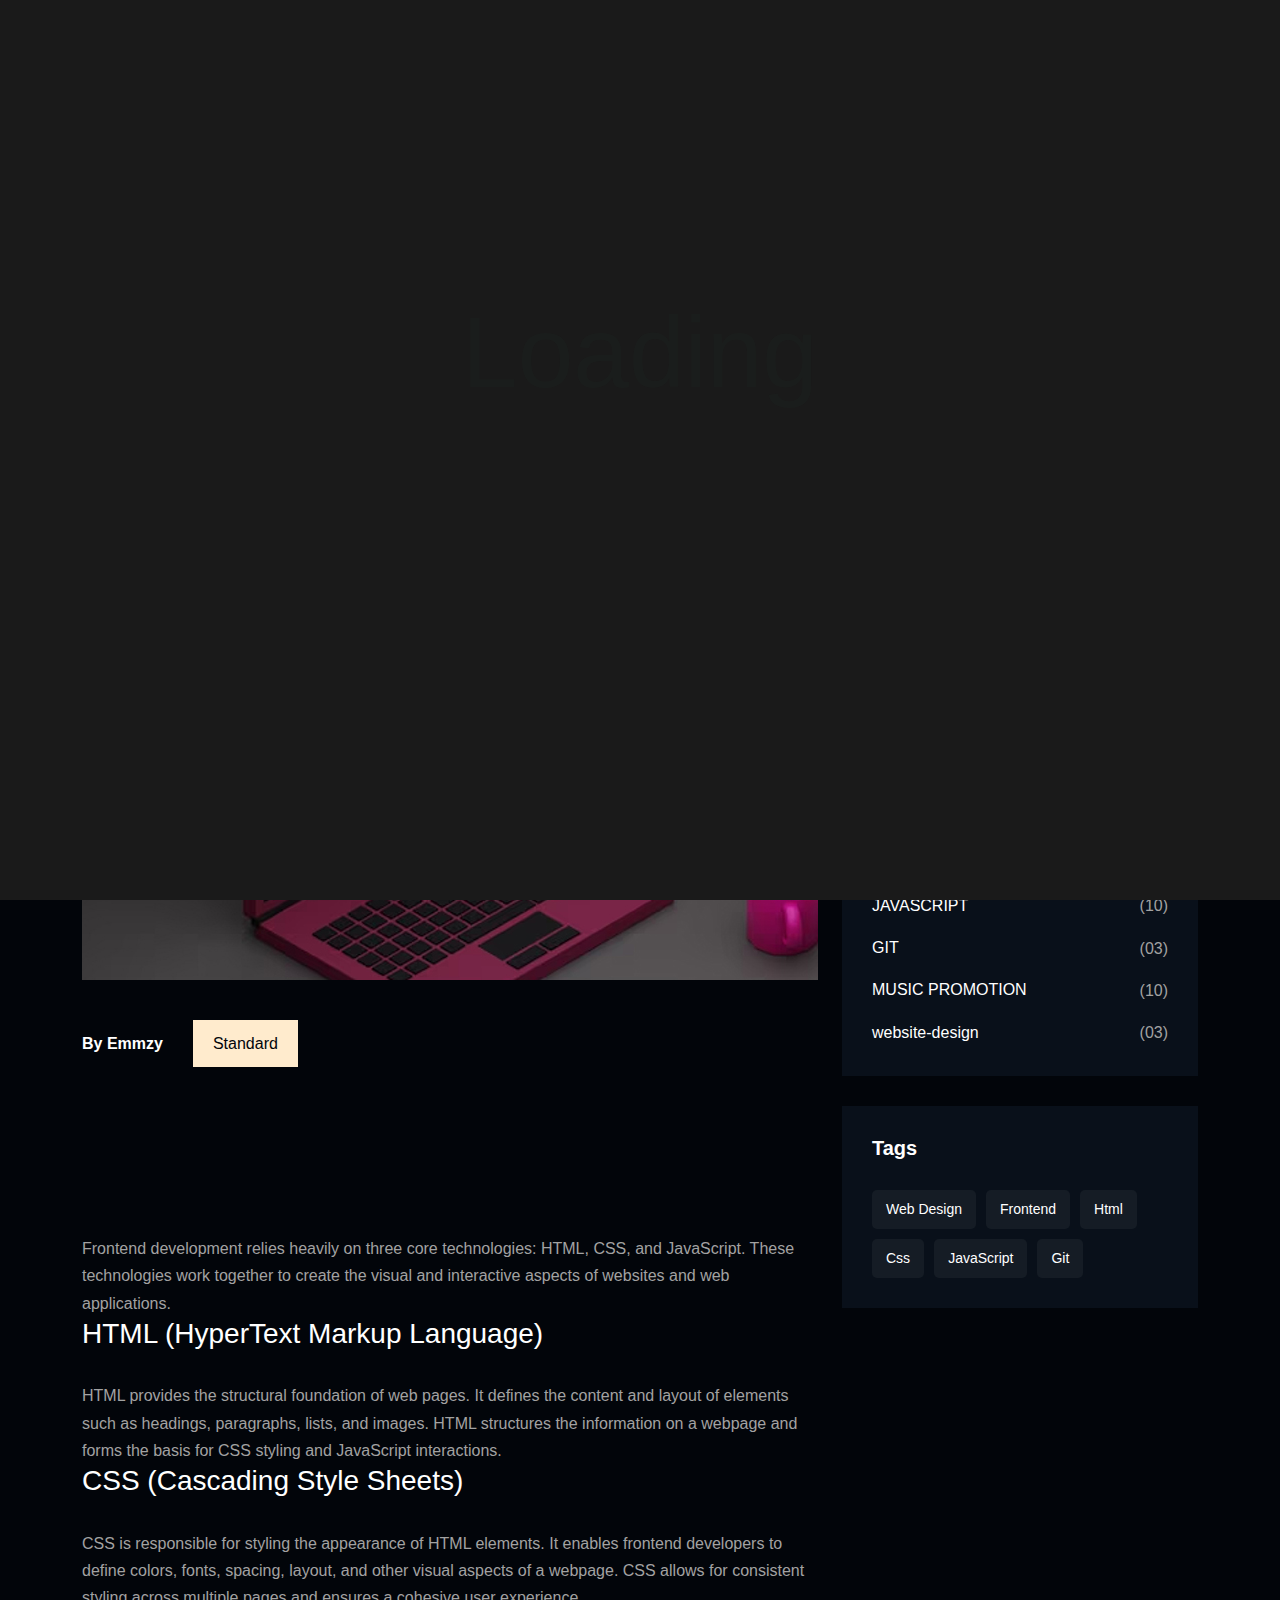
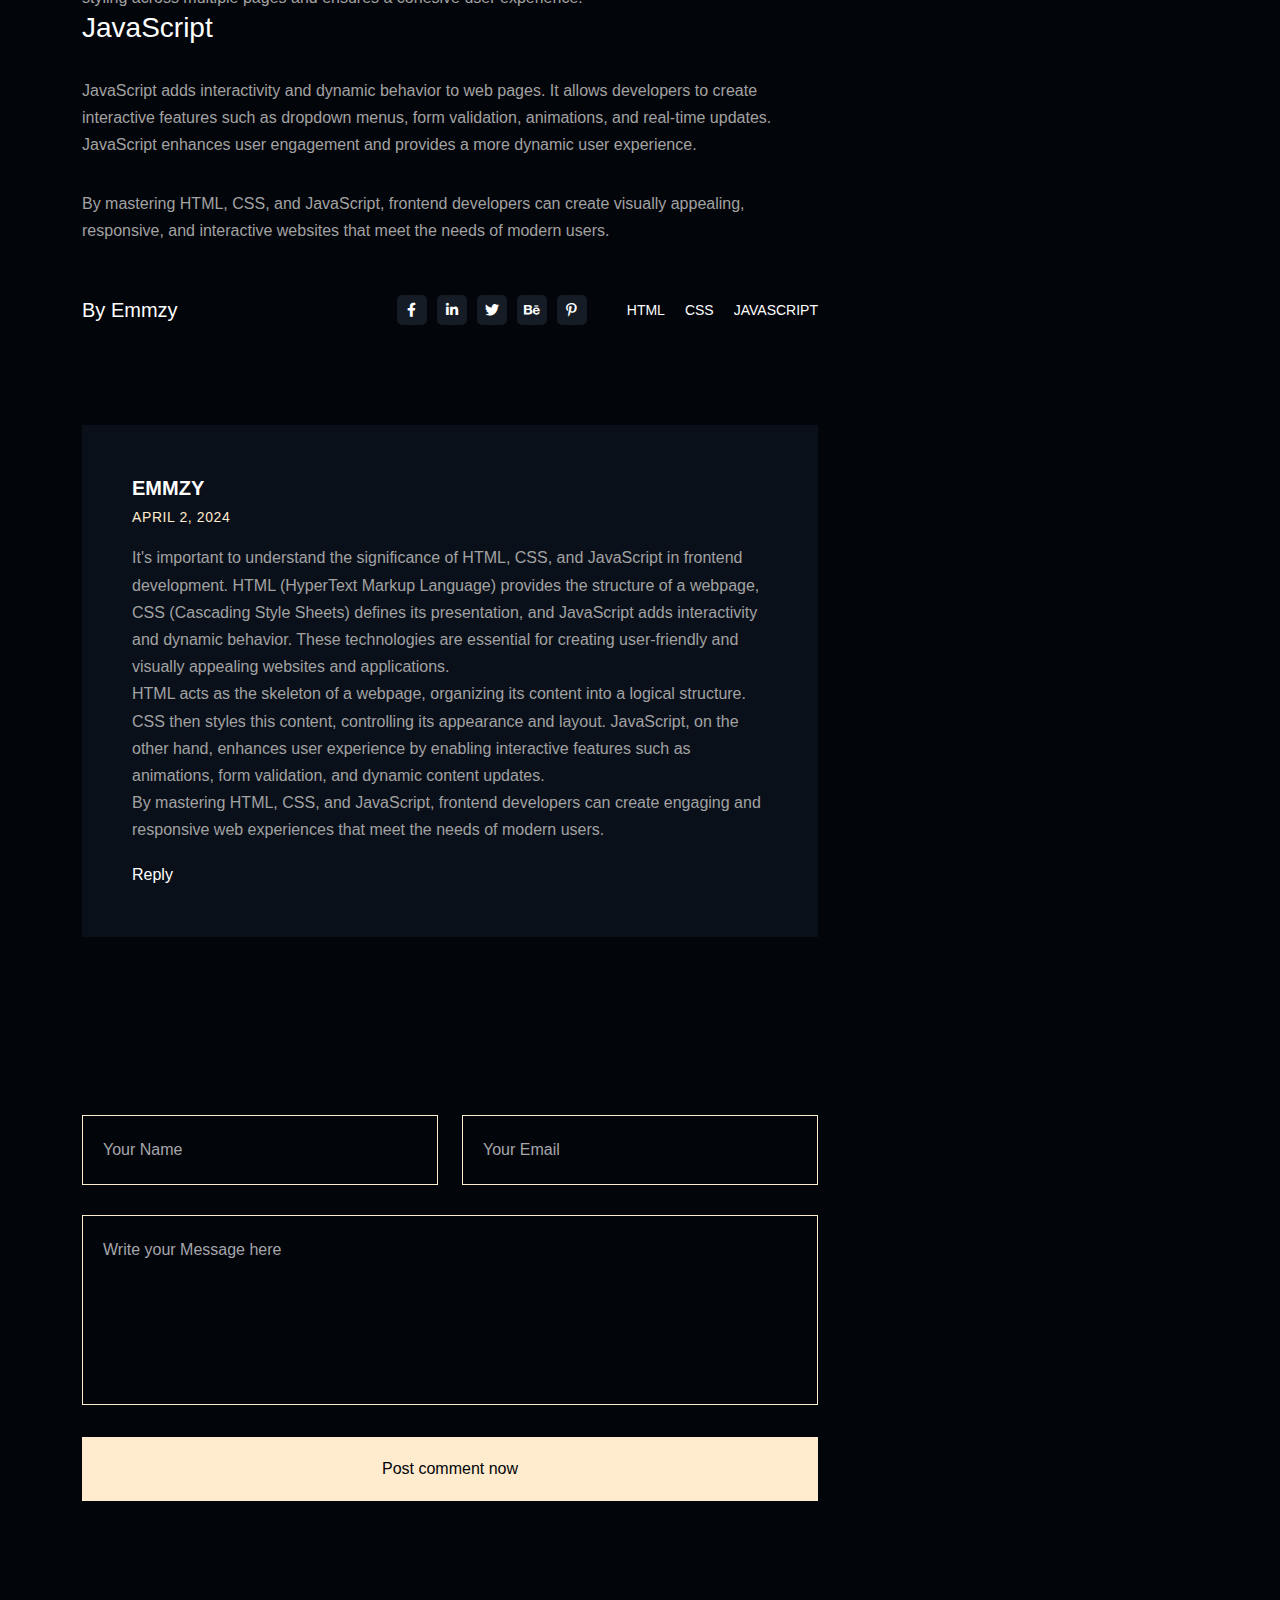
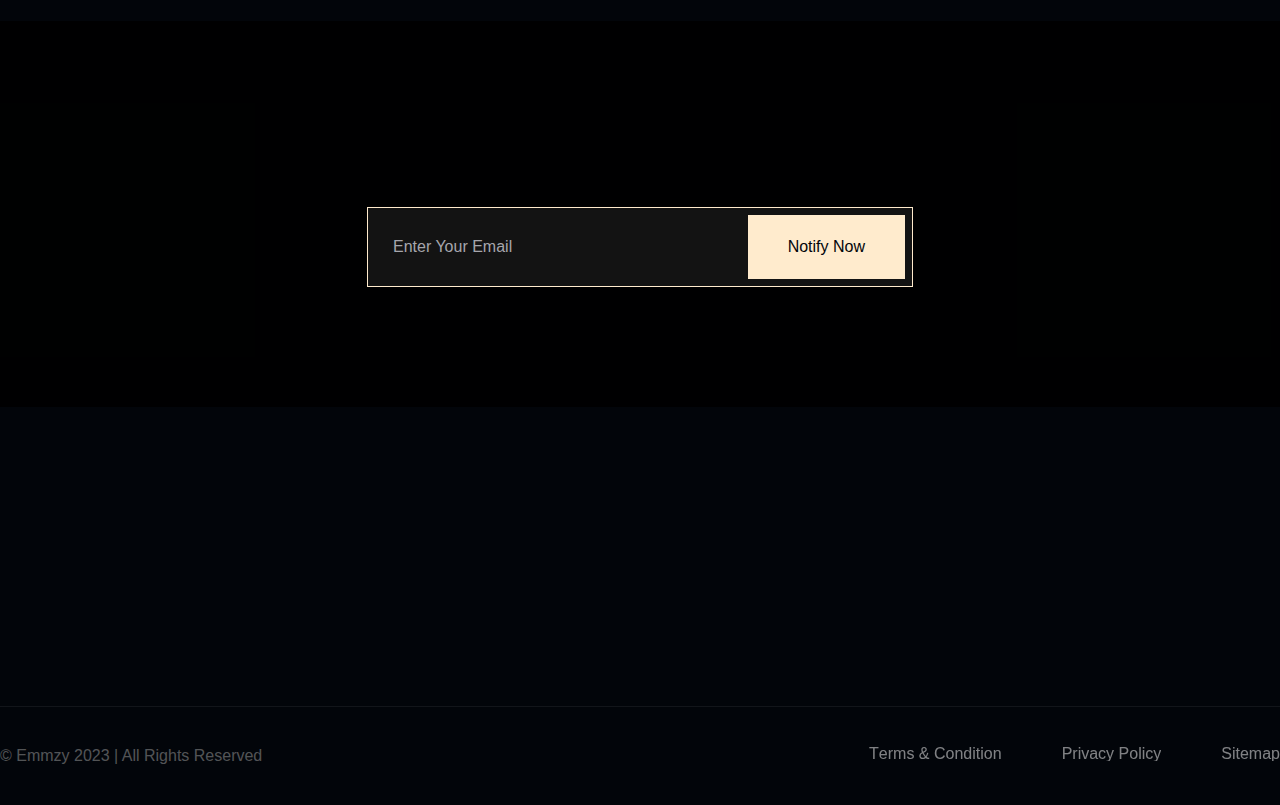
<file: blog_details.html>
<!DOCTYPE html>
<html lang="en">
  
<!-- Mirrored from zyan.vercel.app/blog_details.html by HTTrack Website Copier/3.x [XR&CO'2014], Mon, 01 Apr 2024 22:52:05 GMT -->
<!-- Added by HTTrack --><meta http-equiv="content-type" content="text/html;charset=utf-8" /><!-- /Added by HTTrack -->
<head>
    <meta charset="UTF-8" />
    <meta
      name="viewport"
      content="width=device-width, initial-scale=1.0, maximum-scale=1, minimum-scale=1, target-densitydpi=device-dpi"
    />
    <title>ZYAN - Personal Portfolio HTML Template</title>
    <link rel="icon" type="image/png" href="images/favicon.png" />
    <link rel="stylesheet" href="css/font-awesome-pro.css" />
    <link rel="stylesheet" href="css/bootstrap.min.css" />
    <link rel="stylesheet" href="css/scroll_button.css" />
    <link rel="stylesheet" href="css/plugin.css" />
    <link rel="stylesheet" href="css/spacing.css" />
    <link rel="stylesheet" href="css/style.css" />
    <link rel="stylesheet" href="css/responsive.css" />
    <link rel="stylesheet" href="https://cdn.jsdelivr.net/npm/bootstrap-icons@1.11.3/font/bootstrap-icons.min.css">
  </head>

  <body>
    <!--================================
        PRELOADER START
    =================================-->
    <div class="preloader">
      <svg viewBox="0 0 1000 1000" preserveAspectRatio="none">
        <path id="svg" d="M0,1005S175,995,500,995s500,5,500,5V0H0Z"></path>
      </svg>
      <h5 class="preloader-text">Loading</h5>
    </div>
    <!--================================
        PRELOADER END
    =================================-->
    <!--================================
        MENU START
    =================================-->
    <nav class="navbar navbar-expand-lg main_menu">
      <div class="container main_menu_bg">
        <a class="navbar-brand" href="index-2.html">
          <img src="images/logo333-removebg-preview.png" alt="" class="img-fluid w-100" />
        </a>
        <button
          class="navbar-toggler"
          type="button"
          data-bs-toggle="collapse"
          data-bs-target="#navbarNav"
          aria-controls="navbarNav"
          aria-expanded="false"
          aria-label="Toggle navigation"
        >
          <i class="fa-sharp fa-regular fa-bars bar_icon"></i>
          <i class="fa-regular fa-xmark close_icon"></i>
        </button>
        <div class="collapse navbar-collapse" id="navbarNav">
          <ul class="navbar-nav m-auto">
            <li class="nav-item">
              <a class="nav-link text_hover_animaiton" href="index_4.html"
                >Home <i class="far fa-angle-down"></i
              ></a>
              <ul class="droap_menu">
                <!-- <li><a href="index-2.html">Home 1</a></li>
                <li><a href="index_2.html">Home 2</a></li>
                <li><a href="index_3.html">Home 3</a></li> -->
                <!-- <li><a href="index_4.html">Home 4</a></li> -->
                <!-- <li><a href="index_rtl.html">Home RTL</a></li> -->
              </ul>
            </li>
            <li class="nav-item">
              <a class="nav-link text_hover_animaiton" href="#about"
                >about us</a
              >
            </li>
            <li class="nav-item">
              <a class="nav-link text_hover_animaiton" href="#service"
                >services
              </a>
            </li>
            <li class="nav-item">
              <a class="nav-link text_hover_animaiton" href="#">Projects </a>
            </li>
            <li class="nav-item">
              <a class="nav-link active text_hover_animaiton active" href="blog_details.html"
                >blog <i class="far fa-angle-down"></i
              ></a>
              <ul class="droap_menu">
                <li>
                  <!-- <a href="blog_list.html">Blog List</a> -->
                </li>
                <!-- <li><a href="blog_details.html">Blog Details</a></li> -->
              </ul>
            </li>
            <li class="nav-item">
              <a class="nav-link text_hover_animaiton" href="contact.html"
                >contact
              </a>
            </li>
          </ul>
          <span
            class="toggle_icon c-pointer"
            data-bs-toggle="offcanvas"
            data-bs-target="#offcanvasRight"
            aria-controls="offcanvasRight"
            ><i
              class="fa-sharp fa-sharp fa-regular fa-bars bar_icon-staggered"
            ></i
          ></span>
        </div>
      </div>
    </nav>

    <div class="offcanvas offcanvas-end" tabindex="-1" id="offcanvasRight">
      <div class="offcanvas-header">
        <a class="offcanvas-logo" href="index_2.html">
          <img src="images/logo333-removebg-preview.png" alt="ZAYAN" class="img-fluid w-100" />
        </a>
        <button
          type="button"
          class="btn-close"
          data-bs-dismiss="offcanvas"
          aria-label="Close"
        >
          <i class="fa-regular fa-xmark"></i>
        </button>
      </div>
      <div class="offcanvas-body">
        <div class="tf__design_form offcanvas_form">
          <div class="offcanvas-content-box">
            <h4 class="offcanvas_title">About us</h4>
            <p>
              Lorem ipsum dolor sit amet, consectetur elit, sed do eiusmod
              tempor incididunt ut labore et magna aliqua. Ut enim ad minim
              veniam laboris.
            </p>
          </div>
          <div class="offcanvas_contact_form">
            <h4 class="offcanvas_title">Get In Touch</h4>
            <form action="#">
              <input
                type="text"
                placeholder="Your Name"
                aria-autocomplete="list"
              />
              <input type="email" placeholder="Your Email" />
              <textarea rows="4" placeholder="Message"></textarea>
              <button type="submit" class="common_btn">submit now</button>
            </form>
          </div>
        </div>
      </div>
    </div>
    <!--================================
        MENU END
    =================================-->

    <!--================================
        BREADCRUMB START
    =================================-->
    <section
      class="tf__breadcrumb banner"
      style="background: url(images/bg/breadcrumb.jpg)"
    >
      <div class="container">
        <div class="row">
          <div class="col-12">
            <div class="tf__breadcrum_text">
              <h1>Blog Details</h1>
              <ul class="page-breadcrumb">
                <li>
                  <a href="index-2.html" class="text_hover_animaiton">Home</a>
                </li>
                <li><a href="#">Blog Details</a></li>
              </ul>
            </div>
          </div>
        </div>
      </div>
    </section>
    <!--================================
        BREADCRUMB END
    =================================-->

    <!--================================
        BLOG DETAILS START
    =================================-->
    <section class="tf__blog_details pt_120 xs_pt_80 pb_120 xs_pb_80">
      <div class="container">
        <div class="row">
          <div class="col-xl-8 col-lg-8">
            <div class="tf__blog_details_area">
              <div class="tf__blog_details_img">
                <img
                  src="images/blog/thumbnail.jpg"
                  alt="blog"
                  class="img-fluid w-100"
                />
              </div>
              <ul class="blog_details_header">
                <li>By Emmzy</li>
                <li><span style="background-color: blanchedalmond;">Standard </span></li>
              </ul>
              <div class="tf__blog_details_text">
                <h2 class="has-animation">The Role of HTML, CSS, and JavaScript in Frontend Development</h2>
                <p>
                  Frontend development relies heavily on three core technologies: HTML, CSS, and JavaScript. These technologies work together to create the visual and interactive aspects of websites and web applications.
                </p>
                <h3>HTML (HyperText Markup Language)</h3>
                <p>
                  HTML provides the structural foundation of web pages. It defines the content and layout of elements such as headings, paragraphs, lists, and images. HTML structures the information on a webpage and forms the basis for CSS styling and JavaScript interactions.
                </p>
                <h3>CSS (Cascading Style Sheets)</h3>
                <p>
                  CSS is responsible for styling the appearance of HTML elements. It enables frontend developers to define colors, fonts, spacing, layout, and other visual aspects of a webpage. CSS allows for consistent styling across multiple pages and ensures a cohesive user experience.
                </p>
                <h3>JavaScript</h3>
                <p>
                  JavaScript adds interactivity and dynamic behavior to web pages. It allows developers to create interactive features such as dropdown menus, form validation, animations, and real-time updates. JavaScript enhances user engagement and provides a more dynamic user experience.
                </p>
                <p>
                  By mastering HTML, CSS, and JavaScript, frontend developers can create visually appealing, responsive, and interactive websites that meet the needs of modern users.
                </p>
                <!-- Add more content about the importance and usage of HTML, CSS, and JavaScript in frontend development -->
              </div>
              <div class="details_blog_share">
                <h4>By Emmzy</h4>
                <div class="share_icon">
                  <ul class="social_share d-flex flex-wrap">
                    <li>
                      <a href="#"><i class="fab fa-facebook-f"></i></a>
                    </li>
                    <li>
                      <a href="#"><i class="fab fa-linkedin-in"></i></a>
                    </li>
                    <li>
                      <a href="#"><i class="fab fa-twitter"></i></a>
                    </li>
                    <li>
                      <a href="#"><i class="fab fa-behance"></i></a>
                    </li>
                    <li>
                      <a href="#"><i class="fab fa-pinterest-p"></i></a>
                    </li>
                  </ul>
                  <ul class="tags d-flex flex-wrap">
                    <li><a href="#">HTML</a></li>
                    <li><a href="#">CSS</a></li>
                    <li><a href="#">JAVASCRIPT</a></li>
                  </ul>
                </div>
              </div>
              <!-- <ul class="next_prev_button">
                <li class="previous_post">
                  <a href="#" data-cursor="Previous <br> post">
                    <p>Previous post</p>
                    <h5>Your New Cars Performance</h5>
                  </a>
                </li>
                <li class="next_post">
                  <a href="#" data-cursor="next <br> post">
                    <p>Next post</p>
                    <h5>Worth of Standard and Like</h5>
                  </a>
                </li>
              </ul> -->
              <div class="tf__details_bloger">
                <h3>EMMZY</h3>
                <span style="color: blanchedalmond;">April 2, 2024</span>
                <p>
                  It's important to understand the significance of HTML, CSS, and JavaScript in frontend development. HTML (HyperText Markup Language) provides the structure of a webpage, CSS (Cascading Style Sheets) defines its presentation, and JavaScript adds interactivity and dynamic behavior. These technologies are essential for creating user-friendly and visually appealing websites and applications.
                </p>
                <p>
                  HTML acts as the skeleton of a webpage, organizing its content into a logical structure. CSS then styles this content, controlling its appearance and layout. JavaScript, on the other hand, enhances user experience by enabling interactive features such as animations, form validation, and dynamic content updates.
                </p>
                <p>
                  By mastering HTML, CSS, and JavaScript, frontend developers can create engaging and responsive web experiences that meet the needs of modern users.
                </p>
                <a href="#">Reply</a>
                <div class="img">
                  <!-- <img
                    src="images/testimonial/1.jpg"
                    alt="bloger"
                    class="img-fluid w-100"
                  /> -->
                </div>
              </div>
              
              <div class="tf__input_comment mt_90">
                <h2 class="has-animation">Leave a comment</h2>
                <form action="#">
                  <div class="row">
                    <div class="col-xl-6">
                      <input style="border-color: blanchedalmond;" type="text" placeholder="Your Name" />
                    </div>
                    <div class="col-xl-6">
                      <input style="border-color: blanchedalmond;" type="text" placeholder="Your Email" />
                    </div>
                    <div class="col-xl-12">
                      <textarea style="border-color: blanchedalmond;"
                        rows="6"
                        placeholder="Write your Message here"
                      ></textarea>
                      <button style="background-color: blanchedalmond;" class="common_btn" type="submit">
                        Post comment now
                      </button>
                    </div>
                  </div>
                </form>
              </div>
            </div>
          </div>
          <div class="col-xl-4 col-lg-4">
            <div class="tf__sidebar">
              <div class="tf__sidebar_item tf__sidebar_search">
                <h3>Search</h3>
                <form action="#">
                  <input type="text" placeholder="Search your blog" />
                  <button type="submit">
                    <i class="fa-regular fa-magnifying-glass"></i>
                  </button>
                </form>
              </div>
              <div class="tf__sidebar_item tf__sidebar_category mt_30">
                <h3>Category</h3>
                <ul>
                  <li>
                    <a href="blog_details.html"
                      >HTML <span>(02)</span></a
                    >
                  </li>
                  <li>
                    <a href="blog_details.html">CSS<span>(05)</span></a>
                  </li>
                  <li>
                    <a href="blog_details.html"
                      >JAVASCRIPT <span>(10)</span></a
                    >
                  </li>
                  <li>
                    <a href="blog_details.html"
                      >GIT <span>(03)</span></a
                    >
                  </li>
                  <li>
                    <a href="blog_details.html">MUSIC PROMOTION <span>(10)</span></a>
                  </li>
                  <li>
                    <a href="blog_details.html"
                      >website-design <span>(03)</span></a
                    >
                  </li>
                </ul>
              </div>
              <!-- <div class="tf__sidebar_item tf__sidebar_comments mt_30">
                <h3>Comments</h3>
                <ul>
                  <li>
                    <div class="img">
                      <img
                        src="images/blog/comment_1.jpg"
                        alt="comment"
                        class="img-fluid w-100"
                      />
                    </div>
                    <div class="text">
                      <a href="blog_details.html"
                        >Aliquam Eros Justo Posuere Loborti Per</a
                      >
                      <p>By Arham saklia</p>
                    </div>
                  </li>
                  <li>
                    <div class="img">
                      <img
                        src="images/blog/comment_2.jpg"
                        alt="comment"
                        class="img-fluid w-100"
                      />
                    </div>
                    <div class="text">
                      <a href="blog_details.html"
                        >Aliquam Eros Justo Posuere Loborti Per</a
                      >
                      <p>By Arham saklia</p>
                    </div>
                  </li>
                  <li>
                    <div class="img">
                      <img
                        src="images/blog/comment_3.jpg"
                        alt="comment"
                        class="img-fluid w-100"
                      />
                    </div>
                    <div class="text">
                      <a href="blog_details.html"
                        >Aliquam Eros Justo Posuere Loborti Per</a
                      >
                      <p>By Arham saklia</p>
                    </div>
                  </li>
                </ul>
              </div>
              <div -->
                <!-- class="tf__sidebar_item tf__sidebar_gallery mt_30 gallery_popup"
              >
                 -->
              <div class="tf__sidebar_item tf__sidebar_tags mt_30">
                <h3>Tags</h3>
                <ul>
                  <li>
                    <a href="#">Web design</a>
                  </li>
                  <li>
                    <a href="#">Frontend</a>
                  </li>
                  <li>
                    <a href="#">Html</a>
                  </li>
                  <li>
                    <a href="#">css</a>
                  </li>
                  <li>
                    <a href="#">JavaScript</a>
                  </li>
                  <li>
                    <a href="#">Git</a>
                  </li>
                  <li>
                    <!-- <a href="#">Start shape</a> -->
                  </li>
                  <li>
                    <!-- <a href="#">UI/UX</a> -->
                  </li>
                </ul>
              </div>
            </div>
          </div>
        </div>
      </div>
    </section>
    <!--================================
        BLOG DETAILS END
    =================================-->

    <!--================================
        SUBSCRIBE START
    =================================-->

    <div class="tf__subscribe" style="background: url(images/bg/subscribe.jpg)">
      <div class="tf__subscribe_overlay pt_115 xs_pt_75 pb_120 xs_pb_80">
        <div class="container">
          <div class="row">
            <div class="col-xl-6 col-lg-8 col-md-10 m-auto">
              <div class="tf__subscribe_text">
                <h3 class="has-animation">SUBSCRIBE MY NEWSLETTER</h3>
                <form action="#" class=""> 
                  <input type="text" placeholder="Enter Your Email" style="border-color: blanchedalmond;" />
                  <button style="background-color: blanchedalmond; border-color: blanchedalmond;" type="submit" class="common_btn">Notify Now</button>
                </form>
                
              </div>
            </div>
          </div>
        </div>
      </div>
    </div>
    <!--================================
SUBSCRIBE END
=================================-->

    <!--================================
        FOOTER START
    =================================-->
    <footer class="footer" id="footer">
      <div class="footer-container">
        <div class="pt_120 xs_pt_80 sm_pt_80">
          <div class="container">
            <div class="row">
              <div class="col-lg-4">
                <div
                  class="tf__footer_content fade_right"
                  data-trigerId="footer"
                  data-stagger=".25"
                >
                  <div class="icon" style="background-color: rgb(215, 166, 93);">
                    <div class="icon-contianer" >
                      <i class="bi bi-house-add-fill fs-1"></i>
                    </div>
                  </div>
                  <div class="text">
                    <h3>Address</h3>
                    <p>Lagos Island. Lagos state, Nigeria</p>
                  </div>
                </div>
              </div>
              <div class="col-lg-4">
                <div
                  class="tf__footer_content fade_right"
                  data-trigerId="footer"
                  data-stagger=".25"
                >
                  <div class="icon" style="background-color: rgb(215, 166, 93);">
                    <div class="icon-contianer" >
                      <i class="bi bi-telephone-outbound-fill fs-1"></i>
                    </div>
                  </div>
                  <div class="text">
                    <h3>Lets talk us</h3>
                    <a href="callto:1234567890">(234) 6386-1035</a>
                    <!-- <a href="callto:1234567890">(603) 555-0123</a> -->
                  </div>
                </div>
              </div>
              <div class="col-lg-4">
                <div
                  class="tf__footer_content fade_right"
                  data-trigerId="footer"
                  data-stagger=".25"
                >
                  <div class="icon" style="background-color: rgb(215, 166, 93);">
                    <div class="icon-contianer" >
                      <i class="bi bi-envelope-at-fill fs-1"></i>
                    </div>
                  </div>
                  <div class="text">
                    <h3>Send us email</h3>
                    <a href="mailto:example@gmail.com">Emmzy1212@yahoo.com</a>
                    <!-- <a href="mailto:example@gmail.com">curtis@example.com</a> -->
                  </div>
                </div>
              </div>
            </div>
          </div>
        </div>
      </div>
      
            <div class="row">
              <div class="col-12">
                <div class="tf__footer_copyright">
                  <p>© Emmzy 2023 | All Rights Reserved</p>
                  <ul>
                    <li>
                      <a href="#" class="text_hover_animaiton"
                        >Terms & Condition</a
                      >
                    </li>
                    <li>
                      <a href="#" class="text_hover_animaiton"
                        >Privacy Policy</a
                      >
                    </li>
                    <li>
                      <a href="#" class="text_hover_animaiton">Sitemap</a>
                    </li>
                  </ul>
                </div>
              </div>
            </div>
          </div>
        </div>
      </div>
    </footer>
    <!--================================
  FOOTER END
=================================-->
    <!--================================
        SCROLL BUTTON START
    =================================-->
    <div class="progress active c-pointer">
      <svg
        class="progress-svg"
        width="100%"
        height="100%"
        viewBox="-1 -1 102 102"
      >
        <path d="M50,1 a49,49 0 0,1 0,98 a49,49 0 0,1 0,-98"></path>
      </svg>
    </div>
    <!--================================
        SCROLL BUTTON END
    =================================-->

    <!--================================
        CURSOR START
    =================================-->
    <div id="magic-cursor">
      <div id="ball"></div>
    </div>
    <!--================================
        CURSOR END
    =================================-->

    <script src="js/plugin.js"></script>
    <!--scroll button js-->
    <script src="js/scroll_button.js"></script>
    <!--sticky sidebar js-->
    <script src="js/sticky_sidebar.js"></script>
    <!-- Animation -->
    <script src="js/animation.js"></script>
    <!--main/custom js-->
    <script src="js/main.js"></script>
  </body>

<!-- Mirrored from zyan.vercel.app/index_4.html by HTTrack Website Copier/3.x [XR&CO'2014], Mon, 01 Apr 2024 22:52:15 GMT -->
</html>
</file>
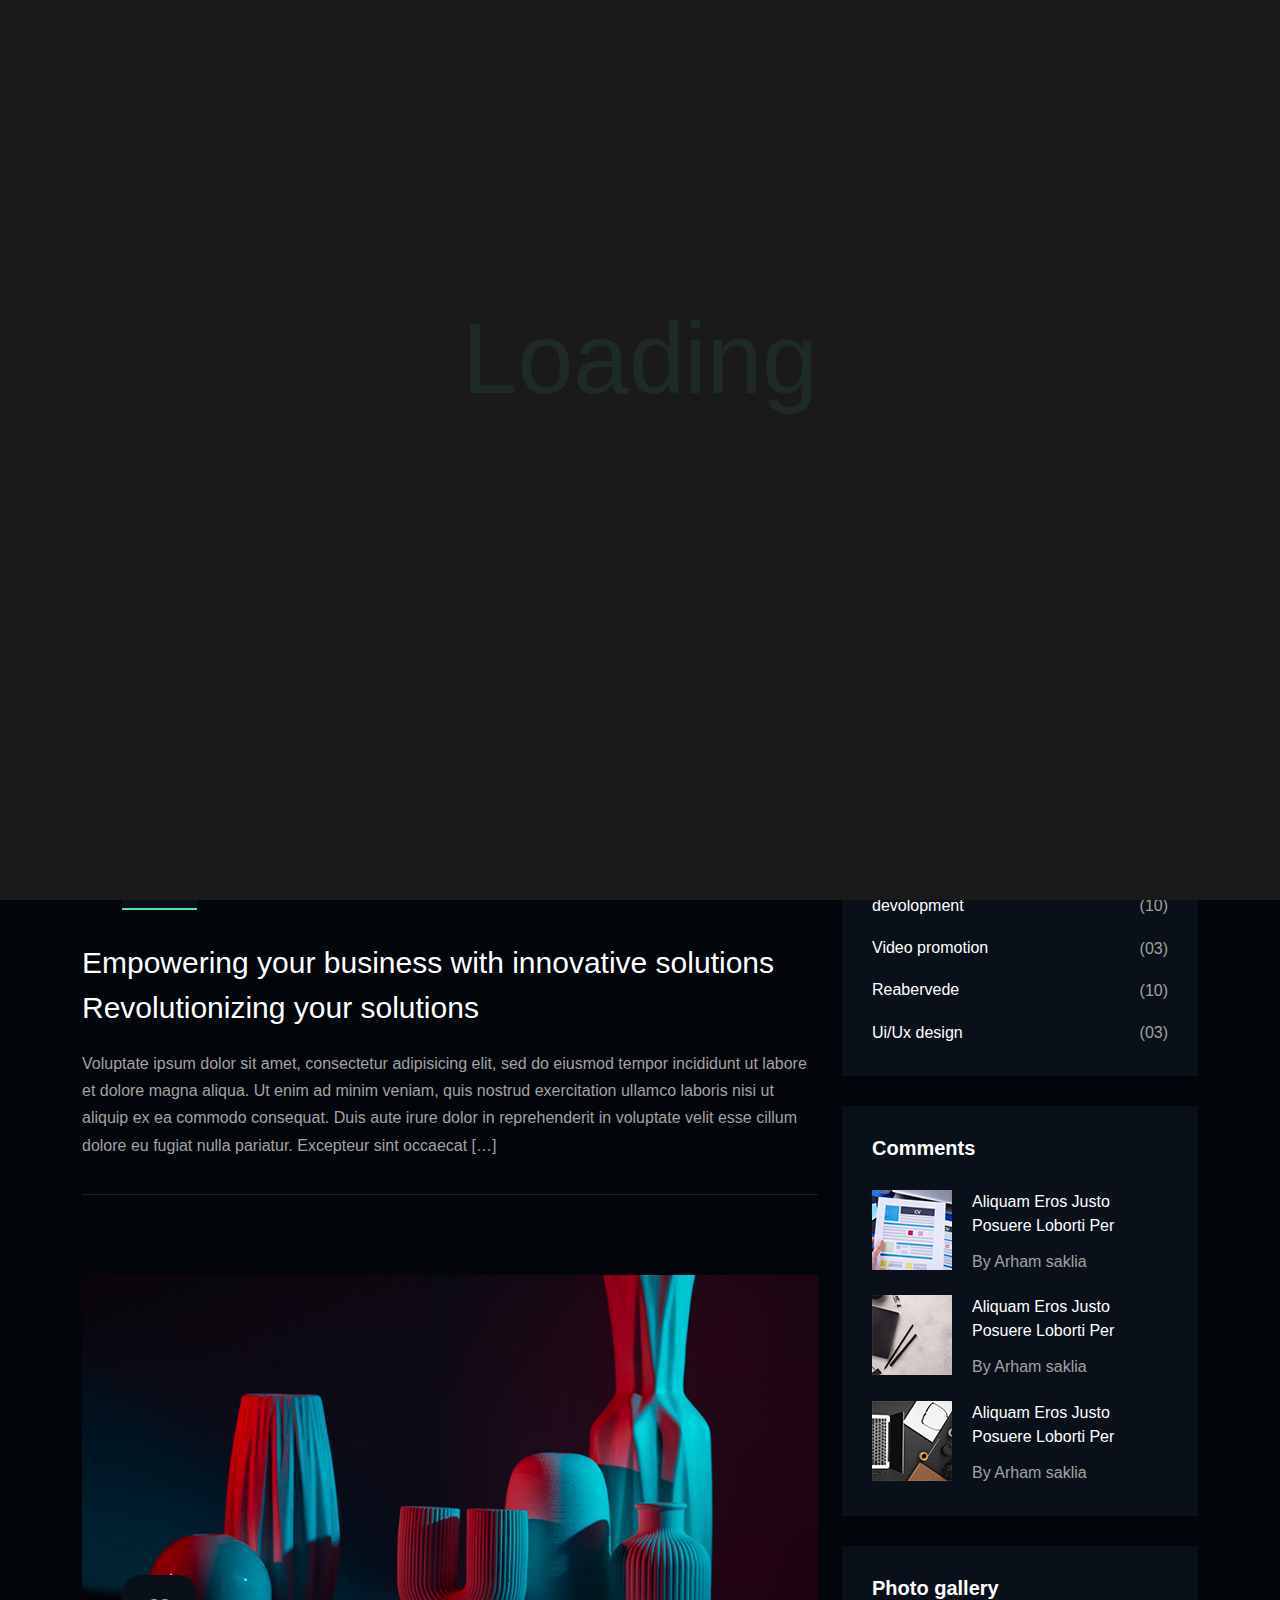
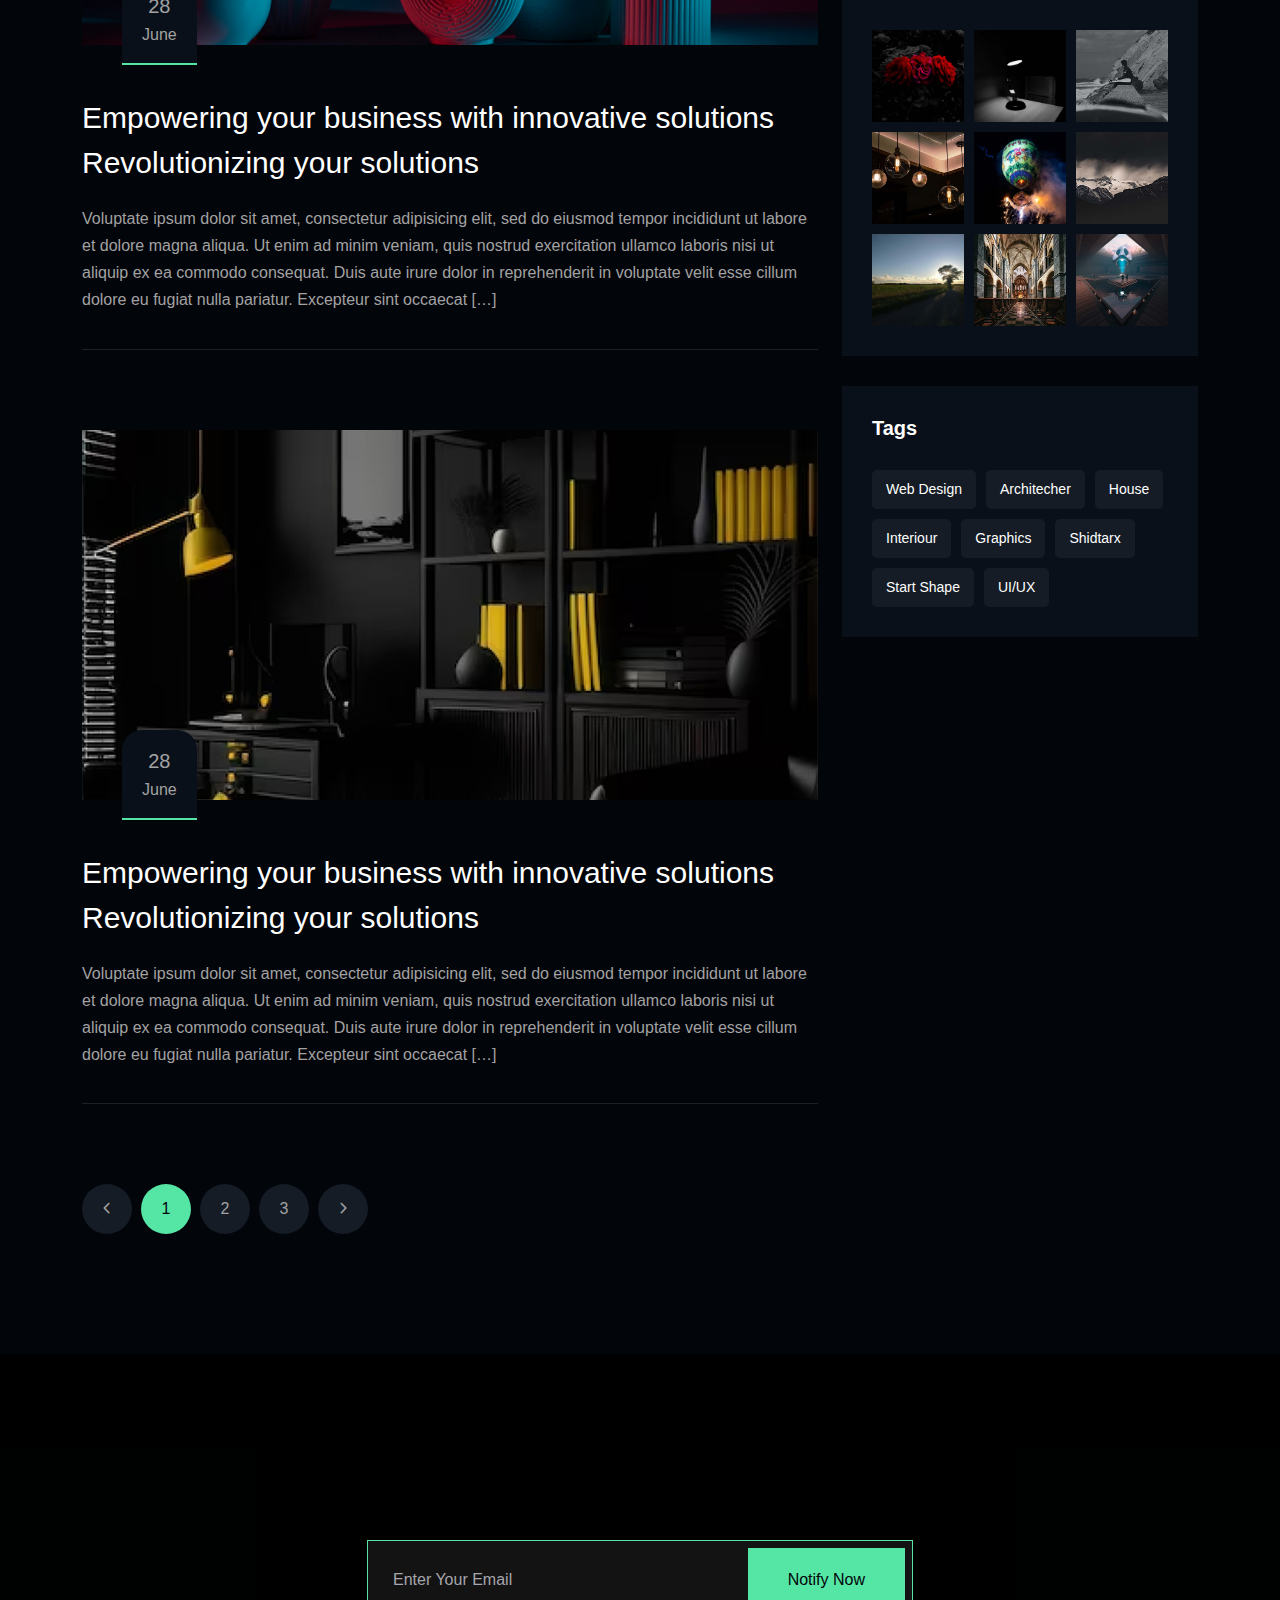
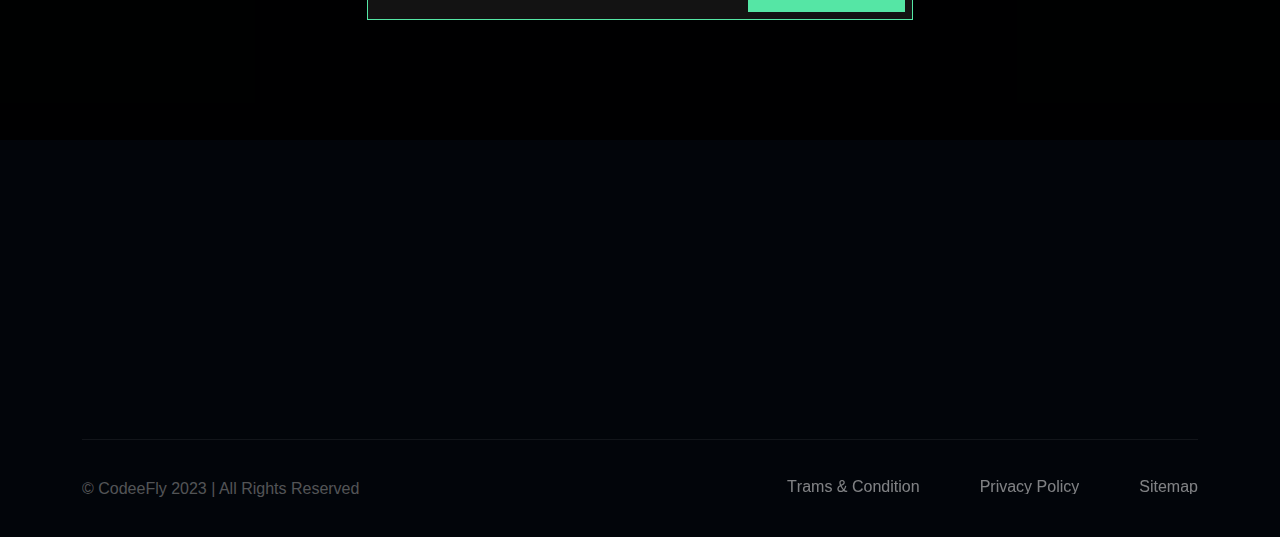
<file: blog_list.html>
<!DOCTYPE html>
<html lang="zxx">
  
<!-- Mirrored from zyan.vercel.app/blog_list.html by HTTrack Website Copier/3.x [XR&CO'2014], Mon, 01 Apr 2024 22:52:16 GMT -->
<!-- Added by HTTrack --><meta http-equiv="content-type" content="text/html;charset=utf-8" /><!-- /Added by HTTrack -->
<head>
    <meta charset="UTF-8" />
    <meta
      name="viewport"
      content="width=device-width, initial-scale=1.0, maximum-scale=1, minimum-scale=1, target-densitydpi=device-dpi"
    />
    <title>ZYAN - Personal Portfolio HTML Template</title>
    <link rel="icon" type="image/png" href="images/favicon.png" />
    <link rel="stylesheet" href="css/font-awesome-pro.css" />
    <link rel="stylesheet" href="css/bootstrap.min.css" />
    <link rel="stylesheet" href="css/scroll_button.css" />
    <link rel="stylesheet" href="css/spacing.css" />
    <link rel="stylesheet" href="css/plugin.css" />
    <link rel="stylesheet" href="css/style.css" />
    <link rel="stylesheet" href="css/responsive.css" />
  </head>

  <body>
    <!--================================
        PRELOADER START
    =================================-->
    <div class="preloader">
      <svg viewBox="0 0 1000 1000" preserveAspectRatio="none">
        <path id="svg" d="M0,1005S175,995,500,995s500,5,500,5V0H0Z"></path>
      </svg>
      <h5 class="preloader-text">Loading</h5>
    </div>
    <!--================================
        PRELOADER END
    =================================-->

    <!--================================
        MENU START
    =================================-->
    <nav class="navbar navbar-expand-lg main_menu">
      <div class="container main_menu_bg">
        <a class="navbar-brand" href="index-2.html">
          <img src="images/logo.png" alt="ZYAN" class="img-fluid w-100" />
        </a>
        <button
          class="navbar-toggler"
          type="button"
          data-bs-toggle="collapse"
          data-bs-target="#navbarNav"
          aria-controls="navbarNav"
          aria-expanded="false"
          aria-label="Toggle navigation"
        >
          <i class="fa-sharp fa-regular fa-bars bar_icon"></i>
          <i class="fa-regular fa-xmark close_icon"></i>
        </button>
        <div class="collapse navbar-collapse" id="navbarNav">
          <ul class="navbar-nav m-auto">
            <li class="nav-item">
              <!-- <a class="nav-link text_hover_animaiton" href="#"
                >Home <i class="far fa-angle-down"></i
              ></a> -->
              <ul class="droap_menu">
                <!-- <li><a href="index-2.html">Home 1</a></li>
                <li><a href="index_2.html">Home 2</a></li>
                <li><a href="index_3.html">Home 3</a></li> -->
                <li><a href="index_4.html">Home 4</a></li>
                <!-- <li><a href="index_rtl.html">Home RTL</a></li> -->
              </ul>
            </li>
            <li class="nav-item">
              <a class="nav-link text_hover_animaiton" href="#about"
                >about us</a
              >
            </li>
            <li class="nav-item">
              <a class="nav-link text_hover_animaiton" href="#services"
                >services
              </a>
            </li>
            <li class="nav-item">
              <a class="nav-link text_hover_animaiton" href="#projects"
                >Projects
              </a>
            </li>
            <li class="nav-item">
              <a class="nav-link active text_hover_animaiton active" href="#"
                >blog <i class="far fa-angle-down"></i
              ></a>
              <ul class="droap_menu">
                <li>
                  <a href="blog_list.html">Blog List</a>
                </li>
                <li><a href="blog_details.html">Blog Details</a></li>
              </ul>
            </li>
            <li class="nav-item">
              <a class="nav-link text_hover_animaiton" href="contact.html"
                >contact
              </a>
            </li>
          </ul>
          <span
            class="toggle_icon c-pointer"
            data-bs-toggle="offcanvas"
            data-bs-target="#offcanvasRight"
            aria-controls="offcanvasRight"
            ><i
              class="fa-sharp fa-sharp fa-regular fa-bars bar_icon-staggered"
            ></i
          ></span>
        </div>
      </div>
    </nav>

    <div class="offcanvas offcanvas-end" tabindex="-1" id="offcanvasRight">
      <div class="offcanvas-header">
        <a class="offcanvas-logo" href="index_2.html">
          <img src="images/logo2.png" alt="ZAYAN" class="img-fluid w-100" />
        </a>
        <button
          type="button"
          class="btn-close"
          data-bs-dismiss="offcanvas"
          aria-label="Close"
        >
          <i class="fa-regular fa-xmark"></i>
        </button>
      </div>
      <div class="offcanvas-body">
        <div class="tf__design_form offcanvas_form">
          <div class="offcanvas-content-box">
            <h4 class="offcanvas_title">About us</h4>
            <p>
              Lorem ipsum dolor sit amet, consectetur elit, sed do eiusmod
              tempor incididunt ut labore et magna aliqua. Ut enim ad minim
              veniam laboris.
            </p>
          </div>
          <div class="offcanvas_contact_form">
            <h4 class="offcanvas_title">Get In Touch</h4>
            <form action="#">
              <input
                type="text"
                placeholder="Your Name"
                aria-autocomplete="list"
              />
              <input type="email" placeholder="Your Email" />
              <textarea rows="4" placeholder="Message"></textarea>
              <button type="submit" class="common_btn">submit now</button>
            </form>
          </div>
        </div>
      </div>
    </div>
    <!--================================
        MENU END
    =================================-->

    <!--================================
        BREADCRUMB START
    =================================-->
    <section
      class="tf__breadcrumb banner"
      style="background: url(images/bg/breadcrumb.jpg)"
    >
      <div class="container">
        <div class="row">
          <div class="col-12">
            <div class="tf__breadcrum_text">
              <h1>Blog List</h1>
              <ul class="page-breadcrumb">
                <li>
                  <a href="index-2.html" class="text_hover_animaiton">Home</a>
                </li>
                <li><a href="#">Blog List</a></li>
              </ul>
            </div>
          </div>
        </div>
      </div>
    </section>
    <!--================================
        BREADCRUMB END
    =================================-->

    <!--================================
        BLOG LIST PAGE START
    =================================-->
    <section
      class="tf__blog_list_page pt_120 xs_pt_80 pb_120 xs_pb_80"
      id="blogs"
    >
      <div class="container">
        <div class="row">
          <div class="col-xl-8 col-lg-8">
            <div class="row">
              <div class="col-xl-12">
                <div class="tf__blog_list_item">
                  <a
                    href="blog_details.html"
                    data-cursor="Read <br> More"
                    class="tf__blog_list_img"
                  >
                    <img
                      src="images/blog/list_1.jpg"
                      alt="blog list"
                      class="img-fluid w-100"
                    />
                    <span><b>28</b> june</span>
                  </a>
                  <div class="tf__blog_list_text">
                    <a href="blog_details.html"
                      >Empowering your business with innovative solutions
                      Revolutionizing your solutions</a
                    >
                    <p>
                      Voluptate ipsum dolor sit amet, consectetur adipisicing
                      elit, sed do eiusmod tempor incididunt ut labore et dolore
                      magna aliqua. Ut enim ad minim veniam, quis nostrud
                      exercitation ullamco laboris nisi ut aliquip ex ea commodo
                      consequat. Duis aute irure dolor in reprehenderit in
                      voluptate velit esse cillum dolore eu fugiat nulla
                      pariatur. Excepteur sint occaecat […]
                    </p>
                  </div>
                </div>
              </div>
              <div class="col-xl-12">
                <div class="tf__blog_list_item">
                  <a
                    href="blog_details.html"
                    data-cursor="Read <br> More"
                    class="tf__blog_list_img"
                  >
                    <img
                      src="images/blog/list_2.jpg"
                      alt="blog list"
                      class="img-fluid w-100"
                    />
                    <span><b>28</b> june</span>
                  </a>
                  <div class="tf__blog_list_text">
                    <a href="blog_details.html"
                      >Empowering your business with innovative solutions
                      Revolutionizing your solutions</a
                    >
                    <p>
                      Voluptate ipsum dolor sit amet, consectetur adipisicing
                      elit, sed do eiusmod tempor incididunt ut labore et dolore
                      magna aliqua. Ut enim ad minim veniam, quis nostrud
                      exercitation ullamco laboris nisi ut aliquip ex ea commodo
                      consequat. Duis aute irure dolor in reprehenderit in
                      voluptate velit esse cillum dolore eu fugiat nulla
                      pariatur. Excepteur sint occaecat […]
                    </p>
                  </div>
                </div>
              </div>
              <div class="col-xl-12">
                <div class="tf__blog_list_item">
                  <a
                    href="blog_details.html"
                    data-cursor="Read <br> More"
                    class="tf__blog_list_img"
                  >
                    <img
                      src="images/blog/list_3.jpg"
                      alt="blog list"
                      class="img-fluid w-100"
                    />
                    <span><b>28</b> june</span>
                  </a>
                  <div class="tf__blog_list_text">
                    <a href="blog_details.html"
                      >Empowering your business with innovative solutions
                      Revolutionizing your solutions</a
                    >
                    <p>
                      Voluptate ipsum dolor sit amet, consectetur adipisicing
                      elit, sed do eiusmod tempor incididunt ut labore et dolore
                      magna aliqua. Ut enim ad minim veniam, quis nostrud
                      exercitation ullamco laboris nisi ut aliquip ex ea commodo
                      consequat. Duis aute irure dolor in reprehenderit in
                      voluptate velit esse cillum dolore eu fugiat nulla
                      pariatur. Excepteur sint occaecat […]
                    </p>
                  </div>
                </div>
              </div>
            </div>
            <div class="tf__pagination">
              <div class="row">
                <div class="col-12">
                  <nav aria-label="Page navigation example">
                    <ul class="pagination">
                      <li class="page-item">
                        <a class="page-link" href="#" aria-label="Previous">
                          <i class="fa-regular fa-angle-left"></i>
                        </a>
                      </li>
                      <li class="page-item">
                        <a class="page-link active" href="#">1</a>
                      </li>
                      <li class="page-item">
                        <a class="page-link" href="#">2</a>
                      </li>
                      <li class="page-item">
                        <a class="page-link" href="#">3</a>
                      </li>
                      <li class="page-item">
                        <a class="page-link" href="#" aria-label="Next">
                          <i class="fa-regular fa-angle-right"></i>
                        </a>
                      </li>
                    </ul>
                  </nav>
                </div>
              </div>
            </div>
          </div>
          <div class="col-xl-4 col-lg-4">
            <div class="tf__sidebar">
              <div class="tf__sidebar_item tf__sidebar_search">
                <h3>Search</h3>
                <form action="#">
                  <input type="text" placeholder="Search your blog" />
                  <button type="submit">
                    <i class="fa-regular fa-magnifying-glass"></i>
                  </button>
                </form>
              </div>
              <div class="tf__sidebar_item tf__sidebar_category mt_30">
                <h3>Category</h3>
                <ul>
                  <li>
                    <a href="blog_details.html"
                      >Business Advice <span>(02)</span></a
                    >
                  </li>
                  <li>
                    <a href="blog_details.html">Web design <span>(05)</span></a>
                  </li>
                  <li>
                    <a href="blog_details.html"
                      >devolopment <span>(10)</span></a
                    >
                  </li>
                  <li>
                    <a href="blog_details.html"
                      >Video promotion <span>(03)</span></a
                    >
                  </li>
                  <li>
                    <a href="blog_details.html">Reabervede <span>(10)</span></a>
                  </li>
                  <li>
                    <a href="blog_details.html"
                      >Ui/Ux design <span>(03)</span></a
                    >
                  </li>
                </ul>
              </div>
              <div class="tf__sidebar_item tf__sidebar_comments mt_30">
                <h3>Comments</h3>
                <ul>
                  <li>
                    <div class="img">
                      <img
                        src="images/blog/comment_1.jpg"
                        alt="comment"
                        class="img-fluid w-100"
                      />
                    </div>
                    <div class="text">
                      <a href="blog_details.html"
                        >Aliquam Eros Justo Posuere Loborti Per</a
                      >
                      <p>By Arham saklia</p>
                    </div>
                  </li>
                  <li>
                    <div class="img">
                      <img
                        src="images/blog/comment_2.jpg"
                        alt="comment"
                        class="img-fluid w-100"
                      />
                    </div>
                    <div class="text">
                      <a href="blog_details.html"
                        >Aliquam Eros Justo Posuere Loborti Per</a
                      >
                      <p>By Arham saklia</p>
                    </div>
                  </li>
                  <li>
                    <div class="img">
                      <img
                        src="images/blog/comment_3.jpg"
                        alt="comment"
                        class="img-fluid w-100"
                      />
                    </div>
                    <div class="text">
                      <a href="blog_details.html"
                        >Aliquam Eros Justo Posuere Loborti Per</a
                      >
                      <p>By Arham saklia</p>
                    </div>
                  </li>
                </ul>
              </div>
              <div
                class="tf__sidebar_item tf__sidebar_gallery mt_30 gallery_popup"
              >
                <h3>Photo gallery</h3>
                <ul>
                  <li>
                    <a href="images/sidebar/1.jpg">
                      <img
                        src="images/sidebar/1.jpg"
                        alt="gallery1"
                        class="img-fluid w-100"
                      />
                      <div class="gal_img_overlay">
                        <i class="fa-sharp fa-solid fa-eye"></i>
                      </div>
                    </a>
                  </li>
                  <li>
                    <a href="images/sidebar/2.jpg">
                      <img
                        src="images/sidebar/2.jpg"
                        alt="gallery1"
                        class="img-fluid w-100"
                      />
                      <div class="gal_img_overlay">
                        <i class="fa-sharp fa-solid fa-eye"></i>
                      </div>
                    </a>
                  </li>
                  <li>
                    <a href="images/sidebar/3.jpg">
                      <img
                        src="images/sidebar/3.jpg"
                        alt="gallery1"
                        class="img-fluid w-100"
                      />
                      <div class="gal_img_overlay">
                        <i class="fa-sharp fa-solid fa-eye"></i>
                      </div>
                    </a>
                  </li>
                  <li>
                    <a href="images/sidebar/4.jpg">
                      <img
                        src="images/sidebar/4.jpg"
                        alt="gallery1"
                        class="img-fluid w-100"
                      />
                      <div class="gal_img_overlay">
                        <i class="fa-sharp fa-solid fa-eye"></i>
                      </div>
                    </a>
                  </li>
                  <li>
                    <a href="images/sidebar/5.jpg">
                      <img
                        src="images/sidebar/5.jpg"
                        alt="gallery1"
                        class="img-fluid w-100"
                      />
                      <div class="gal_img_overlay">
                        <i class="fa-sharp fa-solid fa-eye"></i>
                      </div>
                    </a>
                  </li>
                  <li>
                    <a href="images/sidebar/6.jpg">
                      <img
                        src="images/sidebar/6.jpg"
                        alt="gallery1"
                        class="img-fluid w-100"
                      />
                      <div class="gal_img_overlay">
                        <i class="fa-sharp fa-solid fa-eye"></i>
                      </div>
                    </a>
                  </li>
                  <li>
                    <a href="images/sidebar/7.jpg">
                      <img
                        src="images/sidebar/7.jpg"
                        alt="gallery1"
                        class="img-fluid w-100"
                      />
                      <div class="gal_img_overlay">
                        <i class="fa-sharp fa-solid fa-eye"></i>
                      </div>
                    </a>
                  </li>
                  <li>
                    <a href="images/sidebar/8.jpg">
                      <img
                        src="images/sidebar/8.jpg"
                        alt="gallery1"
                        class="img-fluid w-100"
                      />
                      <div class="gal_img_overlay">
                        <i class="fa-sharp fa-solid fa-eye"></i>
                      </div>
                    </a>
                  </li>
                  <li>
                    <a href="images/sidebar/9.jpg">
                      <img
                        src="images/sidebar/9.jpg"
                        alt="gallery1"
                        class="img-fluid w-100"
                      />
                      <div class="gal_img_overlay">
                        <i class="fa-sharp fa-solid fa-eye"></i>
                      </div>
                    </a>
                  </li>
                </ul>
              </div>
              <div class="tf__sidebar_item tf__sidebar_tags mt_30">
                <h3>Tags</h3>
                <ul>
                  <li>
                    <a href="#">Web design</a>
                  </li>
                  <li>
                    <a href="#">Architecher</a>
                  </li>
                  <li>
                    <a href="#">House</a>
                  </li>
                  <li>
                    <a href="#">Interiour</a>
                  </li>
                  <li>
                    <a href="#">Graphics</a>
                  </li>
                  <li>
                    <a href="#">shidtarx</a>
                  </li>
                  <li>
                    <a href="#">Start shape</a>
                  </li>
                  <li>
                    <a href="#">UI/UX</a>
                  </li>
                </ul>
              </div>
            </div>
          </div>
        </div>
      </div>
    </section>
    <!--================================
        BLOG LIST PAGE END
    =================================-->

    <!--================================
        SUBSCRIBE START
    =================================-->
    <div class="tf__subscribe" style="background: url(images/bg/subscribe.jpg)">
      <div class="tf__subscribe_overlay pt_115 xs_pt_75 pb_120 xs_pb_80">
        <div class="container">
          <div class="row">
            <div class="col-xl-6 col-lg-8 col-md-10 m-auto">
              <div class="tf__subscribe_text">
                <h3 class="has-animation">SUBSCRIBE MY NEWSLETTER</h3>
                <form action="#">
                  <input type="text" placeholder="Enter Your Email" />
                  <button type="submit" class="common_btn">Notify Now</button>
                </form>
              </div>
            </div>
          </div>
        </div>
      </div>
    </div>
    <!--================================
        SUBSCRIBE END
    =================================-->

    <!--================================
        FOOTER START
    =================================-->
    <footer class="footer" id="footer">
      <div class="footer-container">
        <div class="pt_120 xs_pt_80 sm_pt_80">
          <div class="container">
            <div class="row">
              <div class="col-lg-4">
                <div
                  class="tf__footer_content fade_right"
                  data-trigerId="footer"
                  data-stagger=".25"
                >
                  <div class="icon">
                    <div class="icon-contianer">
                      <img
                        src="svg/map.svg"
                        alt="footer"
                        class="img-fluid w-100 svg"
                      />
                    </div>
                  </div>
                  <div class="text">
                    <h3>Address</h3>
                    <p>2118 Thornridge Cir. Syracuse, Connecticut 35624</p>
                  </div>
                </div>
              </div>
              <div class="col-lg-4">
                <div
                  class="tf__footer_content fade_right"
                  data-trigerId="footer"
                  data-stagger=".25"
                >
                  <div class="icon">
                    <div class="icon-contianer">
                      <img
                        src="svg/phone.svg"
                        alt="footer"
                        class="img-fluid w-100 svg"
                      />
                    </div>
                  </div>
                  <div class="text">
                    <h3>Lets talk us</h3>
                    <a href="callto:1234567890">(603) 555-0123</a>
                    <a href="callto:1234567890">(603) 555-0123</a>
                  </div>
                </div>
              </div>
              <div class="col-lg-4">
                <div
                  class="tf__footer_content fade_right"
                  data-trigerId="footer"
                  data-stagger=".25"
                >
                  <div class="icon">
                    <div class="icon-contianer">
                      <img
                        src="svg/envelope.svg"
                        alt="footer"
                        class="img-fluid w-100 svg"
                      />
                    </div>
                  </div>
                  <div class="text">
                    <h3>Send us email</h3>
                    <a href="mailto:example@gmail.com"
                      >deanna.curtis@example.com</a
                    >
                    <a href="mailto:example@gmail.com">curtis@example.com</a>
                  </div>
                </div>
              </div>
            </div>
            <div class="row">
              <div class="col-12">
                <div class="tf__footer_copyright">
                  <p>© CodeeFly 2023 | All Rights Reserved</p>
                  <ul>
                    <li>
                      <a href="#" class="text_hover_animaiton"
                        >Trams & Condition</a
                      >
                    </li>
                    <li>
                      <a href="#" class="text_hover_animaiton"
                        >Privacy Policy</a
                      >
                    </li>
                    <li>
                      <a href="#" class="text_hover_animaiton">Sitemap</a>
                    </li>
                  </ul>
                </div>
              </div>
            </div>
          </div>
        </div>
      </div>
    </footer>
    <!--================================
        FOOTER END
    =================================-->
    <!--================================
        SCROLL BUTTON START
    =================================-->
    <div class="progress active">
      <svg
        class="progress-svg"
        width="100%"
        height="100%"
        viewBox="-1 -1 102 102"
      >
        <path d="M50,1 a49,49 0 0,1 0,98 a49,49 0 0,1 0,-98"></path>
      </svg>
    </div>
    <!--================================
        SCROLL BUTTON END
    =================================-->
    <!--================================
        CURSOR START
    =================================-->
    <div id="magic-cursor">
      <div id="ball"></div>
    </div>
    <!--================================
        CURSOR END
    =================================-->

    <script src="js/plugin.js"></script>
    <!--scroll button js-->
    <script src="js/scroll_button.js"></script>
    <!--sticky sidebar js-->
    <script src="js/sticky_sidebar.js"></script>
    <!-- Animation -->
    <script src="js/animation.js"></script>
    <!--main/custom js-->
    <script src="js/main.js"></script>
  </body>

<!-- Mirrored from zyan.vercel.app/blog_list.html by HTTrack Website Copier/3.x [XR&CO'2014], Mon, 01 Apr 2024 22:52:16 GMT -->
</html>
</file>
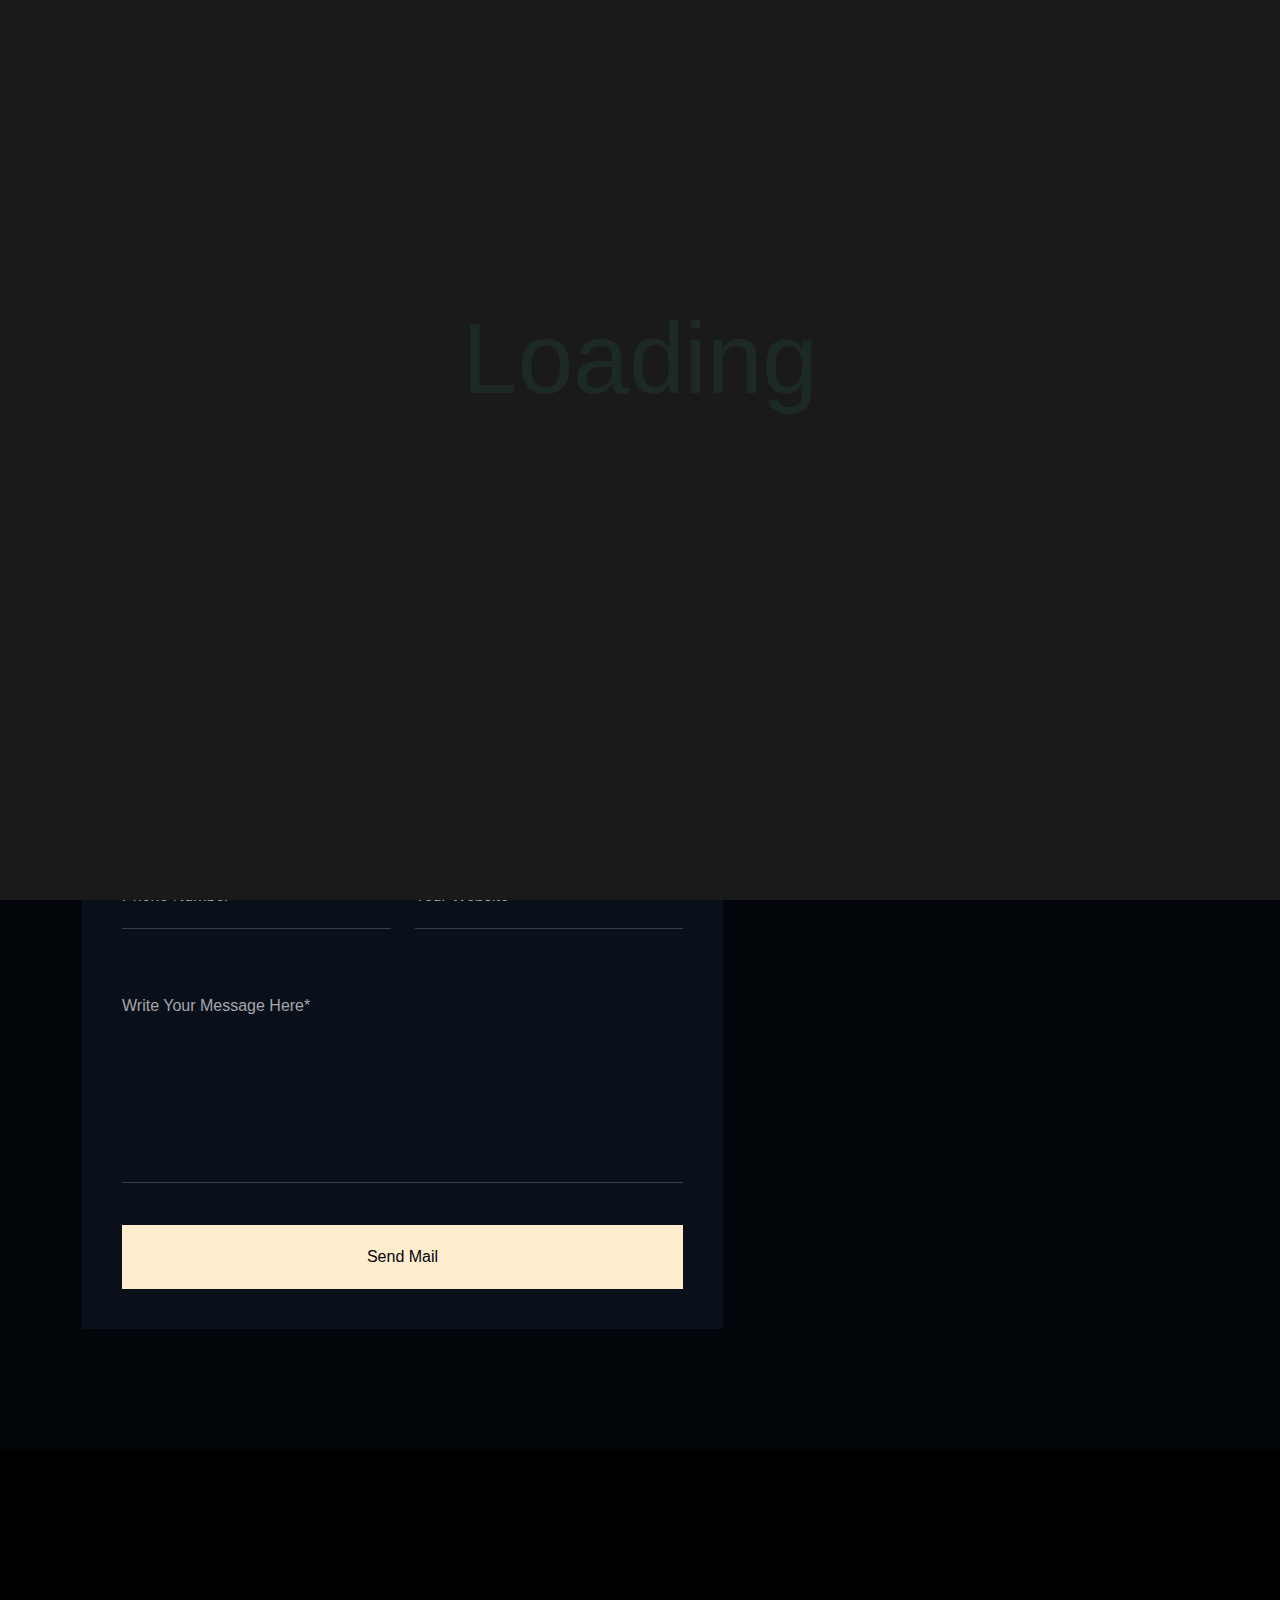
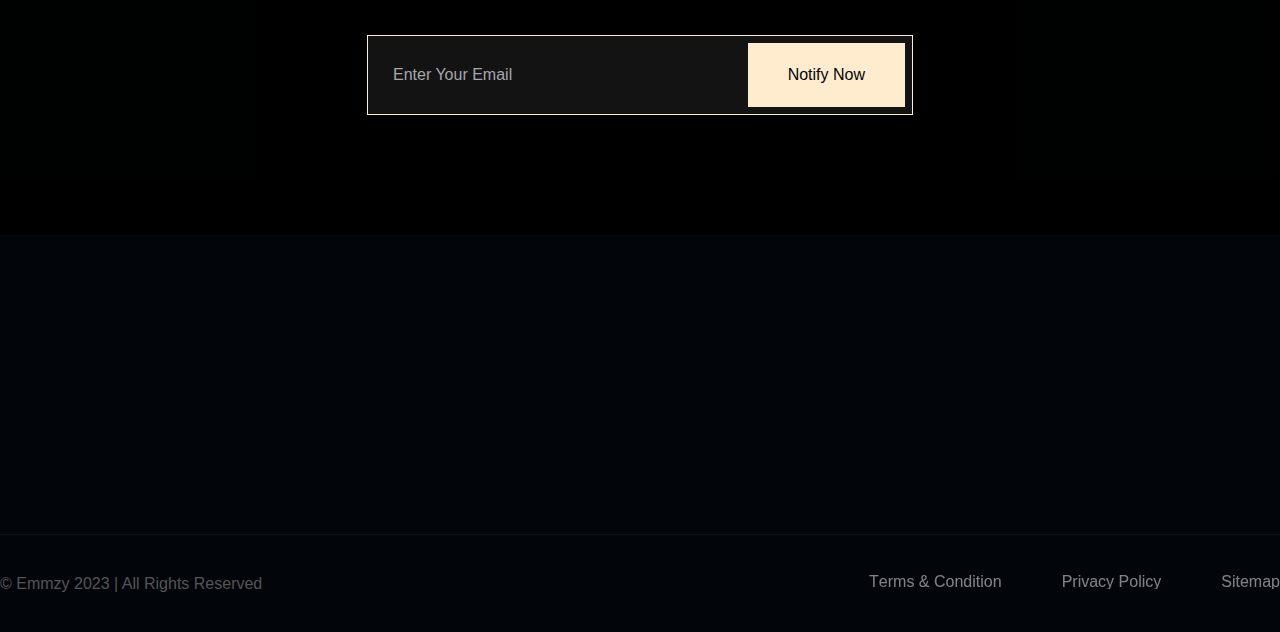
<file: contact.html>
<!DOCTYPE html>
<html lang="en">
  
<!-- Mirrored from zyan.vercel.app/contact.html by HTTrack Website Copier/3.x [XR&CO'2014], Mon, 01 Apr 2024 22:52:16 GMT -->
<!-- Added by HTTrack --><meta http-equiv="content-type" content="text/html;charset=utf-8" /><!-- /Added by HTTrack -->
<head>
    <meta charset="UTF-8" />
    <meta
      name="viewport"
      content="width=device-width, initial-scale=1.0, maximum-scale=1, minimum-scale=1, target-densitydpi=device-dpi"
    />
    <title>ZYAN - Personal Portfolio HTML Template</title>
    <link rel="icon" type="image/png" href="images/favicon.png" />
    <link rel="stylesheet" href="css/font-awesome-pro.css" />
    <link rel="stylesheet" href="css/bootstrap.min.css" />
    <link rel="stylesheet" href="css/scroll_button.css" />
    <link rel="stylesheet" href="css/plugin.css" />
    <link rel="stylesheet" href="css/spacing.css" />
    <link rel="stylesheet" href="css/style.css" />
    <link rel="stylesheet" href="css/responsive.css" />
    <link rel="stylesheet" href="https://cdn.jsdelivr.net/npm/bootstrap-icons@1.11.3/font/bootstrap-icons.min.css">
  </head>

  <body>
    <!--================================
    PRELOADER START
=================================-->
    <div class="preloader">
      <svg viewBox="0 0 1000 1000" preserveAspectRatio="none">
        <path id="svg" d="M0,1005S175,995,500,995s500,5,500,5V0H0Z"></path>
      </svg>
      <h5 class="preloader-text">Loading</h5>
    </div>
    <!--================================
    PRELOADER END
=================================-->
    <!--================================
        MENU START
    =================================-->
    <nav class="navbar navbar-expand-lg main_menu">
      <div class="container main_menu_bg">
        <a class="navbar-brand" href="index-2.html">
          <img src="images/logo333-removebg-preview.png" alt="ZYAN" class="img-fluid w-100" />
        </a>
        <button
        style="background-color: blanchedalmond;"
          class="navbar-toggler"
          type="button"
          data-bs-toggle="collapse"
          data-bs-target="#navbarNav"
          aria-controls="navbarNav"
          aria-expanded="false"
          aria-label="Toggle navigation"
        >
          <i class="fa-sharp fa-regular fa-bars bar_icon"></i>
          <i class="fa-regular fa-xmark close_icon"></i>
        </button>
        <div class="collapse navbar-collapse" id="navbarNav">
          <ul class="navbar-nav m-auto">
            <li class="nav-item">
              <a class="nav-link text_hover_animaiton" href="index_4.html"
                >Home <i class="far fa-angle-down"></i
              ></a>
              <ul class="droap_menu">
                <!-- <li><a href="index-2.html">Home 1</a></li>
                <li><a href="index_2.html">Home 2</a></li>
                <li><a href="index_3.html">Home 3</a></li> -->
                <!-- <li><a href="index_4.html">Home 4</a></li> -->
                <!-- <li><a href="index_rtl.html">Home RTL</a></li> -->
              </ul>
            </li>
            <li class="nav-item">
              <a class="nav-link text_hover_animaiton" href="#about"
                >about us</a
              >
            </li>
            <li class="nav-item">
              <a class="nav-link text_hover_animaiton" href="#service"
                >services
              </a>
            </li>
            <li class="nav-item">
              <a class="nav-link text_hover_animaiton" href="#">Projects </a>
            </li>
            <li class="nav-item">
              <a class="nav-link text_hover_animaiton" href="#"
                >blog <i class="far fa-angle-down"></i
              ></a>
              <ul class="droap_menu">
                <li>
                  <!-- <a href="blog_list.html">Blog List</a> -->
                </li>
                <li><a href="blog_details.html">Blog Details</a></li>
              </ul>
            </li>
            <li class="nav-item">
              <a
                class="nav-link text_hover_animaiton active"
                href="contact.html"
                 style="color: blanchedalmond;">contact
              </a>
            </li>
          </ul>
          <span
            class="toggle_icon c-pointer"
            data-bs-toggle="offcanvas"
            data-bs-target="#offcanvasRight"
            aria-controls="offcanvasRight"
            ><i
              class="fa-sharp fa-sharp fa-regular fa-bars bar_icon-staggered"
            ></i
          ></span>
        </div>
      </div>
    </nav>

    <div class="offcanvas offcanvas-end" tabindex="-1" id="offcanvasRight">
      <div class="offcanvas-header">
        <a class="offcanvas-logo" href="index_2.html">
          <img src="images/logo333-removebg-preview.png" alt="ZAYAN" class="img-fluid w-100" />
        </a>
        <button
        style="background-color: blanchedalmond;"
          type="button"
          class="btn-close"
          data-bs-dismiss="offcanvas"
          aria-label="Close"
        >
          <i class="fa-regular fa-xmark"></i>
        </button>
      </div>
      <div class="offcanvas-body">
        <div class="tf__design_form offcanvas_form">
          <div class="offcanvas-content-box">
            <h4 class="offcanvas_title">About us</h4>
            <p>
                Hello! I’m Afeez. Web designer from Lagos Island, Lagos State, Nigeria. I am a creative frontend developer, I have rich experience in web site design, I love to talk with you about our unique.
            </p>
          </div>
          <!-- <div class="offcanvas_contact_form">
            <h4 class="offcanvas_title">Get In Touch</h4>
            <form action="#">
              <input
               style="border-color: blanchedalmond;"
                type="text"
                placeholder="Your Name"
                aria-autocomplete="list"
              />
              <input style="border-color: blanchedalmond;" type="email" placeholder="Your Email" />
              <textarea rows="4" placeholder="Message"></textarea>
              <button style="border-color: blanchedalmond;" type="submit" class="common_btn">submit now</button>
            </form> -->
          </div>
        </div>
      </div>
    </div>
    <!--================================
        MENU END
    =================================-->

    <!--================================
        BREADCRUMB START
    =================================-->
    <section
      class="tf__breadcrumb banner"
      style="background: url(images/bg/breadcrumb.jpg)"
    >
      <div class="container">
        <div class="row">
          <div class="col-12">
            <div class="tf__breadcrum_text">
              <h1>Contact</h1>
              <ul class="page-breadcrumb">
                <li>
                  <a href="index-2.html" class="text_hover_animaiton">Home</a>
                </li>
                <li>Contact</li>
              </ul>
            </div>
          </div>
        </div>
      </div>
    </section>
    <!--================================
        BREADCRUMB END
    =================================-->

    <!--================================
        CONTACT START
    =================================-->
    <section class="tf__contact pt_110 xs_pt_70 pb_120 xs_pb_80">
      <div class="container">
        <div class="tf__section_heading pb_40">
          <h5 class="has-animation" style="color: blanchedalmond;">Get In Touch</h5>
          <h2 class="has-animation">
            Let’s discuss <br />
            about an project!
          </h2>
        </div>
        <div class="row">
          <div class="col-xl-7 col-lg-7">
            <div class="tf__contact_form_area">
              <form action="#">
                <div class="row">
                  <div class="col-xl-6">
                    <input type="text" placeholder="Your Name*" />
                  </div>
                  <div class="col-xl-6">
                    <input type="email" placeholder="Your Email*" />
                  </div>
                  <div class="col-xl-6">
                    <input type="text" placeholder="Phone Number*" />
                  </div>
                  <div class="col-xl-6">
                    <input type="text" placeholder="Your Website*" />
                  </div>
                  <div class="col-xl-12">
                    <textarea
                      rows="7"
                      placeholder="Write Your Message Here*"
                    ></textarea>
                    <button style="background-color: blanchedalmond;" class="common_btn" type="submit">Send Mail</button>
                  </div>
                </div>
              </form>
            </div>
          </div>
          <div class="col-xl-5 col-lg-5">
            <div class="tf__contact_map">
              <iframe src="https://www.google.com/maps/embed?pb=!1m26!1m12!1m3!1d3964.4948196212927!2d3.3913757999999925!3d6.458816050000005!2m3!1f0!2f0!3f0!3m2!1i1024!2i768!4f13.1!4m11!3e6!4m3!3m2!1d6.458783899999999!2d3.3904712!4m5!1s0x103b8b129526a06d%3A0xbdc2192d6dcc4f88!2sIdumagbo%20Ave%2C%20Lagos%20Island%2C%20Lagos%20102273%2C%20Lagos!3m2!1d6.4588692!2d3.3906!5e0!3m2!1sen!2sng!4v1712089069751!5m2!1sen!2sng" width="600" height="450" style="border:0;" allowfullscreen="" loading="lazy" referrerpolicy="no-referrer-when-downgrade"></iframe>
            </div>
          </div>
        </div>
      </div>
    </section>
    <!--================================
        CONTACT END
    =================================-->

    <!--================================
        SUBSCRIBE START
    =================================-->
    <div class="tf__subscribe" style="background: url(images/bg/subscribe.jpg)">
      <div class="tf__subscribe_overlay pt_115 xs_pt_75 pb_120 xs_pb_80">
        <div class="container">
          <div class="row">
            <div class="col-xl-6 col-lg-8 col-md-10 m-auto">
              <div class="tf__subscribe_text">
                <h3 class="has-animation">SUBSCRIBE MY NEWSLETTER</h3>
                <form action="#" class=""> 
                  <input type="text" placeholder="Enter Your Email" style="border-color: blanchedalmond;" />
                  <button style="background-color: blanchedalmond; border-color: blanchedalmond;" type="submit" class="common_btn">Notify Now</button>
                </form>
                
              </div>
            </div>
          </div>
        </div>
      </div>
    </div>
    <!--================================
SUBSCRIBE END
=================================-->

    <!--================================
        FOOTER START
    =================================-->
    <footer class="footer" id="footer">
      <div class="footer-container">
        <div class="pt_120 xs_pt_80 sm_pt_80">
          <div class="container">
            <div class="row">
              <div class="col-lg-4">
                <div
                  class="tf__footer_content fade_right"
                  data-trigerId="footer"
                  data-stagger=".25"
                >
                  <div class="icon" style="background-color: rgb(215, 166, 93);">
                    <div class="icon-contianer" >
                      <i class="bi bi-house-add-fill fs-1"></i>
                    </div>
                  </div>
                  <div class="text">
                    <h3>Address</h3>
                    <p>Lagos Island. Lagos state, Nigeria</p>
                  </div>
                </div>
              </div>
              <div class="col-lg-4">
                <div
                  class="tf__footer_content fade_right"
                  data-trigerId="footer"
                  data-stagger=".25"
                >
                  <div class="icon" style="background-color: rgb(215, 166, 93);">
                    <div class="icon-contianer" >
                      <i class="bi bi-telephone-outbound-fill fs-1"></i>
                    </div>
                  </div>
                  <div class="text">
                    <h3>Lets talk us</h3>
                    <a href="callto:1234567890">(234) 6386-1035</a>
                    <!-- <a href="callto:1234567890">(603) 555-0123</a> -->
                  </div>
                </div>
              </div>
              <div class="col-lg-4">
                <div
                  class="tf__footer_content fade_right"
                  data-trigerId="footer"
                  data-stagger=".25"
                >
                  <div class="icon" style="background-color: rgb(215, 166, 93);">
                    <div class="icon-contianer" >
                      <i class="bi bi-envelope-at-fill fs-1"></i>
                    </div>
                  </div>
                  <div class="text">
                    <h3>Send us email</h3>
                    <a href="mailto:example@gmail.com">Emmzy1212@yahoo.com</a>
                    <!-- <a href="mailto:example@gmail.com">curtis@example.com</a> -->
                  </div>
                </div>
              </div>
            </div>
          </div>
        </div>
      </div>
      
            <div class="row">
              <div class="col-12">
                <div class="tf__footer_copyright">
                  <p>© Emmzy 2023 | All Rights Reserved</p>
                  <ul>
                    <li>
                      <a href="#" class="text_hover_animaiton"
                        >Terms & Condition</a
                      >
                    </li>
                    <li>
                      <a href="#" class="text_hover_animaiton"
                        >Privacy Policy</a
                      >
                    </li>
                    <li>
                      <a href="#" class="text_hover_animaiton">Sitemap</a>
                    </li>
                  </ul>
                </div>
              </div>
            </div>
          </div>
        </div>
      </div>
    </footer>
    <!--================================
  FOOTER END
=================================-->
    <!--================================
        SCROLL BUTTON START
    =================================-->
    <div class="progress active c-pointer">
      <svg
        class="progress-svg"
        width="100%"
        height="100%"
        viewBox="-1 -1 102 102"
      >
        <path d="M50,1 a49,49 0 0,1 0,98 a49,49 0 0,1 0,-98"></path>
      </svg>
    </div>
    <!--================================
        SCROLL BUTTON END
    =================================-->

    <!--================================
        CURSOR START
    =================================-->
    <div id="magic-cursor">
      <div id="ball"></div>
    </div>
    <!--================================
        CURSOR END
    =================================-->

    <script src="js/plugin.js"></script>
    <!--scroll button js-->
    <script src="js/scroll_button.js"></script>
    <!--sticky sidebar js-->
    <script src="js/sticky_sidebar.js"></script>
    <!-- Animation -->
    <script src="js/animation.js"></script>
    <!--main/custom js-->
    <script src="js/main.js"></script>
  </body>

<!-- Mirrored from zyan.vercel.app/index_4.html by HTTrack Website Copier/3.x [XR&CO'2014], Mon, 01 Apr 2024 22:52:15 GMT -->
</html>
</file>
<file: css/scroll_button.css>
.progress {
  background: transparent;
  position: fixed;
  right: 50px;
  bottom: 50px;
  height: 46px;
  width: 46px;
  cursor: pointer;
  display: block;
  border-radius: 50px;
  box-shadow: inset 0 0 0 2px rgba(0, 0, 0, 0.2);
  z-index: 10000;
  opacity: 0;
  visibility: hidden;
  transform: translateY(15px);
  -webkit-transition: all 200ms linear;
  transition: all 200ms linear;
}
.progress.active {
  opacity: 1;
  visibility: visible;
  transform: translateY(0);
}
.progress::after {
  position: absolute;
  font-family: "Font Awesome 5 Pro";
  content: "\f077";
  text-align: center;
  line-height: 46px;
  font-size: 16px;
  color: var(--bodyColor);
  left: 0;
  top: 0;
  height: 46px;
  width: 46px;
  cursor: pointer;
  display: block;
  z-index: 1;
  -webkit-transition: all 200ms linear;
  transition: all 200ms linear;
}
.progress:hover::after {
  position: absolute;
  font-family: "Font Awesome 5 Pro";
  content: "\f077";
  color: var(--bodyColor);
  transition: all 200ms linear;
}
.progress svg path {
  fill: none;
}
.progress svg.progress-svg path {
  stroke: var(--bodyColor);
  stroke-width: 4;
  box-sizing: border-box;
  transition: all 200ms linear;
}
</file>
<file: css/plugin.css>
.cd-title,.cd-words-wrapper,.cd-words-wrapper b.is-visible{position:relative}.cd-headline.clip .cd-words-wrapper,.cd-headline.loading-bar .cd-words-wrapper,.cd-headline.slide .cd-words-wrapper,.cd-headline.type .cd-words-wrapper{vertical-align:top;overflow:hidden}.mfp-container:before,.mfp-content{display:inline-block;vertical-align:middle}.mfp-container,.slick-slider,img.mfp-img{box-sizing:border-box}.mfp-arrow,.slick-slider{-webkit-tap-highlight-color:transparent}.cd-title{height:160px;line-height:230px;text-align:center}.cd-title h1{font-size:2.4rem;font-weight:700}.cd-intro{width:90%;max-width:768px;text-align:center;margin:4em auto}.cd-headline{font-size:3rem;line-height:1.2}@media only screen and (min-width:768px){.cd-title{line-height:250px}.cd-intro{margin:5em auto}.cd-headline{font-size:4.4rem;font-weight:300}}@media only screen and (min-width:1170px){.cd-title{height:200px;line-height:300px}.cd-title h1{font-size:3rem}.cd-intro{margin:6em auto}.cd-headline{font-size:6rem}}.cd-words-wrapper{display:inline-block;text-align:left}.mfp-bg,.mfp-wrap{position:fixed;left:0}.cd-words-wrapper b{display:inline-block;position:absolute;white-space:nowrap;left:0;top:0}.cd-headline.clip b,.cd-headline.push b,.cd-headline.rotate-2 b,.cd-headline.rotate-3 b,.cd-headline.scale b,.cd-headline.zoom b,.no-js .cd-words-wrapper b{opacity:0}.cd-headline.clip b.is-visible,.is-visible .cd-headline.rotate-2 i,.is-visible .cd-headline.scale i,.mfp-arrow:focus,.mfp-arrow:hover,.mfp-close:focus,.mfp-close:hover,.no-csstransitions .cd-headline.rotate-2 .is-visible i,.no-csstransitions .cd-headline.rotate-3 .is-visible i,.no-csstransitions .cd-headline.scale .is-visible i,.no-js .cd-words-wrapper b.is-visible{opacity:1}.cd-headline.rotate-1 .cd-words-wrapper,.cd-headline.rotate-2 .cd-words-wrapper,.cd-headline.rotate-3 .cd-words-wrapper,.cd-headline.zoom .cd-words-wrapper{-webkit-perspective:300px;-moz-perspective:300px;perspective:300px}.cd-headline.rotate-1 b{opacity:0;-webkit-transform-origin:50% 100%;-moz-transform-origin:50% 100%;-ms-transform-origin:50% 100%;-o-transform-origin:50% 100%;transform-origin:50% 100%;-webkit-transform:rotateX(180deg);-moz-transform:rotateX(180deg);-ms-transform:rotateX(180deg);-o-transform:rotateX(180deg);transform:rotateX(180deg)}.cd-headline.rotate-1 b.is-visible{opacity:1;-webkit-transform:rotateX(0);-moz-transform:rotateX(0);-ms-transform:rotateX(0);-o-transform:rotateX(0);transform:rotateX(0);-webkit-animation:1.2s cd-rotate-1-in;-moz-animation:1.2s cd-rotate-1-in;animation:1.2s cd-rotate-1-in}.cd-headline.rotate-1 b.is-hidden{-webkit-transform:rotateX(180deg);-moz-transform:rotateX(180deg);-ms-transform:rotateX(180deg);-o-transform:rotateX(180deg);transform:rotateX(180deg);-webkit-animation:1.2s cd-rotate-1-out;-moz-animation:1.2s cd-rotate-1-out;animation:1.2s cd-rotate-1-out}@-webkit-keyframes cd-rotate-1-in{0%{-webkit-transform:rotateX(180deg);opacity:0}35%{-webkit-transform:rotateX(120deg);opacity:0}65%{opacity:0}100%{-webkit-transform:rotateX(360deg);opacity:1}}@-moz-keyframes cd-rotate-1-in{0%{-moz-transform:rotateX(180deg);opacity:0}35%{-moz-transform:rotateX(120deg);opacity:0}65%{opacity:0}100%{-moz-transform:rotateX(360deg);opacity:1}}@keyframes cd-rotate-1-in{0%{-webkit-transform:rotateX(180deg);-moz-transform:rotateX(180deg);-ms-transform:rotateX(180deg);-o-transform:rotateX(180deg);transform:rotateX(180deg);opacity:0}35%{-webkit-transform:rotateX(120deg);-moz-transform:rotateX(120deg);-ms-transform:rotateX(120deg);-o-transform:rotateX(120deg);transform:rotateX(120deg);opacity:0}65%{opacity:0}100%{-webkit-transform:rotateX(360deg);-moz-transform:rotateX(360deg);-ms-transform:rotateX(360deg);-o-transform:rotateX(360deg);transform:rotateX(360deg);opacity:1}}@-webkit-keyframes cd-rotate-1-out{0%{-webkit-transform:rotateX(0);opacity:1}35%{-webkit-transform:rotateX(-40deg);opacity:1}65%{opacity:0}100%{-webkit-transform:rotateX(180deg);opacity:0}}@-moz-keyframes cd-rotate-1-out{0%{-moz-transform:rotateX(0);opacity:1}35%{-moz-transform:rotateX(-40deg);opacity:1}65%{opacity:0}100%{-moz-transform:rotateX(180deg);opacity:0}}@keyframes cd-rotate-1-out{0%{-webkit-transform:rotateX(0);-moz-transform:rotateX(0);-ms-transform:rotateX(0);-o-transform:rotateX(0);transform:rotateX(0);opacity:1}35%{-webkit-transform:rotateX(-40deg);-moz-transform:rotateX(-40deg);-ms-transform:rotateX(-40deg);-o-transform:rotateX(-40deg);transform:rotateX(-40deg);opacity:1}65%{opacity:0}100%{-webkit-transform:rotateX(180deg);-moz-transform:rotateX(180deg);-ms-transform:rotateX(180deg);-o-transform:rotateX(180deg);transform:rotateX(180deg);opacity:0}}.cd-headline.type .cd-words-wrapper::after{content:"";position:absolute;right:0;top:50%;bottom:auto;-webkit-transform:translateY(-50%);-moz-transform:translateY(-50%);-ms-transform:translateY(-50%);-o-transform:translateY(-50%);transform:translateY(-50%);height:90%;width:1px;background-color:#aebcb9}.cd-headline.type .cd-words-wrapper.waiting::after{-webkit-animation:1s infinite cd-pulse;-moz-animation:1s infinite cd-pulse;animation:1s infinite cd-pulse}.cd-headline.type .cd-words-wrapper.selected{background-color:#aebcb9}.cd-headline.type .cd-words-wrapper.selected::after,.cd-headline.type b,.slick-loading .slick-slide,.slick-loading .slick-track{visibility:hidden}.cd-headline.type .cd-words-wrapper.selected b{color:#0d0d0d}.cd-headline.type b.is-visible{visibility:visible}.cd-headline.type i{position:absolute;visibility:hidden}.cd-headline.type i.in{position:relative;visibility:visible}@-webkit-keyframes cd-pulse{0%{-webkit-transform:translateY(-50%) scale(1);opacity:1}40%{-webkit-transform:translateY(-50%) scale(.9);opacity:0}100%{-webkit-transform:translateY(-50%) scale(0);opacity:0}}@-moz-keyframes cd-pulse{0%{-moz-transform:translateY(-50%) scale(1);opacity:1}40%{-moz-transform:translateY(-50%) scale(.9);opacity:0}100%{-moz-transform:translateY(-50%) scale(0);opacity:0}}@keyframes cd-pulse{0%{-webkit-transform:translateY(-50%) scale(1);-moz-transform:translateY(-50%) scale(1);-ms-transform:translateY(-50%) scale(1);-o-transform:translateY(-50%) scale(1);transform:translateY(-50%) scale(1);opacity:1}40%{-webkit-transform:translateY(-50%) scale(.9);-moz-transform:translateY(-50%) scale(.9);-ms-transform:translateY(-50%) scale(.9);-o-transform:translateY(-50%) scale(.9);transform:translateY(-50%) scale(.9);opacity:0}100%{-webkit-transform:translateY(-50%) scale(0);-moz-transform:translateY(-50%) scale(0);-ms-transform:translateY(-50%) scale(0);-o-transform:translateY(-50%) scale(0);transform:translateY(-50%) scale(0);opacity:0}}.cd-headline.rotate-2 em,.cd-headline.rotate-2 i{display:inline-block;-webkit-backface-visibility:hidden;backface-visibility:hidden}.cd-headline.rotate-2 i{-webkit-transform-style:preserve-3d;-moz-transform-style:preserve-3d;-ms-transform-style:preserve-3d;-o-transform-style:preserve-3d;transform-style:preserve-3d;-webkit-transform:translateZ(-20px) rotateX(90deg);-moz-transform:translateZ(-20px) rotateX(90deg);-ms-transform:translateZ(-20px) rotateX(90deg);-o-transform:translateZ(-20px) rotateX(90deg);transform:translateZ(-20px) rotateX(90deg);opacity:0}.cd-headline.rotate-2 i.in{-webkit-animation:.4s forwards cd-rotate-2-in;-moz-animation:.4s forwards cd-rotate-2-in;animation:.4s forwards cd-rotate-2-in}.cd-headline.rotate-2 i.out{-webkit-animation:.4s forwards cd-rotate-2-out;-moz-animation:.4s forwards cd-rotate-2-out;animation:.4s forwards cd-rotate-2-out}.cd-headline.rotate-2 em{-webkit-transform:translateZ(20px);-moz-transform:translateZ(20px);-ms-transform:translateZ(20px);-o-transform:translateZ(20px);transform:translateZ(20px)}.no-csstransitions .cd-headline.rotate-2 i{-webkit-transform:rotateX(0);-moz-transform:rotateX(0);-ms-transform:rotateX(0);-o-transform:rotateX(0);transform:rotateX(0);opacity:0}.no-csstransitions .cd-headline.rotate-2 i em{-webkit-transform:scale(1);-moz-transform:scale(1);-ms-transform:scale(1);-o-transform:scale(1);transform:scale(1)}@-webkit-keyframes cd-rotate-2-in{0%{opacity:0;-webkit-transform:translateZ(-20px) rotateX(90deg)}60%{opacity:1;-webkit-transform:translateZ(-20px) rotateX(-10deg)}100%{opacity:1;-webkit-transform:translateZ(-20px) rotateX(0)}}@-moz-keyframes cd-rotate-2-in{0%{opacity:0;-moz-transform:translateZ(-20px) rotateX(90deg)}60%{opacity:1;-moz-transform:translateZ(-20px) rotateX(-10deg)}100%{opacity:1;-moz-transform:translateZ(-20px) rotateX(0)}}@keyframes cd-rotate-2-in{0%{opacity:0;-webkit-transform:translateZ(-20px) rotateX(90deg);-moz-transform:translateZ(-20px) rotateX(90deg);-ms-transform:translateZ(-20px) rotateX(90deg);-o-transform:translateZ(-20px) rotateX(90deg);transform:translateZ(-20px) rotateX(90deg)}60%{opacity:1;-webkit-transform:translateZ(-20px) rotateX(-10deg);-moz-transform:translateZ(-20px) rotateX(-10deg);-ms-transform:translateZ(-20px) rotateX(-10deg);-o-transform:translateZ(-20px) rotateX(-10deg);transform:translateZ(-20px) rotateX(-10deg)}100%{opacity:1;-webkit-transform:translateZ(-20px) rotateX(0);-moz-transform:translateZ(-20px) rotateX(0);-ms-transform:translateZ(-20px) rotateX(0);-o-transform:translateZ(-20px) rotateX(0);transform:translateZ(-20px) rotateX(0)}}@-webkit-keyframes cd-rotate-2-out{0%{opacity:1;-webkit-transform:translateZ(-20px) rotateX(0)}60%{opacity:0;-webkit-transform:translateZ(-20px) rotateX(-100deg)}100%{opacity:0;-webkit-transform:translateZ(-20px) rotateX(-90deg)}}@-moz-keyframes cd-rotate-2-out{0%{opacity:1;-moz-transform:translateZ(-20px) rotateX(0)}60%{opacity:0;-moz-transform:translateZ(-20px) rotateX(-100deg)}100%{opacity:0;-moz-transform:translateZ(-20px) rotateX(-90deg)}}@keyframes cd-rotate-2-out{0%{opacity:1;-webkit-transform:translateZ(-20px) rotateX(0);-moz-transform:translateZ(-20px) rotateX(0);-ms-transform:translateZ(-20px) rotateX(0);-o-transform:translateZ(-20px) rotateX(0);transform:translateZ(-20px) rotateX(0)}60%{opacity:0;-webkit-transform:translateZ(-20px) rotateX(-100deg);-moz-transform:translateZ(-20px) rotateX(-100deg);-ms-transform:translateZ(-20px) rotateX(-100deg);-o-transform:translateZ(-20px) rotateX(-100deg);transform:translateZ(-20px) rotateX(-100deg)}100%{opacity:0;-webkit-transform:translateZ(-20px) rotateX(-90deg);-moz-transform:translateZ(-20px) rotateX(-90deg);-ms-transform:translateZ(-20px) rotateX(-90deg);-o-transform:translateZ(-20px) rotateX(-90deg);transform:translateZ(-20px) rotateX(-90deg)}}.cd-headline.clip span,.cd-headline.loading-bar span,.cd-headline.slide span{display:inline-block;padding:.2em 0}.cd-headline.loading-bar .cd-words-wrapper::after{content:"";position:absolute;left:0;bottom:0;height:3px;width:0;background:#0096a7;z-index:2;-webkit-transition:width .3s -.1s;-moz-transition:width .3s -.1s;transition:width .3s -.1s}.cd-headline.loading-bar .cd-words-wrapper.is-loading::after{width:100%;-webkit-transition:width 3s;-moz-transition:width 3s;transition:width 3s}.cd-headline.loading-bar b{top:.2em;opacity:0;-webkit-transition:opacity .3s;-moz-transition:opacity .3s;transition:opacity .3s}.cd-headline.loading-bar b.is-visible{opacity:1;top:0}.cd-headline.slide b{opacity:0;top:.2em}.cd-headline.slide b.is-visible{top:0;opacity:1;-webkit-animation:.6s slide-in;-moz-animation:.6s slide-in;animation:.6s slide-in}.cd-headline.slide b.is-hidden{-webkit-animation:.6s slide-out;-moz-animation:.6s slide-out;animation:.6s slide-out}@-webkit-keyframes slide-in{0%{opacity:0;-webkit-transform:translateY(-100%)}60%{opacity:1;-webkit-transform:translateY(20%)}100%{opacity:1;-webkit-transform:translateY(0)}}@-moz-keyframes slide-in{0%{opacity:0;-moz-transform:translateY(-100%)}60%{opacity:1;-moz-transform:translateY(20%)}100%{opacity:1;-moz-transform:translateY(0)}}@keyframes slide-in{0%{opacity:0;-webkit-transform:translateY(-100%);-moz-transform:translateY(-100%);-ms-transform:translateY(-100%);-o-transform:translateY(-100%);transform:translateY(-100%)}60%{opacity:1;-webkit-transform:translateY(20%);-moz-transform:translateY(20%);-ms-transform:translateY(20%);-o-transform:translateY(20%);transform:translateY(20%)}100%{opacity:1;-webkit-transform:translateY(0);-moz-transform:translateY(0);-ms-transform:translateY(0);-o-transform:translateY(0);transform:translateY(0)}}@-webkit-keyframes slide-out{0%{opacity:1;-webkit-transform:translateY(0)}60%{opacity:0;-webkit-transform:translateY(120%)}100%{opacity:0;-webkit-transform:translateY(100%)}}@-moz-keyframes slide-out{0%{opacity:1;-moz-transform:translateY(0)}60%{opacity:0;-moz-transform:translateY(120%)}100%{opacity:0;-moz-transform:translateY(100%)}}@keyframes slide-out{0%{opacity:1;-webkit-transform:translateY(0);-moz-transform:translateY(0);-ms-transform:translateY(0);-o-transform:translateY(0);transform:translateY(0)}60%{opacity:0;-webkit-transform:translateY(120%);-moz-transform:translateY(120%);-ms-transform:translateY(120%);-o-transform:translateY(120%);transform:translateY(120%)}100%{opacity:0;-webkit-transform:translateY(100%);-moz-transform:translateY(100%);-ms-transform:translateY(100%);-o-transform:translateY(100%);transform:translateY(100%)}}.cd-headline.clip .cd-words-wrapper::after{content:"";position:absolute;top:0;right:0;width:2px;height:100%;background-color:#aebcb9}.cd-headline.zoom b.is-visible{opacity:1;-webkit-animation:.8s zoom-in;-moz-animation:.8s zoom-in;animation:.8s zoom-in}.cd-headline.zoom b.is-hidden{-webkit-animation:.8s zoom-out;-moz-animation:.8s zoom-out;animation:.8s zoom-out}@-webkit-keyframes zoom-in{0%{opacity:0;-webkit-transform:translateZ(100px)}100%{opacity:1;-webkit-transform:translateZ(0)}}@-moz-keyframes zoom-in{0%{opacity:0;-moz-transform:translateZ(100px)}100%{opacity:1;-moz-transform:translateZ(0)}}@keyframes zoom-in{0%{opacity:0;-webkit-transform:translateZ(100px);-moz-transform:translateZ(100px);-ms-transform:translateZ(100px);-o-transform:translateZ(100px);transform:translateZ(100px)}100%{opacity:1;-webkit-transform:translateZ(0);-moz-transform:translateZ(0);-ms-transform:translateZ(0);-o-transform:translateZ(0);transform:translateZ(0)}}@-webkit-keyframes zoom-out{0%{opacity:1;-webkit-transform:translateZ(0)}100%{opacity:0;-webkit-transform:translateZ(-100px)}}@-moz-keyframes zoom-out{0%{opacity:1;-moz-transform:translateZ(0)}100%{opacity:0;-moz-transform:translateZ(-100px)}}@keyframes zoom-out{0%{opacity:1;-webkit-transform:translateZ(0);-moz-transform:translateZ(0);-ms-transform:translateZ(0);-o-transform:translateZ(0);transform:translateZ(0)}100%{opacity:0;-webkit-transform:translateZ(-100px);-moz-transform:translateZ(-100px);-ms-transform:translateZ(-100px);-o-transform:translateZ(-100px);transform:translateZ(-100px)}}.cd-headline.rotate-3 i{display:inline-block;-webkit-transform:rotateY(180deg);-moz-transform:rotateY(180deg);-ms-transform:rotateY(180deg);-o-transform:rotateY(180deg);transform:rotateY(180deg);-webkit-backface-visibility:hidden;backface-visibility:hidden}.is-visible .cd-headline.rotate-3 i{-webkit-transform:rotateY(0);-moz-transform:rotateY(0);-ms-transform:rotateY(0);-o-transform:rotateY(0);transform:rotateY(0)}.cd-headline.rotate-3 i.in{-webkit-animation:.6s forwards cd-rotate-3-in;-moz-animation:.6s forwards cd-rotate-3-in;animation:.6s forwards cd-rotate-3-in}.cd-headline.rotate-3 i.out{-webkit-animation:.6s forwards cd-rotate-3-out;-moz-animation:.6s forwards cd-rotate-3-out;animation:.6s forwards cd-rotate-3-out}.no-csstransitions .cd-headline.rotate-3 i{-webkit-transform:rotateY(0);-moz-transform:rotateY(0);-ms-transform:rotateY(0);-o-transform:rotateY(0);transform:rotateY(0);opacity:0}@-webkit-keyframes cd-rotate-3-in{0%{-webkit-transform:rotateY(180deg)}100%{-webkit-transform:rotateY(0)}}@-moz-keyframes cd-rotate-3-in{0%{-moz-transform:rotateY(180deg)}100%{-moz-transform:rotateY(0)}}@keyframes cd-rotate-3-in{0%{-webkit-transform:rotateY(180deg);-moz-transform:rotateY(180deg);-ms-transform:rotateY(180deg);-o-transform:rotateY(180deg);transform:rotateY(180deg)}100%{-webkit-transform:rotateY(0);-moz-transform:rotateY(0);-ms-transform:rotateY(0);-o-transform:rotateY(0);transform:rotateY(0)}}@-webkit-keyframes cd-rotate-3-out{0%{-webkit-transform:rotateY(0)}100%{-webkit-transform:rotateY(-180deg)}}@-moz-keyframes cd-rotate-3-out{0%{-moz-transform:rotateY(0)}100%{-moz-transform:rotateY(-180deg)}}@keyframes cd-rotate-3-out{0%{-webkit-transform:rotateY(0);-moz-transform:rotateY(0);-ms-transform:rotateY(0);-o-transform:rotateY(0);transform:rotateY(0)}100%{-webkit-transform:rotateY(-180deg);-moz-transform:rotateY(-180deg);-ms-transform:rotateY(-180deg);-o-transform:rotateY(-180deg);transform:rotateY(-180deg)}}.cd-headline.scale i{display:inline-block;opacity:0;-webkit-transform:scale(0);-moz-transform:scale(0);-ms-transform:scale(0);-o-transform:scale(0);transform:scale(0)}.cd-headline.scale i.in{-webkit-animation:.6s forwards scale-up;-moz-animation:.6s forwards scale-up;animation:.6s forwards scale-up}.cd-headline.scale i.out{-webkit-animation:.6s forwards scale-down;-moz-animation:.6s forwards scale-down;animation:.6s forwards scale-down}.no-csstransitions .cd-headline.scale i{-webkit-transform:scale(1);-moz-transform:scale(1);-ms-transform:scale(1);-o-transform:scale(1);transform:scale(1);opacity:0}@-webkit-keyframes scale-up{0%{-webkit-transform:scale(0);opacity:0}60%{-webkit-transform:scale(1.2);opacity:1}100%{-webkit-transform:scale(1);opacity:1}}@-moz-keyframes scale-up{0%{-moz-transform:scale(0);opacity:0}60%{-moz-transform:scale(1.2);opacity:1}100%{-moz-transform:scale(1);opacity:1}}@keyframes scale-up{0%{-webkit-transform:scale(0);-moz-transform:scale(0);-ms-transform:scale(0);-o-transform:scale(0);transform:scale(0);opacity:0}60%{-webkit-transform:scale(1.2);-moz-transform:scale(1.2);-ms-transform:scale(1.2);-o-transform:scale(1.2);transform:scale(1.2);opacity:1}100%{-webkit-transform:scale(1);-moz-transform:scale(1);-ms-transform:scale(1);-o-transform:scale(1);transform:scale(1);opacity:1}}@-webkit-keyframes scale-down{0%{-webkit-transform:scale(1);opacity:1}60%{-webkit-transform:scale(0);opacity:0}}@-moz-keyframes scale-down{0%{-moz-transform:scale(1);opacity:1}60%{-moz-transform:scale(0);opacity:0}}@keyframes scale-down{0%{-webkit-transform:scale(1);-moz-transform:scale(1);-ms-transform:scale(1);-o-transform:scale(1);transform:scale(1);opacity:1}60%{-webkit-transform:scale(0);-moz-transform:scale(0);-ms-transform:scale(0);-o-transform:scale(0);transform:scale(0);opacity:0}}.cd-headline.push b.is-visible{opacity:1;-webkit-animation:.6s push-in;-moz-animation:.6s push-in;animation:.6s push-in}.cd-headline.push b.is-hidden{-webkit-animation:.6s push-out;-moz-animation:.6s push-out;animation:.6s push-out}@-webkit-keyframes push-in{0%{opacity:0;-webkit-transform:translateX(-100%)}60%{opacity:1;-webkit-transform:translateX(10%)}100%{opacity:1;-webkit-transform:translateX(0)}}@-moz-keyframes push-in{0%{opacity:0;-moz-transform:translateX(-100%)}60%{opacity:1;-moz-transform:translateX(10%)}100%{opacity:1;-moz-transform:translateX(0)}}@keyframes push-in{0%{opacity:0;-webkit-transform:translateX(-100%);-moz-transform:translateX(-100%);-ms-transform:translateX(-100%);-o-transform:translateX(-100%);transform:translateX(-100%)}60%{opacity:1;-webkit-transform:translateX(10%);-moz-transform:translateX(10%);-ms-transform:translateX(10%);-o-transform:translateX(10%);transform:translateX(10%)}100%{opacity:1;-webkit-transform:translateX(0);-moz-transform:translateX(0);-ms-transform:translateX(0);-o-transform:translateX(0);transform:translateX(0)}}@-webkit-keyframes push-out{0%{opacity:1;-webkit-transform:translateX(0)}60%{opacity:0;-webkit-transform:translateX(110%)}100%{opacity:0;-webkit-transform:translateX(100%)}}@-moz-keyframes push-out{0%{opacity:1;-moz-transform:translateX(0)}60%{opacity:0;-moz-transform:translateX(110%)}100%{opacity:0;-moz-transform:translateX(100%)}}@keyframes push-out{0%{opacity:1;-webkit-transform:translateX(0);-moz-transform:translateX(0);-ms-transform:translateX(0);-o-transform:translateX(0);transform:translateX(0)}60%{opacity:0;-webkit-transform:translateX(110%);-moz-transform:translateX(110%);-ms-transform:translateX(110%);-o-transform:translateX(110%);transform:translateX(110%)}100%{opacity:0;-webkit-transform:translateX(100%);-moz-transform:translateX(100%);-ms-transform:translateX(100%);-o-transform:translateX(100%);transform:translateX(100%)}}@media all and (max-width:900px){.mfp-arrow{-webkit-transform:scale(.75);transform:scale(.75)}.mfp-arrow-left{-webkit-transform-origin:0 0;transform-origin:0 0}.mfp-arrow-right{-webkit-transform-origin:100%;transform-origin:100%}.mfp-container{padding-left:6px;padding-right:6px}}.mfp-bg{top:0;width:100%;height:100%;z-index:1042;overflow:hidden;background:#0b0b0b;opacity:.8}.mfp-wrap{top:0;width:100%;height:100%;z-index:1043;outline:0!important;-webkit-backface-visibility:hidden}.mfp-container{text-align:center;position:absolute;width:100%;height:100%;left:0;top:0;padding:0 8px}.mfp-container:before{content:"";height:100%}.barfiller .tipWrap,.mfp-align-top .mfp-container:before,.mfp-loading.mfp-figure,.mfp-s-error .mfp-content,.mfp-s-ready .mfp-preloader,.slick-arrow.slick-hidden,.slick-slide.slick-loading img{display:none}.mfp-content{position:relative;margin:0 auto;text-align:left;z-index:1045}.mfp-ajax-holder .mfp-content,.mfp-inline-holder .mfp-content{width:100%;cursor:auto}.mfp-ajax-cur{cursor:progress}.mfp-zoom-out-cur,.mfp-zoom-out-cur .mfp-image-holder .mfp-close{cursor:-moz-zoom-out;cursor:-webkit-zoom-out;cursor:zoom-out}.mfp-zoom{cursor:pointer;cursor:-webkit-zoom-in;cursor:-moz-zoom-in;cursor:zoom-in}.mfp-auto-cursor .mfp-content{cursor:auto}.mfp-arrow,.mfp-close,.mfp-counter,.mfp-preloader{-webkit-user-select:none;-moz-user-select:none;user-select:none}.mfp-hide{display:none!important}.mfp-preloader{color:#ccc;position:absolute;top:50%;width:auto;text-align:center;margin-top:-.8em;left:8px;right:8px;z-index:1044}.mfp-close,.mfp-preloader a:hover{color:#fff}.mfp-preloader a{color:#ccc}button.mfp-arrow,button.mfp-close{overflow:visible;cursor:pointer;background:0 0;border:0;-webkit-appearance:none;display:block;outline:0;padding:0;z-index:1046;box-shadow:none;touch-action:manipulation}.mfp-figure:after,.mfp-iframe-scaler iframe{box-shadow:0 0 8px rgba(0,0,0,.6);position:absolute;left:0}button::-moz-focus-inner{padding:0;border:0}.mfp-close{width:44px;height:44px;line-height:44px;position:absolute;right:0;top:0;text-decoration:none;text-align:center;opacity:.65;padding:0 0 18px 10px;font-style:normal;font-size:28px;font-family:Arial,Baskerville,monospace}.mfp-close:active{top:1px}.mfp-close-btn-in .mfp-close{color:#333}.mfp-iframe-holder .mfp-close,.mfp-image-holder .mfp-close{color:#fff;right:-6px;text-align:right;padding-right:6px;width:100%}.mfp-counter{position:absolute;top:0;right:0;color:#ccc;font-size:12px;line-height:18px;white-space:nowrap}.mfp-figure,img.mfp-img{line-height:0}.mfp-arrow{position:absolute;opacity:.65;margin:-55px 0 0;top:50%;padding:0;width:90px;height:110px}.mfp-arrow:active{margin-top:-54px}.mfp-arrow:after,.mfp-arrow:before{content:"";display:block;width:0;height:0;position:absolute;left:0;top:0;margin-top:35px;margin-left:35px;border:inset transparent}.mfp-arrow:after{border-top-width:13px;border-bottom-width:13px;top:8px}.mfp-arrow:before{border-top-width:21px;border-bottom-width:21px;opacity:.7}.mfp-arrow-left{left:0}.mfp-arrow-left:after{border-right:17px solid #fff;margin-left:31px}.mfp-arrow-left:before{margin-left:25px;border-right:27px solid #3f3f3f}.mfp-arrow-right{right:0}.mfp-arrow-right:after{border-left:17px solid #fff;margin-left:39px}.mfp-arrow-right:before{border-left:27px solid #3f3f3f}.mfp-iframe-holder{padding-top:40px;padding-bottom:40px}.mfp-iframe-holder .mfp-content{line-height:0;width:100%;max-width:900px}.mfp-image-holder .mfp-content,img.mfp-img{max-width:100%}.mfp-iframe-holder .mfp-close{top:-40px}.mfp-iframe-scaler{width:100%;height:0;overflow:hidden;padding-top:56.25%}.mfp-iframe-scaler iframe{display:block;top:0;width:100%;height:100%;background:#000}.mfp-figure:after,img.mfp-img{width:auto;height:auto;display:block}img.mfp-img{padding:40px 0;margin:0 auto}.mfp-figure:after{content:"";top:40px;bottom:40px;right:0;z-index:-1;background:#444}.mfp-figure small{color:#bdbdbd;display:block;font-size:12px;line-height:14px}.mfp-figure figure{margin:0}.mfp-bottom-bar{margin-top:-36px;position:absolute;top:100%;left:0;width:100%;cursor:auto}.mfp-title{text-align:left;line-height:18px;color:#f3f3f3;word-wrap:break-word;padding-right:36px}.mfp-gallery .mfp-image-holder .mfp-figure{cursor:pointer}@media screen and (max-width:800px) and (orientation:landscape),screen and (max-height:300px){.mfp-img-mobile .mfp-image-holder{padding-left:0;padding-right:0}.mfp-img-mobile .mfp-bottom-bar:empty,.mfp-img-mobile img.mfp-img{padding:0}.mfp-img-mobile .mfp-figure:after{top:0;bottom:0}.mfp-img-mobile .mfp-figure small{display:inline;margin-left:5px}.mfp-img-mobile .mfp-bottom-bar{background:rgba(0,0,0,.6);bottom:0;margin:0;top:auto;padding:3px 5px;position:fixed;box-sizing:border-box}.mfp-img-mobile .mfp-counter{right:5px;top:3px}.mfp-img-mobile .mfp-close{top:0;right:0;width:35px;height:35px;line-height:35px;background:rgba(0,0,0,.6);position:fixed;text-align:center;padding:0}}.barfiller,.barfiller .fill,.slick-list,.slick-slider,.slick-track{position:relative}@media all and (max-width:900px){.mfp-arrow{-webkit-transform:scale(.75);transform:scale(.75)}.mfp-arrow-left{-webkit-transform-origin:0;transform-origin:0}.mfp-arrow-right{-webkit-transform-origin:100%;transform-origin:100%}.mfp-container{padding-left:6px;padding-right:6px}}.slick-slider{display:block;-webkit-user-select:none;-moz-user-select:none;-ms-user-select:none;user-select:none;-webkit-touch-callout:none;-khtml-user-select:none;-ms-touch-action:pan-y;touch-action:pan-y}.slick-list{display:block;overflow:hidden;margin:0;padding:0}.slick-list:focus{outline:0}.slick-list.dragging{cursor:pointer;cursor:hand}.slick-slider .slick-list,.slick-slider .slick-track{-webkit-transform:translate3d(0,0,0);-moz-transform:translate3d(0,0,0);-ms-transform:translate3d(0,0,0);-o-transform:translate3d(0,0,0);transform:translate3d(0,0,0)}.slick-track{top:0;left:0;display:block;margin-left:auto;margin-right:auto}.slick-track:after,.slick-track:before{display:table;content:""}.slick-track:after{clear:both}.slick-slide{display:none;float:left;height:100%;min-height:1px}[dir=rtl] .slick-slide{float:right}.slick-initialized .slick-slide,.slick-slide img{display:block}.slick-slide.dragging img{pointer-events:none}.slick-vertical .slick-slide{display:block;height:auto;border:1px solid transparent}.barfiller{width:100%;height:6px;background:0 0;border:none}.barfiller .fill{display:block;width:0;height:100%;background:#333;z-index:1}.barfiller .tip{margin-top:-33px;position:absolute;z-index:2;font-size:14px;font-weight:400;color:var(--colorWhite)}
</file>
<file: css/spacing.css>
/**
 * File Type: Custom Spacing (margin and padding) classes
 * Author: Mahamudul Hassan Sazal
 * Author Website: http://www.freelancersazal.com
 * Author Email: sazal1912@gmail.com
 */

 
/* ------------------------------------------ */
/* Margin All */
/* ------------------------------------------ */
.m_0 {margin: 0px !important;}
.m_5 {margin: 5px !important;}
.m_10 {margin: 10px !important;}
.m_15 {margin: 15px !important;}
.m_20 {margin: 20px !important;}
.m_25 {margin: 25px !important;}
.m_30 {margin: 30px !important;}
.m_35 {margin: 35px !important;}
.m_40 {margin: 40px !important;}
.m_45 {margin: 45px !important;}
.m_50 {margin: 50px !important;}
.m_55 {margin: 55px !important;}
.m_60 {margin: 60px !important;}
.m_65 {margin: 65px !important;}
.m_70 {margin: 70px !important;}
.m_75 {margin: 75px !important;}
.m_80 {margin: 80px !important;}
.m_85 {margin: 85px !important;}
.m_90 {margin: 90px !important;}
.m_95 {margin: 95px !important;}
.m_100 {margin: 100px !important;}
.m_105 {margin: 105px !important;}
.m_110 {margin: 110px !important;}
.m_115 {margin: 115px !important;}
.m_120 {margin: 120px !important;}
.m_125 {margin: 125px !important;}
.m_130 {margin: 130px !important;}
.m_135 {margin: 135px !important;}
.m_140 {margin: 140px !important;}
.m_145 {margin: 145px !important;}
.m_150 {margin: 150px !important;}
.m_155 {margin: 155px !important;}
.m_160 {margin: 160px !important;}
.m_165 {margin: 165px !important;}
.m_170 {margin: 170px !important;}
.m_175 {margin: 175px !important;}
.m_180 {margin: 180px !important;}
.m_185 {margin: 185px !important;}
.m_190 {margin: 190px !important;}
.m_195 {margin: 195px !important;}
.m_200 {margin: 200px !important;}
.m_205 {margin: 205px !important;}
.m_210 {margin: 210px !important;}
.m_215 {margin: 215px !important;}
.m_220 {margin: 220px !important;}
.m_225 {margin: 225px !important;}
.m_230 {margin: 230px !important;}
.m_235 {margin: 235px !important;}
.m_240 {margin: 240px !important;}
.m_245 {margin: 245px !important;}
.m_250 {margin: 250px !important;}



/* ------------------------------------------ */
/* Margin Top */
/* ------------------------------------------ */
.mt_0 {margin-top: 0px !important;}
.mt_5 {margin-top: 5px !important;}
.mt_10 {margin-top: 10px !important;}
.mt_15 {margin-top: 15px !important;}
.mt_20 {margin-top: 20px !important;}
.mt_25 {margin-top: 25px !important;}
.mt_30 {margin-top: 30px !important;}
.mt_35 {margin-top: 35px !important;}
.mt_40 {margin-top: 40px !important;}
.mt_45 {margin-top: 45px !important;}
.mt_50 {margin-top: 50px !important;}
.mt_55 {margin-top: 55px !important;}
.mt_60 {margin-top: 60px !important;}
.mt_65 {margin-top: 65px !important;}
.mt_70 {margin-top: 70px !important;}
.mt_75 {margin-top: 75px !important;}
.mt_80 {margin-top: 80px !important;}
.mt_85 {margin-top: 85px !important;}
.mt_90 {margin-top: 90px !important;}
.mt_95 {margin-top: 95px !important;}
.mt_100 {margin-top: 100px !important;}
.mt_105 {margin-top: 105px !important;}
.mt_110 {margin-top: 110px !important;}
.mt_115 {margin-top: 115px !important;}
.mt_120 {margin-top: 120px !important;}
.mt_125 {margin-top: 125px !important;}
.mt_130 {margin-top: 130px !important;}
.mt_135 {margin-top: 135px !important;}
.mt_140 {margin-top: 140px !important;}
.mt_145 {margin-top: 145px !important;}
.mt_150 {margin-top: 150px !important;}
.mt_155 {margin-top: 155px !important;}
.mt_160 {margin-top: 160px !important;}
.mt_165 {margin-top: 165px !important;}
.mt_170 {margin-top: 170px !important;}
.mt_175 {margin-top: 175px !important;}
.mt_180 {margin-top: 180px !important;}
.mt_185 {margin-top: 185px !important;}
.mt_190 {margin-top: 190px !important;}
.mt_195 {margin-top: 195px !important;}
.mt_200 {margin-top: 200px !important;}
.mt_205 {margin-top: 205px !important;}
.mt_210 {margin-top: 210px !important;}
.mt_215 {margin-top: 215px !important;}
.mt_220 {margin-top: 220px !important;}
.mt_225 {margin-top: 225px !important;}
.mt_230 {margin-top: 230px !important;}
.mt_235 {margin-top: 235px !important;}
.mt_240 {margin-top: 240px !important;}
.mt_245 {margin-top: 245px !important;}
.mt_250 {margin-top: 250px !important;}



/* ------------------------------------------ */
/* Margin Bottom */
/* ------------------------------------------ */
.mb_0 {margin-bottom: 0px !important;}
.mb_5 {margin-bottom: 5px !important;}
.mb_10 {margin-bottom: 10px !important;}
.mb_15 {margin-bottom: 15px !important;}
.mb_20 {margin-bottom: 20px !important;}
.mb_25 {margin-bottom: 25px !important;}
.mb_30 {margin-bottom: 30px !important;}
.mb_35 {margin-bottom: 35px !important;}
.mb_40 {margin-bottom: 40px !important;}
.mb_45 {margin-bottom: 45px !important;}
.mb_50 {margin-bottom: 50px !important;}
.mb_55 {margin-bottom: 55px !important;}
.mb_60 {margin-bottom: 60px !important;}
.mb_65 {margin-bottom: 65px !important;}
.mb_70 {margin-bottom: 70px !important;}
.mb_75 {margin-bottom: 75px !important;}
.mb_80 {margin-bottom: 80px !important;}
.mb_85 {margin-bottom: 85px !important;}
.mb_90 {margin-bottom: 90px !important;}
.mb_95 {margin-bottom: 95px !important;}
.mb_100 {margin-bottom: 100px !important;}
.mb_105 {margin-bottom: 105px !important;}
.mb_110 {margin-bottom: 110px !important;}
.mb_115 {margin-bottom: 115px !important;}
.mb_120 {margin-bottom: 120px !important;}
.mb_125 {margin-bottom: 125px !important;}
.mb_130 {margin-bottom: 130px !important;}
.mb_135 {margin-bottom: 135px !important;}
.mb_140 {margin-bottom: 140px !important;}
.mb_145 {margin-bottom: 145px !important;}
.mb_150 {margin-bottom: 150px !important;}
.mb_155 {margin-bottom: 155px !important;}
.mb_160 {margin-bottom: 160px !important;}
.mb_165 {margin-bottom: 165px !important;}
.mb_170 {margin-bottom: 170px !important;}
.mb_175 {margin-bottom: 175px !important;}
.mb_180 {margin-bottom: 180px !important;}
.mb_185 {margin-bottom: 185px !important;}
.mb_190 {margin-bottom: 190px !important;}
.mb_195 {margin-bottom: 195px !important;}
.mb_200 {margin-bottom: 200px !important;}
.mb_205 {margin-bottom: 205px !important;}
.mb_210 {margin-bottom: 210px !important;}
.mb_215 {margin-bottom: 215px !important;}
.mb_220 {margin-bottom: 220px !important;}
.mb_225 {margin-bottom: 225px !important;}
.mb_230 {margin-bottom: 230px !important;}
.mb_235 {margin-bottom: 235px !important;}
.mb_240 {margin-bottom: 240px !important;}
.mb_245 {margin-bottom: 245px !important;}
.mb_250 {margin-bottom: 250px !important;}



/* ------------------------------------------ */
/* Margin Left */
/* ------------------------------------------ */
.ml_0 {margin-left: 0px !important;}
.ml_5 {margin-left: 5px !important;}
.ml_10 {margin-left: 10px !important;}
.ml_15 {margin-left: 15px !important;}
.ml_20 {margin-left: 20px !important;}
.ml_25 {margin-left: 25px !important;}
.ml_30 {margin-left: 30px !important;}
.ml_35 {margin-left: 35px !important;}
.ml_40 {margin-left: 40px !important;}
.ml_45 {margin-left: 45px !important;}
.ml_50 {margin-left: 50px !important;}
.ml_55 {margin-left: 55px !important;}
.ml_60 {margin-left: 60px !important;}
.ml_65 {margin-left: 65px !important;}
.ml_70 {margin-left: 70px !important;}
.ml_75 {margin-left: 75px !important;}
.ml_80 {margin-left: 80px !important;}
.ml_85 {margin-left: 85px !important;}
.ml_90 {margin-left: 90px !important;}
.ml_95 {margin-left: 95px !important;}
.ml_100 {margin-left: 100px !important;}
.ml_105 {margin-left: 105px !important;}
.ml_110 {margin-left: 110px !important;}
.ml_115 {margin-left: 115px !important;}
.ml_120 {margin-left: 120px !important;}
.ml_125 {margin-left: 125px !important;}
.ml_130 {margin-left: 130px !important;}
.ml_135 {margin-left: 135px !important;}
.ml_140 {margin-left: 140px !important;}
.ml_145 {margin-left: 145px !important;}
.ml_150 {margin-left: 150px !important;}
.ml_155 {margin-left: 155px !important;}
.ml_160 {margin-left: 160px !important;}
.ml_165 {margin-left: 165px !important;}
.ml_170 {margin-left: 170px !important;}
.ml_175 {margin-left: 175px !important;}
.ml_180 {margin-left: 180px !important;}
.ml_185 {margin-left: 185px !important;}
.ml_190 {margin-left: 190px !important;}
.ml_195 {margin-left: 195px !important;}
.ml_200 {margin-left: 200px !important;}
.ml_205 {margin-left: 205px !important;}
.ml_210 {margin-left: 210px !important;}
.ml_215 {margin-left: 215px !important;}
.ml_220 {margin-left: 220px !important;}
.ml_225 {margin-left: 225px !important;}
.ml_230 {margin-left: 230px !important;}
.ml_235 {margin-left: 235px !important;}
.ml_240 {margin-left: 240px !important;}
.ml_245 {margin-left: 245px !important;}
.ml_250 {margin-left: 250px !important;}


/* ------------------------------------------ */
/* Margin Right */
/* ------------------------------------------ */
.mr_0 {margin-right: 0px !important;}
.mr_5 {margin-right: 5px !important;}
.mr_10 {margin-right: 10px !important;}
.mr_15 {margin-right: 15px !important;}
.mr_20 {margin-right: 20px !important;}
.mr_25 {margin-right: 25px !important;}
.mr_30 {margin-right: 30px !important;}
.mr_35 {margin-right: 35px !important;}
.mr_40 {margin-right: 40px !important;}
.mr_45 {margin-right: 45px !important;}
.mr_50 {margin-right: 50px !important;}
.mr_55 {margin-right: 55px !important;}
.mr_60 {margin-right: 60px !important;}
.mr_65 {margin-right: 65px !important;}
.mr_70 {margin-right: 70px !important;}
.mr_75 {margin-right: 75px !important;}
.mr_80 {margin-right: 80px !important;}
.mr_85 {margin-right: 85px !important;}
.mr_90 {margin-right: 90px !important;}
.mr_95 {margin-right: 95px !important;}
.mr_100 {margin-right: 100px !important;}
.mr_105 {margin-right: 105px !important;}
.mr_110 {margin-right: 110px !important;}
.mr_115 {margin-right: 115px !important;}
.mr_120 {margin-right: 120px !important;}
.mr_125 {margin-right: 125px !important;}
.mr_130 {margin-right: 130px !important;}
.mr_135 {margin-right: 135px !important;}
.mr_140 {margin-right: 140px !important;}
.mr_145 {margin-right: 145px !important;}
.mr_150 {margin-right: 150px !important;}
.mr_155 {margin-right: 155px !important;}
.mr_160 {margin-right: 160px !important;}
.mr_165 {margin-right: 165px !important;}
.mr_170 {margin-right: 170px !important;}
.mr_175 {margin-right: 175px !important;}
.mr_180 {margin-right: 180px !important;}
.mr_185 {margin-right: 185px !important;}
.mr_190 {margin-right: 190px !important;}
.mr_195 {margin-right: 195px !important;}
.mr_200 {margin-right: 200px !important;}
.mr_205 {margin-right: 205px !important;}
.mr_210 {margin-right: 210px !important;}
.mr_215 {margin-right: 215px !important;}
.mr_220 {margin-right: 220px !important;}
.mr_225 {margin-right: 225px !important;}
.mr_230 {margin-right: 230px !important;}
.mr_235 {margin-right: 235px !important;}
.mr_240 {margin-right: 240px !important;}
.mr_245 {margin-right: 245px !important;}
.mr_250 {margin-right: 250px !important;}





/* ------------------------------------------ */
/* Padding All */
/* ------------------------------------------ */
.p_0 {padding: 0px !important;}
.p_5 {padding: 5px !important;}
.p_10 {padding: 10px !important;}
.p_15 {padding: 15px !important;}
.p_20 {padding: 20px !important;}
.p_25 {padding: 25px !important;}
.p_30 {padding: 30px !important;}
.p_35 {padding: 35px !important;}
.p_40 {padding: 40px !important;}
.p_45 {padding: 45px !important;}
.p_50 {padding: 50px !important;}
.p_55 {padding: 55px !important;}
.p_60 {padding: 60px !important;}
.p_65 {padding: 65px !important;}
.p_70 {padding: 70px !important;}
.p_75 {padding: 75px !important;}
.p_80 {padding: 80px !important;}
.p_85 {padding: 85px !important;}
.p_90 {padding: 90px !important;}
.p_95 {padding: 95px !important;}
.p_100 {padding: 100px !important;}
.p_105 {padding: 105px !important;}
.p_110 {padding: 110px !important;}
.p_115 {padding: 115px !important;}
.p_120 {padding: 120px !important;}
.p_125 {padding: 125px !important;}
.p_130 {padding: 130px !important;}
.p_135 {padding: 135px !important;}
.p_140 {padding: 140px !important;}
.p_145 {padding: 145px !important;}
.p_150 {padding: 150px !important;}
.p_155 {padding: 155px !important;}
.p_160 {padding: 160px !important;}
.p_165 {padding: 165px !important;}
.p_170 {padding: 170px !important;}
.p_175 {padding: 175px !important;}
.p_180 {padding: 180px !important;}
.p_185 {padding: 185px !important;}
.p_190 {padding: 190px !important;}
.p_195 {padding: 195px !important;}
.p_200 {padding: 200px !important;}
.p_205 {padding: 205px !important;}
.p_210 {padding: 210px !important;}
.p_215 {padding: 215px !important;}
.p_220 {padding: 220px !important;}
.p_225 {padding: 225px !important;}
.p_230 {padding: 230px !important;}
.p_235 {padding: 235px !important;}
.p_240 {padding: 240px !important;}
.p_245 {padding: 245px !important;}
.p_250 {padding: 250px !important;}



/* ------------------------------------------ */
/* Padding Top */
/* ------------------------------------------ */
.pt_0 {padding-top: 0px !important;}
.pt_5 {padding-top: 5px !important;}
.pt_10 {padding-top: 10px !important;}
.pt_15 {padding-top: 15px !important;}
.pt_20 {padding-top: 20px !important;}
.pt_25 {padding-top: 25px !important;}
.pt_30 {padding-top: 30px !important;}
.pt_35 {padding-top: 35px !important;}
.pt_40 {padding-top: 40px !important;}
.pt_45 {padding-top: 45px !important;}
.pt_50 {padding-top: 50px !important;}
.pt_55 {padding-top: 55px !important;}
.pt_60 {padding-top: 60px !important;}
.pt_65 {padding-top: 65px !important;}
.pt_70 {padding-top: 70px !important;}
.pt_75 {padding-top: 75px !important;}
.pt_80 {padding-top: 80px !important;}
.pt_85 {padding-top: 85px !important;}
.pt_90 {padding-top: 90px !important;}
.pt_95 {padding-top: 95px !important;}
.pt_100 {padding-top: 100px !important;}
.pt_105 {padding-top: 105px !important;}
.pt_110 {padding-top: 110px !important;}
.pt_115 {padding-top: 115px !important;}
.pt_120 {padding-top: 120px !important;}
.pt_125 {padding-top: 125px !important;}
.pt_130 {padding-top: 130px !important;}
.pt_135 {padding-top: 135px !important;}
.pt_140 {padding-top: 140px !important;}
.pt_145 {padding-top: 145px !important;}
.pt_150 {padding-top: 150px !important;}
.pt_155 {padding-top: 155px !important;}
.pt_160 {padding-top: 160px !important;}
.pt_165 {padding-top: 165px !important;}
.pt_170 {padding-top: 170px !important;}
.pt_175 {padding-top: 175px !important;}
.pt_180 {padding-top: 180px !important;}
.pt_185 {padding-top: 185px !important;}
.pt_190 {padding-top: 190px !important;}
.pt_195 {padding-top: 195px !important;}
.pt_200 {padding-top: 200px !important;}
.pt_205 {padding-top: 205px !important;}
.pt_210 {padding-top: 210px !important;}
.pt_215 {padding-top: 215px !important;}
.pt_220 {padding-top: 220px !important;}
.pt_225 {padding-top: 225px !important;}
.pt_230 {padding-top: 230px !important;}
.pt_235 {padding-top: 235px !important;}
.pt_240 {padding-top: 240px !important;}
.pt_245 {padding-top: 245px !important;}
.pt_250 {padding-top: 250px !important;}



/* ------------------------------------------ */
/* Padding Bottom */
/* ------------------------------------------ */
.pb_0 {padding-bottom: 0px !important;}
.pb_5 {padding-bottom: 5px !important;}
.pb_10 {padding-bottom: 10px !important;}
.pb_15 {padding-bottom: 15px !important;}
.pb_20 {padding-bottom: 20px !important;}
.pb_25 {padding-bottom: 25px !important;}
.pb_30 {padding-bottom: 30px !important;}
.pb_35 {padding-bottom: 35px !important;}
.pb_40 {padding-bottom: 40px !important;}
.pb_45 {padding-bottom: 45px !important;}
.pb_50 {padding-bottom: 50px !important;}
.pb_55 {padding-bottom: 55px !important;}
.pb_60 {padding-bottom: 60px !important;}
.pb_65 {padding-bottom: 65px !important;}
.pb_70 {padding-bottom: 70px !important;}
.pb_75 {padding-bottom: 75px !important;}
.pb_80 {padding-bottom: 80px !important;}
.pb_85 {padding-bottom: 85px !important;}
.pb_90 {padding-bottom: 90px !important;}
.pb_95 {padding-bottom: 95px !important;}
.pb_100 {padding-bottom: 100px !important;}
.pb_105 {padding-bottom: 105px !important;}
.pb_110 {padding-bottom: 110px !important;}
.pb_115 {padding-bottom: 115px !important;}
.pb_120 {padding-bottom: 120px !important;}
.pb_125 {padding-bottom: 125px !important;}
.pb_130 {padding-bottom: 130px !important;}
.pb_135 {padding-bottom: 135px !important;}
.pb_140 {padding-bottom: 140px !important;}
.pb_145 {padding-bottom: 145px !important;}
.pb_150 {padding-bottom: 150px !important;}
.pb_155 {padding-bottom: 155px !important;}
.pb_160 {padding-bottom: 160px !important;}
.pb_165 {padding-bottom: 165px !important;}
.pb_170 {padding-bottom: 170px !important;}
.pb_175 {padding-bottom: 175px !important;}
.pb_180 {padding-bottom: 180px !important;}
.pb_185 {padding-bottom: 185px !important;}
.pb_190 {padding-bottom: 190px !important;}
.pb_195 {padding-bottom: 195px !important;}
.pb_200 {padding-bottom: 200px !important;}
.pb_205 {padding-bottom: 205px !important;}
.pb_210 {padding-bottom: 210px !important;}
.pb_215 {padding-bottom: 215px !important;}
.pb_220 {padding-bottom: 220px !important;}
.pb_225 {padding-bottom: 225px !important;}
.pb_230 {padding-bottom: 230px !important;}
.pb_235 {padding-bottom: 235px !important;}
.pb_240 {padding-bottom: 240px !important;}
.pb_245 {padding-bottom: 245px !important;}
.pb_250 {padding-bottom: 250px !important;}



/* ------------------------------------------ */
/* Padding Left */
/* ------------------------------------------ */
.pl_0 {padding-left: 0px !important;}
.pl_5 {padding-left: 5px !important;}
.pl_10 {padding-left: 10px !important;}
.pl_15 {padding-left: 15px !important;}
.pl_20 {padding-left: 20px !important;}
.pl_25 {padding-left: 25px !important;}
.pl_30 {padding-left: 30px !important;}
.pl_35 {padding-left: 35px !important;}
.pl_40 {padding-left: 40px !important;}
.pl_45 {padding-left: 45px !important;}
.pl_50 {padding-left: 50px !important;}
.pl_55 {padding-left: 55px !important;}
.pl_60 {padding-left: 60px !important;}
.pl_65 {padding-left: 65px !important;}
.pl_70 {padding-left: 70px !important;}
.pl_75 {padding-left: 75px !important;}
.pl_80 {padding-left: 80px !important;}
.pl_85 {padding-left: 85px !important;}
.pl_90 {padding-left: 90px !important;}
.pl_95 {padding-left: 95px !important;}
.pl_100 {padding-left: 100px !important;}
.pl_105 {padding-left: 105px !important;}
.pl_110 {padding-left: 110px !important;}
.pl_115 {padding-left: 115px !important;}
.pl_120 {padding-left: 120px !important;}
.pl_125 {padding-left: 125px !important;}
.pl_130 {padding-left: 130px !important;}
.pl_135 {padding-left: 135px !important;}
.pl_140 {padding-left: 140px !important;}
.pl_145 {padding-left: 145px !important;}
.pl_150 {padding-left: 150px !important;}
.pl_155 {padding-left: 155px !important;}
.pl_160 {padding-left: 160px !important;}
.pl_165 {padding-left: 165px !important;}
.pl_170 {padding-left: 170px !important;}
.pl_175 {padding-left: 175px !important;}
.pl_180 {padding-left: 180px !important;}
.pl_185 {padding-left: 185px !important;}
.pl_190 {padding-left: 190px !important;}
.pl_195 {padding-left: 195px !important;}
.pl_200 {padding-left: 200px !important;}
.pl_205 {padding-left: 205px !important;}
.pl_210 {padding-left: 210px !important;}
.pl_215 {padding-left: 215px !important;}
.pl_220 {padding-left: 220px !important;}
.pl_225 {padding-left: 225px !important;}
.pl_230 {padding-left: 230px !important;}
.pl_235 {padding-left: 235px !important;}
.pl_240 {padding-left: 240px !important;}
.pl_245 {padding-left: 245px !important;}
.pl_250 {padding-left: 250px !important;}


/* ------------------------------------------ */
/* Padding Right */
/* ------------------------------------------ */
.pr_0 {padding-right: 0px !important;}
.pr_5 {padding-right: 5px !important;}
.pr_10 {padding-right: 10px !important;}
.pr_15 {padding-right: 15px !important;}
.pr_20 {padding-right: 20px !important;}
.pr_25 {padding-right: 25px !important;}
.pr_30 {padding-right: 30px !important;}
.pr_35 {padding-right: 35px !important;}
.pr_40 {padding-right: 40px !important;}
.pr_45 {padding-right: 45px !important;}
.pr_50 {padding-right: 50px !important;}
.pr_55 {padding-right: 55px !important;}
.pr_60 {padding-right: 60px !important;}
.pr_65 {padding-right: 65px !important;}
.pr_70 {padding-right: 70px !important;}
.pr_75 {padding-right: 75px !important;}
.pr_80 {padding-right: 80px !important;}
.pr_85 {padding-right: 85px !important;}
.pr_90 {padding-right: 90px !important;}
.pr_95 {padding-right: 95px !important;}
.pr_100 {padding-right: 100px !important;}
.pr_105 {padding-right: 105px !important;}
.pr_110 {padding-right: 110px !important;}
.pr_115 {padding-right: 115px !important;}
.pr_120 {padding-right: 120px !important;}
.pr_125 {padding-right: 125px !important;}
.pr_130 {padding-right: 130px !important;}
.pr_135 {padding-right: 135px !important;}
.pr_140 {padding-right: 140px !important;}
.pr_145 {padding-right: 145px !important;}
.pr_150 {padding-right: 150px !important;}
.pr_155 {padding-right: 155px !important;}
.pr_160 {padding-right: 160px !important;}
.pr_165 {padding-right: 165px !important;}
.pr_170 {padding-right: 170px !important;}
.pr_175 {padding-right: 175px !important;}
.pr_180 {padding-right: 180px !important;}
.pr_185 {padding-right: 185px !important;}
.pr_190 {padding-right: 190px !important;}
.pr_195 {padding-right: 195px !important;}
.pr_200 {padding-right: 200px !important;}
.pr_205 {padding-right: 205px !important;}
.pr_210 {padding-right: 210px !important;}
.pr_215 {padding-right: 215px !important;}
.pr_220 {padding-right: 220px !important;}
.pr_225 {padding-right: 225px !important;}
.pr_230 {padding-right: 230px !important;}
.pr_235 {padding-right: 235px !important;}
.pr_240 {padding-right: 240px !important;}
.pr_245 {padding-right: 245px !important;}
.pr_250 {padding-right: 250px !important;}





/* ------------------------------------------ */
/* For Responsive Layouts */
/* ------------------------------------------ */
@media only screen and (min-width: 1200px) {
	/* ------------------------------------------ */
	/* Margin All */
	/* ------------------------------------------ */
	.lg_m_0 {margin: 0px !important;}
	.lg_m_5 {margin: 5px !important;}
	.lg_m_10 {margin: 10px !important;}
	.lg_m_15 {margin: 15px !important;}
	.lg_m_20 {margin: 20px !important;}
	.lg_m_25 {margin: 25px !important;}
	.lg_m_30 {margin: 30px !important;}
	.lg_m_35 {margin: 35px !important;}
	.lg_m_40 {margin: 40px !important;}
	.lg_m_45 {margin: 45px !important;}
	.lg_m_50 {margin: 50px !important;}
	.lg_m_55 {margin: 55px !important;}
	.lg_m_60 {margin: 60px !important;}
	.lg_m_65 {margin: 65px !important;}
	.lg_m_70 {margin: 70px !important;}
	.lg_m_75 {margin: 75px !important;}
	.lg_m_80 {margin: 80px !important;}
	.lg_m_85 {margin: 85px !important;}
	.lg_m_90 {margin: 90px !important;}
	.lg_m_95 {margin: 95px !important;}
	.lg_m_100 {margin: 100px !important;}
	.lg_m_105 {margin: 105px !important;}
	.lg_m_110 {margin: 110px !important;}
	.lg_m_115 {margin: 115px !important;}
	.lg_m_120 {margin: 120px !important;}
	.lg_m_125 {margin: 125px !important;}
	.lg_m_130 {margin: 130px !important;}
	.lg_m_135 {margin: 135px !important;}
	.lg_m_140 {margin: 140px !important;}
	.lg_m_145 {margin: 145px !important;}
	.lg_m_150 {margin: 150px !important;}
	.lg_m_155 {margin: 155px !important;}
	.lg_m_160 {margin: 160px !important;}
	.lg_m_165 {margin: 165px !important;}
	.lg_m_170 {margin: 170px !important;}
	.lg_m_175 {margin: 175px !important;}
	.lg_m_180 {margin: 180px !important;}
	.lg_m_185 {margin: 185px !important;}
	.lg_m_190 {margin: 190px !important;}
	.lg_m_195 {margin: 195px !important;}
	.lg_m_200 {margin: 200px !important;}
	.lg_m_205 {margin: 205px !important;}
	.lg_m_210 {margin: 210px !important;}
	.lg_m_215 {margin: 215px !important;}
	.lg_m_220 {margin: 220px !important;}
	.lg_m_225 {margin: 225px !important;}
	.lg_m_230 {margin: 230px !important;}
	.lg_m_235 {margin: 235px !important;}
	.lg_m_240 {margin: 240px !important;}
	.lg_m_245 {margin: 245px !important;}
	.lg_m_250 {margin: 250px !important;}



	/* ------------------------------------------ */
	/* Margin Top */
	/* ------------------------------------------ */
	.lg_mt_0 {margin-top: 0px !important;}
	.lg_mt_5 {margin-top: 5px !important;}
	.lg_mt_10 {margin-top: 10px !important;}
	.lg_mt_15 {margin-top: 15px !important;}
	.lg_mt_20 {margin-top: 20px !important;}
	.lg_mt_25 {margin-top: 25px !important;}
	.lg_mt_30 {margin-top: 30px !important;}
	.lg_mt_35 {margin-top: 35px !important;}
	.lg_mt_40 {margin-top: 40px !important;}
	.lg_mt_45 {margin-top: 45px !important;}
	.lg_mt_50 {margin-top: 50px !important;}
	.lg_mt_55 {margin-top: 55px !important;}
	.lg_mt_60 {margin-top: 60px !important;}
	.lg_mt_65 {margin-top: 65px !important;}
	.lg_mt_70 {margin-top: 70px !important;}
	.lg_mt_75 {margin-top: 75px !important;}
	.lg_mt_80 {margin-top: 80px !important;}
	.lg_mt_85 {margin-top: 85px !important;}
	.lg_mt_90 {margin-top: 90px !important;}
	.lg_mt_95 {margin-top: 95px !important;}
	.lg_mt_100 {margin-top: 100px !important;}
	.lg_mt_105 {margin-top: 105px !important;}
	.lg_mt_110 {margin-top: 110px !important;}
	.lg_mt_115 {margin-top: 115px !important;}
	.lg_mt_120 {margin-top: 120px !important;}
	.lg_mt_125 {margin-top: 125px !important;}
	.lg_mt_130 {margin-top: 130px !important;}
	.lg_mt_135 {margin-top: 135px !important;}
	.lg_mt_140 {margin-top: 140px !important;}
	.lg_mt_145 {margin-top: 145px !important;}
	.lg_mt_150 {margin-top: 150px !important;}
	.lg_mt_155 {margin-top: 155px !important;}
	.lg_mt_160 {margin-top: 160px !important;}
	.lg_mt_165 {margin-top: 165px !important;}
	.lg_mt_170 {margin-top: 170px !important;}
	.lg_mt_175 {margin-top: 175px !important;}
	.lg_mt_180 {margin-top: 180px !important;}
	.lg_mt_185 {margin-top: 185px !important;}
	.lg_mt_190 {margin-top: 190px !important;}
	.lg_mt_195 {margin-top: 195px !important;}
	.lg_mt_200 {margin-top: 200px !important;}
	.lg_mt_205 {margin-top: 205px !important;}
	.lg_mt_210 {margin-top: 210px !important;}
	.lg_mt_215 {margin-top: 215px !important;}
	.lg_mt_220 {margin-top: 220px !important;}
	.lg_mt_225 {margin-top: 225px !important;}
	.lg_mt_230 {margin-top: 230px !important;}
	.lg_mt_235 {margin-top: 235px !important;}
	.lg_mt_240 {margin-top: 240px !important;}
	.lg_mt_245 {margin-top: 245px !important;}
	.lg_mt_250 {margin-top: 250px !important;}



	/* ------------------------------------------ */
	/* Margin Bottom */
	/* ------------------------------------------ */
	.lg_mb_0 {margin-bottom: 0px !important;}
	.lg_mb_5 {margin-bottom: 5px !important;}
	.lg_mb_10 {margin-bottom: 10px !important;}
	.lg_mb_15 {margin-bottom: 15px !important;}
	.lg_mb_20 {margin-bottom: 20px !important;}
	.lg_mb_25 {margin-bottom: 25px !important;}
	.lg_mb_30 {margin-bottom: 30px !important;}
	.lg_mb_35 {margin-bottom: 35px !important;}
	.lg_mb_40 {margin-bottom: 40px !important;}
	.lg_mb_45 {margin-bottom: 45px !important;}
	.lg_mb_50 {margin-bottom: 50px !important;}
	.lg_mb_55 {margin-bottom: 55px !important;}
	.lg_mb_60 {margin-bottom: 60px !important;}
	.lg_mb_65 {margin-bottom: 65px !important;}
	.lg_mb_70 {margin-bottom: 70px !important;}
	.lg_mb_75 {margin-bottom: 75px !important;}
	.lg_mb_80 {margin-bottom: 80px !important;}
	.lg_mb_85 {margin-bottom: 85px !important;}
	.lg_mb_90 {margin-bottom: 90px !important;}
	.lg_mb_95 {margin-bottom: 95px !important;}
	.lg_mb_100 {margin-bottom: 100px !important;}
	.lg_mb_105 {margin-bottom: 105px !important;}
	.lg_mb_110 {margin-bottom: 110px !important;}
	.lg_mb_115 {margin-bottom: 115px !important;}
	.lg_mb_120 {margin-bottom: 120px !important;}
	.lg_mb_125 {margin-bottom: 125px !important;}
	.lg_mb_130 {margin-bottom: 130px !important;}
	.lg_mb_135 {margin-bottom: 135px !important;}
	.lg_mb_140 {margin-bottom: 140px !important;}
	.lg_mb_145 {margin-bottom: 145px !important;}
	.lg_mb_150 {margin-bottom: 150px !important;}
	.lg_mb_155 {margin-bottom: 155px !important;}
	.lg_mb_160 {margin-bottom: 160px !important;}
	.lg_mb_165 {margin-bottom: 165px !important;}
	.lg_mb_170 {margin-bottom: 170px !important;}
	.lg_mb_175 {margin-bottom: 175px !important;}
	.lg_mb_180 {margin-bottom: 180px !important;}
	.lg_mb_185 {margin-bottom: 185px !important;}
	.lg_mb_190 {margin-bottom: 190px !important;}
	.lg_mb_195 {margin-bottom: 195px !important;}
	.lg_mb_200 {margin-bottom: 200px !important;}
	.lg_mb_205 {margin-bottom: 205px !important;}
	.lg_mb_210 {margin-bottom: 210px !important;}
	.lg_mb_215 {margin-bottom: 215px !important;}
	.lg_mb_220 {margin-bottom: 220px !important;}
	.lg_mb_225 {margin-bottom: 225px !important;}
	.lg_mb_230 {margin-bottom: 230px !important;}
	.lg_mb_235 {margin-bottom: 235px !important;}
	.lg_mb_240 {margin-bottom: 240px !important;}
	.lg_mb_245 {margin-bottom: 245px !important;}
	.lg_mb_250 {margin-bottom: 250px !important;}



	/* ------------------------------------------ */
	/* Margin Left */
	/* ------------------------------------------ */
	.lg_ml_0 {margin-left: 0px !important;}
	.lg_ml_5 {margin-left: 5px !important;}
	.lg_ml_10 {margin-left: 10px !important;}
	.lg_ml_15 {margin-left: 15px !important;}
	.lg_ml_20 {margin-left: 20px !important;}
	.lg_ml_25 {margin-left: 25px !important;}
	.lg_ml_30 {margin-left: 30px !important;}
	.lg_ml_35 {margin-left: 35px !important;}
	.lg_ml_40 {margin-left: 40px !important;}
	.lg_ml_45 {margin-left: 45px !important;}
	.lg_ml_50 {margin-left: 50px !important;}
	.lg_ml_55 {margin-left: 55px !important;}
	.lg_ml_60 {margin-left: 60px !important;}
	.lg_ml_65 {margin-left: 65px !important;}
	.lg_ml_70 {margin-left: 70px !important;}
	.lg_ml_75 {margin-left: 75px !important;}
	.lg_ml_80 {margin-left: 80px !important;}
	.lg_ml_85 {margin-left: 85px !important;}
	.lg_ml_90 {margin-left: 90px !important;}
	.lg_ml_95 {margin-left: 95px !important;}
	.lg_ml_100 {margin-left: 100px !important;}
	.lg_ml_105 {margin-left: 105px !important;}
	.lg_ml_110 {margin-left: 110px !important;}
	.lg_ml_115 {margin-left: 115px !important;}
	.lg_ml_120 {margin-left: 120px !important;}
	.lg_ml_125 {margin-left: 125px !important;}
	.lg_ml_130 {margin-left: 130px !important;}
	.lg_ml_135 {margin-left: 135px !important;}
	.lg_ml_140 {margin-left: 140px !important;}
	.lg_ml_145 {margin-left: 145px !important;}
	.lg_ml_150 {margin-left: 150px !important;}
	.lg_ml_155 {margin-left: 155px !important;}
	.lg_ml_160 {margin-left: 160px !important;}
	.lg_ml_165 {margin-left: 165px !important;}
	.lg_ml_170 {margin-left: 170px !important;}
	.lg_ml_175 {margin-left: 175px !important;}
	.lg_ml_180 {margin-left: 180px !important;}
	.lg_ml_185 {margin-left: 185px !important;}
	.lg_ml_190 {margin-left: 190px !important;}
	.lg_ml_195 {margin-left: 195px !important;}
	.lg_ml_200 {margin-left: 200px !important;}
	.lg_ml_205 {margin-left: 205px !important;}
	.lg_ml_210 {margin-left: 210px !important;}
	.lg_ml_215 {margin-left: 215px !important;}
	.lg_ml_220 {margin-left: 220px !important;}
	.lg_ml_225 {margin-left: 225px !important;}
	.lg_ml_230 {margin-left: 230px !important;}
	.lg_ml_235 {margin-left: 235px !important;}
	.lg_ml_240 {margin-left: 240px !important;}
	.lg_ml_245 {margin-left: 245px !important;}
	.lg_ml_250 {margin-left: 250px !important;}


	/* ------------------------------------------ */
	/* Margin Right */
	/* ------------------------------------------ */
	.lg_mr_0 {margin-right: 0px !important;}
	.lg_mr_5 {margin-right: 5px !important;}
	.lg_mr_10 {margin-right: 10px !important;}
	.lg_mr_15 {margin-right: 15px !important;}
	.lg_mr_20 {margin-right: 20px !important;}
	.lg_mr_25 {margin-right: 25px !important;}
	.lg_mr_30 {margin-right: 30px !important;}
	.lg_mr_35 {margin-right: 35px !important;}
	.lg_mr_40 {margin-right: 40px !important;}
	.lg_mr_45 {margin-right: 45px !important;}
	.lg_mr_50 {margin-right: 50px !important;}
	.lg_mr_55 {margin-right: 55px !important;}
	.lg_mr_60 {margin-right: 60px !important;}
	.lg_mr_65 {margin-right: 65px !important;}
	.lg_mr_70 {margin-right: 70px !important;}
	.lg_mr_75 {margin-right: 75px !important;}
	.lg_mr_80 {margin-right: 80px !important;}
	.lg_mr_85 {margin-right: 85px !important;}
	.lg_mr_90 {margin-right: 90px !important;}
	.lg_mr_95 {margin-right: 95px !important;}
	.lg_mr_100 {margin-right: 100px !important;}
	.lg_mr_105 {margin-right: 105px !important;}
	.lg_mr_110 {margin-right: 110px !important;}
	.lg_mr_115 {margin-right: 115px !important;}
	.lg_mr_120 {margin-right: 120px !important;}
	.lg_mr_125 {margin-right: 125px !important;}
	.lg_mr_130 {margin-right: 130px !important;}
	.lg_mr_135 {margin-right: 135px !important;}
	.lg_mr_140 {margin-right: 140px !important;}
	.lg_mr_145 {margin-right: 145px !important;}
	.lg_mr_150 {margin-right: 150px !important;}
	.lg_mr_155 {margin-right: 155px !important;}
	.lg_mr_160 {margin-right: 160px !important;}
	.lg_mr_165 {margin-right: 165px !important;}
	.lg_mr_170 {margin-right: 170px !important;}
	.lg_mr_175 {margin-right: 175px !important;}
	.lg_mr_180 {margin-right: 180px !important;}
	.lg_mr_185 {margin-right: 185px !important;}
	.lg_mr_190 {margin-right: 190px !important;}
	.lg_mr_195 {margin-right: 195px !important;}
	.lg_mr_200 {margin-right: 200px !important;}
	.lg_mr_205 {margin-right: 205px !important;}
	.lg_mr_210 {margin-right: 210px !important;}
	.lg_mr_215 {margin-right: 215px !important;}
	.lg_mr_220 {margin-right: 220px !important;}
	.lg_mr_225 {margin-right: 225px !important;}
	.lg_mr_230 {margin-right: 230px !important;}
	.lg_mr_235 {margin-right: 235px !important;}
	.lg_mr_240 {margin-right: 240px !important;}
	.lg_mr_245 {margin-right: 245px !important;}
	.lg_mr_250 {margin-right: 250px !important;}





	/* ------------------------------------------ */
	/* Padding All */
	/* ------------------------------------------ */
	.lg_p_0 {padding: 0px !important;}
	.lg_p_5 {padding: 5px !important;}
	.lg_p_10 {padding: 10px !important;}
	.lg_p_15 {padding: 15px !important;}
	.lg_p_20 {padding: 20px !important;}
	.lg_p_25 {padding: 25px !important;}
	.lg_p_30 {padding: 30px !important;}
	.lg_p_35 {padding: 35px !important;}
	.lg_p_40 {padding: 40px !important;}
	.lg_p_45 {padding: 45px !important;}
	.lg_p_50 {padding: 50px !important;}
	.lg_p_55 {padding: 55px !important;}
	.lg_p_60 {padding: 60px !important;}
	.lg_p_65 {padding: 65px !important;}
	.lg_p_70 {padding: 70px !important;}
	.lg_p_75 {padding: 75px !important;}
	.lg_p_80 {padding: 80px !important;}
	.lg_p_85 {padding: 85px !important;}
	.lg_p_90 {padding: 90px !important;}
	.lg_p_95 {padding: 95px !important;}
	.lg_p_100 {padding: 100px !important;}
	.lg_p_105 {padding: 105px !important;}
	.lg_p_110 {padding: 110px !important;}
	.lg_p_115 {padding: 115px !important;}
	.lg_p_120 {padding: 120px !important;}
	.lg_p_125 {padding: 125px !important;}
	.lg_p_130 {padding: 130px !important;}
	.lg_p_135 {padding: 135px !important;}
	.lg_p_140 {padding: 140px !important;}
	.lg_p_145 {padding: 145px !important;}
	.lg_p_150 {padding: 150px !important;}
	.lg_p_155 {padding: 155px !important;}
	.lg_p_160 {padding: 160px !important;}
	.lg_p_165 {padding: 165px !important;}
	.lg_p_170 {padding: 170px !important;}
	.lg_p_175 {padding: 175px !important;}
	.lg_p_180 {padding: 180px !important;}
	.lg_p_185 {padding: 185px !important;}
	.lg_p_190 {padding: 190px !important;}
	.lg_p_195 {padding: 195px !important;}
	.lg_p_200 {padding: 200px !important;}
	.lg_p_205 {padding: 205px !important;}
	.lg_p_210 {padding: 210px !important;}
	.lg_p_215 {padding: 215px !important;}
	.lg_p_220 {padding: 220px !important;}
	.lg_p_225 {padding: 225px !important;}
	.lg_p_230 {padding: 230px !important;}
	.lg_p_235 {padding: 235px !important;}
	.lg_p_240 {padding: 240px !important;}
	.lg_p_245 {padding: 245px !important;}
	.lg_p_250 {padding: 250px !important;}



	/* ------------------------------------------ */
	/* Padding Top */
	/* ------------------------------------------ */
	.lg_pt_0 {padding-top: 0px !important;}
	.lg_pt_5 {padding-top: 5px !important;}
	.lg_pt_10 {padding-top: 10px !important;}
	.lg_pt_15 {padding-top: 15px !important;}
	.lg_pt_20 {padding-top: 20px !important;}
	.lg_pt_25 {padding-top: 25px !important;}
	.lg_pt_30 {padding-top: 30px !important;}
	.lg_pt_35 {padding-top: 35px !important;}
	.lg_pt_40 {padding-top: 40px !important;}
	.lg_pt_45 {padding-top: 45px !important;}
	.lg_pt_50 {padding-top: 50px !important;}
	.lg_pt_55 {padding-top: 55px !important;}
	.lg_pt_60 {padding-top: 60px !important;}
	.lg_pt_65 {padding-top: 65px !important;}
	.lg_pt_70 {padding-top: 70px !important;}
	.lg_pt_75 {padding-top: 75px !important;}
	.lg_pt_80 {padding-top: 80px !important;}
	.lg_pt_85 {padding-top: 85px !important;}
	.lg_pt_90 {padding-top: 90px !important;}
	.lg_pt_95 {padding-top: 95px !important;}
	.lg_pt_100 {padding-top: 100px !important;}
	.lg_pt_105 {padding-top: 105px !important;}
	.lg_pt_110 {padding-top: 110px !important;}
	.lg_pt_115 {padding-top: 115px !important;}
	.lg_pt_120 {padding-top: 120px !important;}
	.lg_pt_125 {padding-top: 125px !important;}
	.lg_pt_130 {padding-top: 130px !important;}
	.lg_pt_135 {padding-top: 135px !important;}
	.lg_pt_140 {padding-top: 140px !important;}
	.lg_pt_145 {padding-top: 145px !important;}
	.lg_pt_150 {padding-top: 150px !important;}
	.lg_pt_155 {padding-top: 155px !important;}
	.lg_pt_160 {padding-top: 160px !important;}
	.lg_pt_165 {padding-top: 165px !important;}
	.lg_pt_170 {padding-top: 170px !important;}
	.lg_pt_175 {padding-top: 175px !important;}
	.lg_pt_180 {padding-top: 180px !important;}
	.lg_pt_185 {padding-top: 185px !important;}
	.lg_pt_190 {padding-top: 190px !important;}
	.lg_pt_195 {padding-top: 195px !important;}
	.lg_pt_200 {padding-top: 200px !important;}
	.lg_pt_205 {padding-top: 205px !important;}
	.lg_pt_210 {padding-top: 210px !important;}
	.lg_pt_215 {padding-top: 215px !important;}
	.lg_pt_220 {padding-top: 220px !important;}
	.lg_pt_225 {padding-top: 225px !important;}
	.lg_pt_230 {padding-top: 230px !important;}
	.lg_pt_235 {padding-top: 235px !important;}
	.lg_pt_240 {padding-top: 240px !important;}
	.lg_pt_245 {padding-top: 245px !important;}
	.lg_pt_250 {padding-top: 250px !important;}


	/* ------------------------------------------ */
	/* Padding Bottom */
	/* ------------------------------------------ */
	.lg_pb_0 {padding-bottom: 0px !important;}
	.lg_pb_5 {padding-bottom: 5px !important;}
	.lg_pb_10 {padding-bottom: 10px !important;}
	.lg_pb_15 {padding-bottom: 15px !important;}
	.lg_pb_20 {padding-bottom: 20px !important;}
	.lg_pb_25 {padding-bottom: 25px !important;}
	.lg_pb_30 {padding-bottom: 30px !important;}
	.lg_pb_35 {padding-bottom: 35px !important;}
	.lg_pb_40 {padding-bottom: 40px !important;}
	.lg_pb_45 {padding-bottom: 45px !important;}
	.lg_pb_50 {padding-bottom: 50px !important;}
	.lg_pb_55 {padding-bottom: 55px !important;}
	.lg_pb_60 {padding-bottom: 60px !important;}
	.lg_pb_65 {padding-bottom: 65px !important;}
	.lg_pb_70 {padding-bottom: 70px !important;}
	.lg_pb_75 {padding-bottom: 75px !important;}
	.lg_pb_80 {padding-bottom: 80px !important;}
	.lg_pb_85 {padding-bottom: 85px !important;}
	.lg_pb_90 {padding-bottom: 90px !important;}
	.lg_pb_95 {padding-bottom: 95px !important;}
	.lg_pb_100 {padding-bottom: 100px !important;}
	.lg_pb_105 {padding-bottom: 105px !important;}
	.lg_pb_110 {padding-bottom: 110px !important;}
	.lg_pb_115 {padding-bottom: 115px !important;}
	.lg_pb_120 {padding-bottom: 120px !important;}
	.lg_pb_125 {padding-bottom: 125px !important;}
	.lg_pb_130 {padding-bottom: 130px !important;}
	.lg_pb_135 {padding-bottom: 135px !important;}
	.lg_pb_140 {padding-bottom: 140px !important;}
	.lg_pb_145 {padding-bottom: 145px !important;}
	.lg_pb_150 {padding-bottom: 150px !important;}
	.lg_pb_155 {padding-bottom: 155px !important;}
	.lg_pb_160 {padding-bottom: 160px !important;}
	.lg_pb_165 {padding-bottom: 165px !important;}
	.lg_pb_170 {padding-bottom: 170px !important;}
	.lg_pb_175 {padding-bottom: 175px !important;}
	.lg_pb_180 {padding-bottom: 180px !important;}
	.lg_pb_185 {padding-bottom: 185px !important;}
	.lg_pb_190 {padding-bottom: 190px !important;}
	.lg_pb_195 {padding-bottom: 195px !important;}
	.lg_pb_200 {padding-bottom: 200px !important;}
	.lg_pb_205 {padding-bottom: 205px !important;}
	.lg_pb_210 {padding-bottom: 210px !important;}
	.lg_pb_215 {padding-bottom: 215px !important;}
	.lg_pb_220 {padding-bottom: 220px !important;}
	.lg_pb_225 {padding-bottom: 225px !important;}
	.lg_pb_230 {padding-bottom: 230px !important;}
	.lg_pb_235 {padding-bottom: 235px !important;}
	.lg_pb_240 {padding-bottom: 240px !important;}
	.lg_pb_245 {padding-bottom: 245px !important;}
	.lg_pb_250 {padding-bottom: 250px !important;}



	/* ------------------------------------------ */
	/* Padding Left */
	/* ------------------------------------------ */
	.lg_pl_0 {padding-left: 0px !important;}
	.lg_pl_5 {padding-left: 5px !important;}
	.lg_pl_10 {padding-left: 10px !important;}
	.lg_pl_15 {padding-left: 15px !important;}
	.lg_pl_20 {padding-left: 20px !important;}
	.lg_pl_25 {padding-left: 25px !important;}
	.lg_pl_30 {padding-left: 30px !important;}
	.lg_pl_35 {padding-left: 35px !important;}
	.lg_pl_40 {padding-left: 40px !important;}
	.lg_pl_45 {padding-left: 45px !important;}
	.lg_pl_50 {padding-left: 50px !important;}
	.lg_pl_55 {padding-left: 55px !important;}
	.lg_pl_60 {padding-left: 60px !important;}
	.lg_pl_65 {padding-left: 65px !important;}
	.lg_pl_70 {padding-left: 70px !important;}
	.lg_pl_75 {padding-left: 75px !important;}
	.lg_pl_80 {padding-left: 80px !important;}
	.lg_pl_85 {padding-left: 85px !important;}
	.lg_pl_90 {padding-left: 90px !important;}
	.lg_pl_95 {padding-left: 95px !important;}
	.lg_pl_100 {padding-left: 100px !important;}
	.lg_pl_105 {padding-left: 105px !important;}
	.lg_pl_110 {padding-left: 110px !important;}
	.lg_pl_115 {padding-left: 115px !important;}
	.lg_pl_120 {padding-left: 120px !important;}
	.lg_pl_125 {padding-left: 125px !important;}
	.lg_pl_130 {padding-left: 130px !important;}
	.lg_pl_135 {padding-left: 135px !important;}
	.lg_pl_140 {padding-left: 140px !important;}
	.lg_pl_145 {padding-left: 145px !important;}
	.lg_pl_150 {padding-left: 150px !important;}
	.lg_pl_155 {padding-left: 155px !important;}
	.lg_pl_160 {padding-left: 160px !important;}
	.lg_pl_165 {padding-left: 165px !important;}
	.lg_pl_170 {padding-left: 170px !important;}
	.lg_pl_175 {padding-left: 175px !important;}
	.lg_pl_180 {padding-left: 180px !important;}
	.lg_pl_185 {padding-left: 185px !important;}
	.lg_pl_190 {padding-left: 190px !important;}
	.lg_pl_195 {padding-left: 195px !important;}
	.lg_pl_200 {padding-left: 200px !important;}
	.lg_pl_205 {padding-left: 205px !important;}
	.lg_pl_210 {padding-left: 210px !important;}
	.lg_pl_215 {padding-left: 215px !important;}
	.lg_pl_220 {padding-left: 220px !important;}
	.lg_pl_225 {padding-left: 225px !important;}
	.lg_pl_230 {padding-left: 230px !important;}
	.lg_pl_235 {padding-left: 235px !important;}
	.lg_pl_240 {padding-left: 240px !important;}
	.lg_pl_245 {padding-left: 245px !important;}
	.lg_pl_250 {padding-left: 250px !important;}


	/* ------------------------------------------ */
	/* Padding Right */
	/* ------------------------------------------ */
	.lg_pr_0 {padding-right: 0px !important;}
	.lg_pr_5 {padding-right: 5px !important;}
	.lg_pr_10 {padding-right: 10px !important;}
	.lg_pr_15 {padding-right: 15px !important;}
	.lg_pr_20 {padding-right: 20px !important;}
	.lg_pr_25 {padding-right: 25px !important;}
	.lg_pr_30 {padding-right: 30px !important;}
	.lg_pr_35 {padding-right: 35px !important;}
	.lg_pr_40 {padding-right: 40px !important;}
	.lg_pr_45 {padding-right: 45px !important;}
	.lg_pr_50 {padding-right: 50px !important;}
	.lg_pr_55 {padding-right: 55px !important;}
	.lg_pr_60 {padding-right: 60px !important;}
	.lg_pr_65 {padding-right: 65px !important;}
	.lg_pr_70 {padding-right: 70px !important;}
	.lg_pr_75 {padding-right: 75px !important;}
	.lg_pr_80 {padding-right: 80px !important;}
	.lg_pr_85 {padding-right: 85px !important;}
	.lg_pr_90 {padding-right: 90px !important;}
	.lg_pr_95 {padding-right: 95px !important;}
	.lg_pr_100 {padding-right: 100px !important;}
	.lg_pr_105 {padding-right: 105px !important;}
	.lg_pr_110 {padding-right: 110px !important;}
	.lg_pr_115 {padding-right: 115px !important;}
	.lg_pr_120 {padding-right: 120px !important;}
	.lg_pr_125 {padding-right: 125px !important;}
	.lg_pr_130 {padding-right: 130px !important;}
	.lg_pr_135 {padding-right: 135px !important;}
	.lg_pr_140 {padding-right: 140px !important;}
	.lg_pr_145 {padding-right: 145px !important;}
	.lg_pr_150 {padding-right: 150px !important;}
	.lg_pr_155 {padding-right: 155px !important;}
	.lg_pr_160 {padding-right: 160px !important;}
	.lg_pr_165 {padding-right: 165px !important;}
	.lg_pr_170 {padding-right: 170px !important;}
	.lg_pr_175 {padding-right: 175px !important;}
	.lg_pr_180 {padding-right: 180px !important;}
	.lg_pr_185 {padding-right: 185px !important;}
	.lg_pr_190 {padding-right: 190px !important;}
	.lg_pr_195 {padding-right: 195px !important;}
	.lg_pr_200 {padding-right: 200px !important;}
	.lg_pr_205 {padding-right: 205px !important;}
	.lg_pr_210 {padding-right: 210px !important;}
	.lg_pr_215 {padding-right: 215px !important;}
	.lg_pr_220 {padding-right: 220px !important;}
	.lg_pr_225 {padding-right: 225px !important;}
	.lg_pr_230 {padding-right: 230px !important;}
	.lg_pr_235 {padding-right: 235px !important;}
	.lg_pr_240 {padding-right: 240px !important;}
	.lg_pr_245 {padding-right: 245px !important;}
	.lg_pr_250 {padding-right: 250px !important;}
}

@media only screen and (min-width: 992px) and (max-width: 1199px) {
	/* ------------------------------------------ */
	/* Margin All */
	/* ------------------------------------------ */
	.md_m_0 {margin: 0px !important;}
	.md_m_5 {margin: 5px !important;}
	.md_m_10 {margin: 10px !important;}
	.md_m_15 {margin: 15px !important;}
	.md_m_20 {margin: 20px !important;}
	.md_m_25 {margin: 25px !important;}
	.md_m_30 {margin: 30px !important;}
	.md_m_35 {margin: 35px !important;}
	.md_m_40 {margin: 40px !important;}
	.md_m_45 {margin: 45px !important;}
	.md_m_50 {margin: 50px !important;}
	.md_m_55 {margin: 55px !important;}
	.md_m_60 {margin: 60px !important;}
	.md_m_65 {margin: 65px !important;}
	.md_m_70 {margin: 70px !important;}
	.md_m_75 {margin: 75px !important;}
	.md_m_80 {margin: 80px !important;}
	.md_m_85 {margin: 85px !important;}
	.md_m_90 {margin: 90px !important;}
	.md_m_95 {margin: 95px !important;}
	.md_m_100 {margin: 100px !important;}
	.md_m_105 {margin: 105px !important;}
	.md_m_110 {margin: 110px !important;}
	.md_m_115 {margin: 115px !important;}
	.md_m_120 {margin: 120px !important;}
	.md_m_125 {margin: 125px !important;}
	.md_m_130 {margin: 130px !important;}
	.md_m_135 {margin: 135px !important;}
	.md_m_140 {margin: 140px !important;}
	.md_m_145 {margin: 145px !important;}
	.md_m_150 {margin: 150px !important;}
	.md_m_155 {margin: 155px !important;}
	.md_m_160 {margin: 160px !important;}
	.md_m_165 {margin: 165px !important;}
	.md_m_170 {margin: 170px !important;}
	.md_m_175 {margin: 175px !important;}
	.md_m_180 {margin: 180px !important;}
	.md_m_185 {margin: 185px !important;}
	.md_m_190 {margin: 190px !important;}
	.md_m_195 {margin: 195px !important;}
	.md_m_200 {margin: 200px !important;}
	.md_m_205 {margin: 205px !important;}
	.md_m_210 {margin: 210px !important;}
	.md_m_215 {margin: 215px !important;}
	.md_m_220 {margin: 220px !important;}
	.md_m_225 {margin: 225px !important;}
	.md_m_230 {margin: 230px !important;}
	.md_m_235 {margin: 235px !important;}
	.md_m_240 {margin: 240px !important;}
	.md_m_245 {margin: 245px !important;}
	.md_m_250 {margin: 250px !important;}



	/* ------------------------------------------ */
	/* Margin Top */
	/* ------------------------------------------ */
	.md_mt_0 {margin-top: 0px !important;}
	.md_mt_5 {margin-top: 5px !important;}
	.md_mt_10 {margin-top: 10px !important;}
	.md_mt_15 {margin-top: 15px !important;}
	.md_mt_20 {margin-top: 20px !important;}
	.md_mt_25 {margin-top: 25px !important;}
	.md_mt_30 {margin-top: 30px !important;}
	.md_mt_35 {margin-top: 35px !important;}
	.md_mt_40 {margin-top: 40px !important;}
	.md_mt_45 {margin-top: 45px !important;}
	.md_mt_50 {margin-top: 50px !important;}
	.md_mt_55 {margin-top: 55px !important;}
	.md_mt_60 {margin-top: 60px !important;}
	.md_mt_65 {margin-top: 65px !important;}
	.md_mt_70 {margin-top: 70px !important;}
	.md_mt_75 {margin-top: 75px !important;}
	.md_mt_80 {margin-top: 80px !important;}
	.md_mt_85 {margin-top: 85px !important;}
	.md_mt_90 {margin-top: 90px !important;}
	.md_mt_95 {margin-top: 95px !important;}
	.md_mt_100 {margin-top: 100px !important;}
	.md_mt_105 {margin-top: 105px !important;}
	.md_mt_110 {margin-top: 110px !important;}
	.md_mt_115 {margin-top: 115px !important;}
	.md_mt_120 {margin-top: 120px !important;}
	.md_mt_125 {margin-top: 125px !important;}
	.md_mt_130 {margin-top: 130px !important;}
	.md_mt_135 {margin-top: 135px !important;}
	.md_mt_140 {margin-top: 140px !important;}
	.md_mt_145 {margin-top: 145px !important;}
	.md_mt_150 {margin-top: 150px !important;}
	.md_mt_155 {margin-top: 155px !important;}
	.md_mt_160 {margin-top: 160px !important;}
	.md_mt_165 {margin-top: 165px !important;}
	.md_mt_170 {margin-top: 170px !important;}
	.md_mt_175 {margin-top: 175px !important;}
	.md_mt_180 {margin-top: 180px !important;}
	.md_mt_185 {margin-top: 185px !important;}
	.md_mt_190 {margin-top: 190px !important;}
	.md_mt_195 {margin-top: 195px !important;}
	.md_mt_200 {margin-top: 200px !important;}
	.md_mt_205 {margin-top: 205px !important;}
	.md_mt_210 {margin-top: 210px !important;}
	.md_mt_215 {margin-top: 215px !important;}
	.md_mt_220 {margin-top: 220px !important;}
	.md_mt_225 {margin-top: 225px !important;}
	.md_mt_230 {margin-top: 230px !important;}
	.md_mt_235 {margin-top: 235px !important;}
	.md_mt_240 {margin-top: 240px !important;}
	.md_mt_245 {margin-top: 245px !important;}
	.md_mt_250 {margin-top: 250px !important;}



	/* ------------------------------------------ */
	/* Margin Bottom */
	/* ------------------------------------------ */
	.md_mb_0 {margin-bottom: 0px !important;}
	.md_mb_5 {margin-bottom: 5px !important;}
	.md_mb_10 {margin-bottom: 10px !important;}
	.md_mb_15 {margin-bottom: 15px !important;}
	.md_mb_20 {margin-bottom: 20px !important;}
	.md_mb_25 {margin-bottom: 25px !important;}
	.md_mb_30 {margin-bottom: 30px !important;}
	.md_mb_35 {margin-bottom: 35px !important;}
	.md_mb_40 {margin-bottom: 40px !important;}
	.md_mb_45 {margin-bottom: 45px !important;}
	.md_mb_50 {margin-bottom: 50px !important;}
	.md_mb_55 {margin-bottom: 55px !important;}
	.md_mb_60 {margin-bottom: 60px !important;}
	.md_mb_65 {margin-bottom: 65px !important;}
	.md_mb_70 {margin-bottom: 70px !important;}
	.md_mb_75 {margin-bottom: 75px !important;}
	.md_mb_80 {margin-bottom: 80px !important;}
	.md_mb_85 {margin-bottom: 85px !important;}
	.md_mb_90 {margin-bottom: 90px !important;}
	.md_mb_95 {margin-bottom: 95px !important;}
	.md_mb_100 {margin-bottom: 100px !important;}
	.md_mb_105 {margin-bottom: 105px !important;}
	.md_mb_110 {margin-bottom: 110px !important;}
	.md_mb_115 {margin-bottom: 115px !important;}
	.md_mb_120 {margin-bottom: 120px !important;}
	.md_mb_125 {margin-bottom: 125px !important;}
	.md_mb_130 {margin-bottom: 130px !important;}
	.md_mb_135 {margin-bottom: 135px !important;}
	.md_mb_140 {margin-bottom: 140px !important;}
	.md_mb_145 {margin-bottom: 145px !important;}
	.md_mb_150 {margin-bottom: 150px !important;}
	.md_mb_155 {margin-bottom: 155px !important;}
	.md_mb_160 {margin-bottom: 160px !important;}
	.md_mb_165 {margin-bottom: 165px !important;}
	.md_mb_170 {margin-bottom: 170px !important;}
	.md_mb_175 {margin-bottom: 175px !important;}
	.md_mb_180 {margin-bottom: 180px !important;}
	.md_mb_185 {margin-bottom: 185px !important;}
	.md_mb_190 {margin-bottom: 190px !important;}
	.md_mb_195 {margin-bottom: 195px !important;}
	.md_mb_200 {margin-bottom: 200px !important;}
	.md_mb_205 {margin-bottom: 205px !important;}
	.md_mb_210 {margin-bottom: 210px !important;}
	.md_mb_215 {margin-bottom: 215px !important;}
	.md_mb_220 {margin-bottom: 220px !important;}
	.md_mb_225 {margin-bottom: 225px !important;}
	.md_mb_230 {margin-bottom: 230px !important;}
	.md_mb_235 {margin-bottom: 235px !important;}
	.md_mb_240 {margin-bottom: 240px !important;}
	.md_mb_245 {margin-bottom: 245px !important;}
	.md_mb_250 {margin-bottom: 250px !important;}



	/* ------------------------------------------ */
	/* Margin Left */
	/* ------------------------------------------ */
	.md_ml_0 {margin-left: 0px !important;}
	.md_ml_5 {margin-left: 5px !important;}
	.md_ml_10 {margin-left: 10px !important;}
	.md_ml_15 {margin-left: 15px !important;}
	.md_ml_20 {margin-left: 20px !important;}
	.md_ml_25 {margin-left: 25px !important;}
	.md_ml_30 {margin-left: 30px !important;}
	.md_ml_35 {margin-left: 35px !important;}
	.md_ml_40 {margin-left: 40px !important;}
	.md_ml_45 {margin-left: 45px !important;}
	.md_ml_50 {margin-left: 50px !important;}
	.md_ml_55 {margin-left: 55px !important;}
	.md_ml_60 {margin-left: 60px !important;}
	.md_ml_65 {margin-left: 65px !important;}
	.md_ml_70 {margin-left: 70px !important;}
	.md_ml_75 {margin-left: 75px !important;}
	.md_ml_80 {margin-left: 80px !important;}
	.md_ml_85 {margin-left: 85px !important;}
	.md_ml_90 {margin-left: 90px !important;}
	.md_ml_95 {margin-left: 95px !important;}
	.md_ml_100 {margin-left: 100px !important;}
	.md_ml_105 {margin-left: 105px !important;}
	.md_ml_110 {margin-left: 110px !important;}
	.md_ml_115 {margin-left: 115px !important;}
	.md_ml_120 {margin-left: 120px !important;}
	.md_ml_125 {margin-left: 125px !important;}
	.md_ml_130 {margin-left: 130px !important;}
	.md_ml_135 {margin-left: 135px !important;}
	.md_ml_140 {margin-left: 140px !important;}
	.md_ml_145 {margin-left: 145px !important;}
	.md_ml_150 {margin-left: 150px !important;}
	.md_ml_155 {margin-left: 155px !important;}
	.md_ml_160 {margin-left: 160px !important;}
	.md_ml_165 {margin-left: 165px !important;}
	.md_ml_170 {margin-left: 170px !important;}
	.md_ml_175 {margin-left: 175px !important;}
	.md_ml_180 {margin-left: 180px !important;}
	.md_ml_185 {margin-left: 185px !important;}
	.md_ml_190 {margin-left: 190px !important;}
	.md_ml_195 {margin-left: 195px !important;}
	.md_ml_200 {margin-left: 200px !important;}
	.md_ml_205 {margin-left: 205px !important;}
	.md_ml_210 {margin-left: 210px !important;}
	.md_ml_215 {margin-left: 215px !important;}
	.md_ml_220 {margin-left: 220px !important;}
	.md_ml_225 {margin-left: 225px !important;}
	.md_ml_230 {margin-left: 230px !important;}
	.md_ml_235 {margin-left: 235px !important;}
	.md_ml_240 {margin-left: 240px !important;}
	.md_ml_245 {margin-left: 245px !important;}
	.md_ml_250 {margin-left: 250px !important;}


	/* ------------------------------------------ */
	/* Margin Right */
	/* ------------------------------------------ */
	.md_mr_0 {margin-right: 0px !important;}
	.md_mr_5 {margin-right: 5px !important;}
	.md_mr_10 {margin-right: 10px !important;}
	.md_mr_15 {margin-right: 15px !important;}
	.md_mr_20 {margin-right: 20px !important;}
	.md_mr_25 {margin-right: 25px !important;}
	.md_mr_30 {margin-right: 30px !important;}
	.md_mr_35 {margin-right: 35px !important;}
	.md_mr_40 {margin-right: 40px !important;}
	.md_mr_45 {margin-right: 45px !important;}
	.md_mr_50 {margin-right: 50px !important;}
	.md_mr_55 {margin-right: 55px !important;}
	.md_mr_60 {margin-right: 60px !important;}
	.md_mr_65 {margin-right: 65px !important;}
	.md_mr_70 {margin-right: 70px !important;}
	.md_mr_75 {margin-right: 75px !important;}
	.md_mr_80 {margin-right: 80px !important;}
	.md_mr_85 {margin-right: 85px !important;}
	.md_mr_90 {margin-right: 90px !important;}
	.md_mr_95 {margin-right: 95px !important;}
	.md_mr_100 {margin-right: 100px !important;}
	.md_mr_105 {margin-right: 105px !important;}
	.md_mr_110 {margin-right: 110px !important;}
	.md_mr_115 {margin-right: 115px !important;}
	.md_mr_120 {margin-right: 120px !important;}
	.md_mr_125 {margin-right: 125px !important;}
	.md_mr_130 {margin-right: 130px !important;}
	.md_mr_135 {margin-right: 135px !important;}
	.md_mr_140 {margin-right: 140px !important;}
	.md_mr_145 {margin-right: 145px !important;}
	.md_mr_150 {margin-right: 150px !important;}
	.md_mr_155 {margin-right: 155px !important;}
	.md_mr_160 {margin-right: 160px !important;}
	.md_mr_165 {margin-right: 165px !important;}
	.md_mr_170 {margin-right: 170px !important;}
	.md_mr_175 {margin-right: 175px !important;}
	.md_mr_180 {margin-right: 180px !important;}
	.md_mr_185 {margin-right: 185px !important;}
	.md_mr_190 {margin-right: 190px !important;}
	.md_mr_195 {margin-right: 195px !important;}
	.md_mr_200 {margin-right: 200px !important;}
	.md_mr_205 {margin-right: 205px !important;}
	.md_mr_210 {margin-right: 210px !important;}
	.md_mr_215 {margin-right: 215px !important;}
	.md_mr_220 {margin-right: 220px !important;}
	.md_mr_225 {margin-right: 225px !important;}
	.md_mr_230 {margin-right: 230px !important;}
	.md_mr_235 {margin-right: 235px !important;}
	.md_mr_240 {margin-right: 240px !important;}
	.md_mr_245 {margin-right: 245px !important;}
	.md_mr_250 {margin-right: 250px !important;}





	/* ------------------------------------------ */
	/* Padding All */
	/* ------------------------------------------ */
	.md_p_0 {padding: 0px !important;}
	.md_p_5 {padding: 5px !important;}
	.md_p_10 {padding: 10px !important;}
	.md_p_15 {padding: 15px !important;}
	.md_p_20 {padding: 20px !important;}
	.md_p_25 {padding: 25px !important;}
	.md_p_30 {padding: 30px !important;}
	.md_p_35 {padding: 35px !important;}
	.md_p_40 {padding: 40px !important;}
	.md_p_45 {padding: 45px !important;}
	.md_p_50 {padding: 50px !important;}
	.md_p_55 {padding: 55px !important;}
	.md_p_60 {padding: 60px !important;}
	.md_p_65 {padding: 65px !important;}
	.md_p_70 {padding: 70px !important;}
	.md_p_75 {padding: 75px !important;}
	.md_p_80 {padding: 80px !important;}
	.md_p_85 {padding: 85px !important;}
	.md_p_90 {padding: 90px !important;}
	.md_p_95 {padding: 95px !important;}
	.md_p_100 {padding: 100px !important;}
	.md_p_105 {padding: 105px !important;}
	.md_p_110 {padding: 110px !important;}
	.md_p_115 {padding: 115px !important;}
	.md_p_120 {padding: 120px !important;}
	.md_p_125 {padding: 125px !important;}
	.md_p_130 {padding: 130px !important;}
	.md_p_135 {padding: 135px !important;}
	.md_p_140 {padding: 140px !important;}
	.md_p_145 {padding: 145px !important;}
	.md_p_150 {padding: 150px !important;}
	.md_p_155 {padding: 155px !important;}
	.md_p_160 {padding: 160px !important;}
	.md_p_165 {padding: 165px !important;}
	.md_p_170 {padding: 170px !important;}
	.md_p_175 {padding: 175px !important;}
	.md_p_180 {padding: 180px !important;}
	.md_p_185 {padding: 185px !important;}
	.md_p_190 {padding: 190px !important;}
	.md_p_195 {padding: 195px !important;}
	.md_p_200 {padding: 200px !important;}
	.md_p_205 {padding: 205px !important;}
	.md_p_210 {padding: 210px !important;}
	.md_p_215 {padding: 215px !important;}
	.md_p_220 {padding: 220px !important;}
	.md_p_225 {padding: 225px !important;}
	.md_p_230 {padding: 230px !important;}
	.md_p_235 {padding: 235px !important;}
	.md_p_240 {padding: 240px !important;}
	.md_p_245 {padding: 245px !important;}
	.md_p_250 {padding: 250px !important;}



	/* ------------------------------------------ */
	/* Padding Top */
	/* ------------------------------------------ */
	.md_pt_0 {padding-top: 0px !important;}
	.md_pt_5 {padding-top: 5px !important;}
	.md_pt_10 {padding-top: 10px !important;}
	.md_pt_15 {padding-top: 15px !important;}
	.md_pt_20 {padding-top: 20px !important;}
	.md_pt_25 {padding-top: 25px !important;}
	.md_pt_30 {padding-top: 30px !important;}
	.md_pt_35 {padding-top: 35px !important;}
	.md_pt_40 {padding-top: 40px !important;}
	.md_pt_45 {padding-top: 45px !important;}
	.md_pt_50 {padding-top: 50px !important;}
	.md_pt_55 {padding-top: 55px !important;}
	.md_pt_60 {padding-top: 60px !important;}
	.md_pt_65 {padding-top: 65px !important;}
	.md_pt_70 {padding-top: 70px !important;}
	.md_pt_75 {padding-top: 75px !important;}
	.md_pt_80 {padding-top: 80px !important;}
	.md_pt_85 {padding-top: 85px !important;}
	.md_pt_90 {padding-top: 90px !important;}
	.md_pt_95 {padding-top: 95px !important;}
	.md_pt_100 {padding-top: 100px !important;}
	.md_pt_105 {padding-top: 105px !important;}
	.md_pt_110 {padding-top: 110px !important;}
	.md_pt_115 {padding-top: 115px !important;}
	.md_pt_120 {padding-top: 120px !important;}
	.md_pt_125 {padding-top: 125px !important;}
	.md_pt_130 {padding-top: 130px !important;}
	.md_pt_135 {padding-top: 135px !important;}
	.md_pt_140 {padding-top: 140px !important;}
	.md_pt_145 {padding-top: 145px !important;}
	.md_pt_150 {padding-top: 150px !important;}
	.md_pt_155 {padding-top: 155px !important;}
	.md_pt_160 {padding-top: 160px !important;}
	.md_pt_165 {padding-top: 165px !important;}
	.md_pt_170 {padding-top: 170px !important;}
	.md_pt_175 {padding-top: 175px !important;}
	.md_pt_180 {padding-top: 180px !important;}
	.md_pt_185 {padding-top: 185px !important;}
	.md_pt_190 {padding-top: 190px !important;}
	.md_pt_195 {padding-top: 195px !important;}
	.md_pt_200 {padding-top: 200px !important;}
	.md_pt_205 {padding-top: 205px !important;}
	.md_pt_210 {padding-top: 210px !important;}
	.md_pt_215 {padding-top: 215px !important;}
	.md_pt_220 {padding-top: 220px !important;}
	.md_pt_225 {padding-top: 225px !important;}
	.md_pt_230 {padding-top: 230px !important;}
	.md_pt_235 {padding-top: 235px !important;}
	.md_pt_240 {padding-top: 240px !important;}
	.md_pt_245 {padding-top: 245px !important;}
	.md_pt_250 {padding-top: 250px !important;}


	/* ------------------------------------------ */
	/* Padding Bottom */
	/* ------------------------------------------ */
	.md_pb_0 {padding-bottom: 0px !important;}
	.md_pb_5 {padding-bottom: 5px !important;}
	.md_pb_10 {padding-bottom: 10px !important;}
	.md_pb_15 {padding-bottom: 15px !important;}
	.md_pb_20 {padding-bottom: 20px !important;}
	.md_pb_25 {padding-bottom: 25px !important;}
	.md_pb_30 {padding-bottom: 30px !important;}
	.md_pb_35 {padding-bottom: 35px !important;}
	.md_pb_40 {padding-bottom: 40px !important;}
	.md_pb_45 {padding-bottom: 45px !important;}
	.md_pb_50 {padding-bottom: 50px !important;}
	.md_pb_55 {padding-bottom: 55px !important;}
	.md_pb_60 {padding-bottom: 60px !important;}
	.md_pb_65 {padding-bottom: 65px !important;}
	.md_pb_70 {padding-bottom: 70px !important;}
	.md_pb_75 {padding-bottom: 75px !important;}
	.md_pb_80 {padding-bottom: 80px !important;}
	.md_pb_85 {padding-bottom: 85px !important;}
	.md_pb_90 {padding-bottom: 90px !important;}
	.md_pb_95 {padding-bottom: 95px !important;}
	.md_pb_100 {padding-bottom: 100px !important;}
	.md_pb_105 {padding-bottom: 105px !important;}
	.md_pb_110 {padding-bottom: 110px !important;}
	.md_pb_115 {padding-bottom: 115px !important;}
	.md_pb_120 {padding-bottom: 120px !important;}
	.md_pb_125 {padding-bottom: 125px !important;}
	.md_pb_130 {padding-bottom: 130px !important;}
	.md_pb_135 {padding-bottom: 135px !important;}
	.md_pb_140 {padding-bottom: 140px !important;}
	.md_pb_145 {padding-bottom: 145px !important;}
	.md_pb_150 {padding-bottom: 150px !important;}
	.md_pb_155 {padding-bottom: 155px !important;}
	.md_pb_160 {padding-bottom: 160px !important;}
	.md_pb_165 {padding-bottom: 165px !important;}
	.md_pb_170 {padding-bottom: 170px !important;}
	.md_pb_175 {padding-bottom: 175px !important;}
	.md_pb_180 {padding-bottom: 180px !important;}
	.md_pb_185 {padding-bottom: 185px !important;}
	.md_pb_190 {padding-bottom: 190px !important;}
	.md_pb_195 {padding-bottom: 195px !important;}
	.md_pb_200 {padding-bottom: 200px !important;}
	.md_pb_205 {padding-bottom: 205px !important;}
	.md_pb_210 {padding-bottom: 210px !important;}
	.md_pb_215 {padding-bottom: 215px !important;}
	.md_pb_220 {padding-bottom: 220px !important;}
	.md_pb_225 {padding-bottom: 225px !important;}
	.md_pb_230 {padding-bottom: 230px !important;}
	.md_pb_235 {padding-bottom: 235px !important;}
	.md_pb_240 {padding-bottom: 240px !important;}
	.md_pb_245 {padding-bottom: 245px !important;}
	.md_pb_250 {padding-bottom: 250px !important;}



	/* ------------------------------------------ */
	/* Padding Left */
	/* ------------------------------------------ */
	.md_pl_0 {padding-left: 0px !important;}
	.md_pl_5 {padding-left: 5px !important;}
	.md_pl_10 {padding-left: 10px !important;}
	.md_pl_15 {padding-left: 15px !important;}
	.md_pl_20 {padding-left: 20px !important;}
	.md_pl_25 {padding-left: 25px !important;}
	.md_pl_30 {padding-left: 30px !important;}
	.md_pl_35 {padding-left: 35px !important;}
	.md_pl_40 {padding-left: 40px !important;}
	.md_pl_45 {padding-left: 45px !important;}
	.md_pl_50 {padding-left: 50px !important;}
	.md_pl_55 {padding-left: 55px !important;}
	.md_pl_60 {padding-left: 60px !important;}
	.md_pl_65 {padding-left: 65px !important;}
	.md_pl_70 {padding-left: 70px !important;}
	.md_pl_75 {padding-left: 75px !important;}
	.md_pl_80 {padding-left: 80px !important;}
	.md_pl_85 {padding-left: 85px !important;}
	.md_pl_90 {padding-left: 90px !important;}
	.md_pl_95 {padding-left: 95px !important;}
	.md_pl_100 {padding-left: 100px !important;}
	.md_pl_105 {padding-left: 105px !important;}
	.md_pl_110 {padding-left: 110px !important;}
	.md_pl_115 {padding-left: 115px !important;}
	.md_pl_120 {padding-left: 120px !important;}
	.md_pl_125 {padding-left: 125px !important;}
	.md_pl_130 {padding-left: 130px !important;}
	.md_pl_135 {padding-left: 135px !important;}
	.md_pl_140 {padding-left: 140px !important;}
	.md_pl_145 {padding-left: 145px !important;}
	.md_pl_150 {padding-left: 150px !important;}
	.md_pl_155 {padding-left: 155px !important;}
	.md_pl_160 {padding-left: 160px !important;}
	.md_pl_165 {padding-left: 165px !important;}
	.md_pl_170 {padding-left: 170px !important;}
	.md_pl_175 {padding-left: 175px !important;}
	.md_pl_180 {padding-left: 180px !important;}
	.md_pl_185 {padding-left: 185px !important;}
	.md_pl_190 {padding-left: 190px !important;}
	.md_pl_195 {padding-left: 195px !important;}
	.md_pl_200 {padding-left: 200px !important;}
	.md_pl_205 {padding-left: 205px !important;}
	.md_pl_210 {padding-left: 210px !important;}
	.md_pl_215 {padding-left: 215px !important;}
	.md_pl_220 {padding-left: 220px !important;}
	.md_pl_225 {padding-left: 225px !important;}
	.md_pl_230 {padding-left: 230px !important;}
	.md_pl_235 {padding-left: 235px !important;}
	.md_pl_240 {padding-left: 240px !important;}
	.md_pl_245 {padding-left: 245px !important;}
	.md_pl_250 {padding-left: 250px !important;}


	/* ------------------------------------------ */
	/* Padding Right */
	/* ------------------------------------------ */
	.md_pr_0 {padding-right: 0px !important;}
	.md_pr_5 {padding-right: 5px !important;}
	.md_pr_10 {padding-right: 10px !important;}
	.md_pr_15 {padding-right: 15px !important;}
	.md_pr_20 {padding-right: 20px !important;}
	.md_pr_25 {padding-right: 25px !important;}
	.md_pr_30 {padding-right: 30px !important;}
	.md_pr_35 {padding-right: 35px !important;}
	.md_pr_40 {padding-right: 40px !important;}
	.md_pr_45 {padding-right: 45px !important;}
	.md_pr_50 {padding-right: 50px !important;}
	.md_pr_55 {padding-right: 55px !important;}
	.md_pr_60 {padding-right: 60px !important;}
	.md_pr_65 {padding-right: 65px !important;}
	.md_pr_70 {padding-right: 70px !important;}
	.md_pr_75 {padding-right: 75px !important;}
	.md_pr_80 {padding-right: 80px !important;}
	.md_pr_85 {padding-right: 85px !important;}
	.md_pr_90 {padding-right: 90px !important;}
	.md_pr_95 {padding-right: 95px !important;}
	.md_pr_100 {padding-right: 100px !important;}
	.md_pr_105 {padding-right: 105px !important;}
	.md_pr_110 {padding-right: 110px !important;}
	.md_pr_115 {padding-right: 115px !important;}
	.md_pr_120 {padding-right: 120px !important;}
	.md_pr_125 {padding-right: 125px !important;}
	.md_pr_130 {padding-right: 130px !important;}
	.md_pr_135 {padding-right: 135px !important;}
	.md_pr_140 {padding-right: 140px !important;}
	.md_pr_145 {padding-right: 145px !important;}
	.md_pr_150 {padding-right: 150px !important;}
	.md_pr_155 {padding-right: 155px !important;}
	.md_pr_160 {padding-right: 160px !important;}
	.md_pr_165 {padding-right: 165px !important;}
	.md_pr_170 {padding-right: 170px !important;}
	.md_pr_175 {padding-right: 175px !important;}
	.md_pr_180 {padding-right: 180px !important;}
	.md_pr_185 {padding-right: 185px !important;}
	.md_pr_190 {padding-right: 190px !important;}
	.md_pr_195 {padding-right: 195px !important;}
	.md_pr_200 {padding-right: 200px !important;}
	.md_pr_205 {padding-right: 205px !important;}
	.md_pr_210 {padding-right: 210px !important;}
	.md_pr_215 {padding-right: 215px !important;}
	.md_pr_220 {padding-right: 220px !important;}
	.md_pr_225 {padding-right: 225px !important;}
	.md_pr_230 {padding-right: 230px !important;}
	.md_pr_235 {padding-right: 235px !important;}
	.md_pr_240 {padding-right: 240px !important;}
	.md_pr_245 {padding-right: 245px !important;}
	.md_pr_250 {padding-right: 250px !important;}
}

@media only screen and (min-width: 768px) and (max-width: 991px) {
	/* ------------------------------------------ */
	/* Margin All */
	/* ------------------------------------------ */
	.sm_m_0 {margin: 0px !important;}
	.sm_m_5 {margin: 5px !important;}
	.sm_m_10 {margin: 10px !important;}
	.sm_m_15 {margin: 15px !important;}
	.sm_m_20 {margin: 20px !important;}
	.sm_m_25 {margin: 25px !important;}
	.sm_m_30 {margin: 30px !important;}
	.sm_m_35 {margin: 35px !important;}
	.sm_m_40 {margin: 40px !important;}
	.sm_m_45 {margin: 45px !important;}
	.sm_m_50 {margin: 50px !important;}
	.sm_m_55 {margin: 55px !important;}
	.sm_m_60 {margin: 60px !important;}
	.sm_m_65 {margin: 65px !important;}
	.sm_m_70 {margin: 70px !important;}
	.sm_m_75 {margin: 75px !important;}
	.sm_m_80 {margin: 80px !important;}
	.sm_m_85 {margin: 85px !important;}
	.sm_m_90 {margin: 90px !important;}
	.sm_m_95 {margin: 95px !important;}
	.sm_m_100 {margin: 100px !important;}
	.sm_m_105 {margin: 105px !important;}
	.sm_m_110 {margin: 110px !important;}
	.sm_m_115 {margin: 115px !important;}
	.sm_m_120 {margin: 120px !important;}
	.sm_m_125 {margin: 125px !important;}
	.sm_m_130 {margin: 130px !important;}
	.sm_m_135 {margin: 135px !important;}
	.sm_m_140 {margin: 140px !important;}
	.sm_m_145 {margin: 145px !important;}
	.sm_m_150 {margin: 150px !important;}
	.sm_m_155 {margin: 155px !important;}
	.sm_m_160 {margin: 160px !important;}
	.sm_m_165 {margin: 165px !important;}
	.sm_m_170 {margin: 170px !important;}
	.sm_m_175 {margin: 175px !important;}
	.sm_m_180 {margin: 180px !important;}
	.sm_m_185 {margin: 185px !important;}
	.sm_m_190 {margin: 190px !important;}
	.sm_m_195 {margin: 195px !important;}
	.sm_m_200 {margin: 200px !important;}
	.sm_m_205 {margin: 205px !important;}
	.sm_m_210 {margin: 210px !important;}
	.sm_m_215 {margin: 215px !important;}
	.sm_m_220 {margin: 220px !important;}
	.sm_m_225 {margin: 225px !important;}
	.sm_m_230 {margin: 230px !important;}
	.sm_m_235 {margin: 235px !important;}
	.sm_m_240 {margin: 240px !important;}
	.sm_m_245 {margin: 245px !important;}
	.sm_m_250 {margin: 250px !important;}



	/* ------------------------------------------ */
	/* Margin Top */
	/* ------------------------------------------ */
	.sm_mt_0 {margin-top: 0px !important;}
	.sm_mt_5 {margin-top: 5px !important;}
	.sm_mt_10 {margin-top: 10px !important;}
	.sm_mt_15 {margin-top: 15px !important;}
	.sm_mt_20 {margin-top: 20px !important;}
	.sm_mt_25 {margin-top: 25px !important;}
	.sm_mt_30 {margin-top: 30px !important;}
	.sm_mt_35 {margin-top: 35px !important;}
	.sm_mt_40 {margin-top: 40px !important;}
	.sm_mt_45 {margin-top: 45px !important;}
	.sm_mt_50 {margin-top: 50px !important;}
	.sm_mt_55 {margin-top: 55px !important;}
	.sm_mt_60 {margin-top: 60px !important;}
	.sm_mt_65 {margin-top: 65px !important;}
	.sm_mt_70 {margin-top: 70px !important;}
	.sm_mt_75 {margin-top: 75px !important;}
	.sm_mt_80 {margin-top: 80px !important;}
	.sm_mt_85 {margin-top: 85px !important;}
	.sm_mt_90 {margin-top: 90px !important;}
	.sm_mt_95 {margin-top: 95px !important;}
	.sm_mt_100 {margin-top: 100px !important;}
	.sm_mt_105 {margin-top: 105px !important;}
	.sm_mt_110 {margin-top: 110px !important;}
	.sm_mt_115 {margin-top: 115px !important;}
	.sm_mt_120 {margin-top: 120px !important;}
	.sm_mt_125 {margin-top: 125px !important;}
	.sm_mt_130 {margin-top: 130px !important;}
	.sm_mt_135 {margin-top: 135px !important;}
	.sm_mt_140 {margin-top: 140px !important;}
	.sm_mt_145 {margin-top: 145px !important;}
	.sm_mt_150 {margin-top: 150px !important;}
	.sm_mt_155 {margin-top: 155px !important;}
	.sm_mt_160 {margin-top: 160px !important;}
	.sm_mt_165 {margin-top: 165px !important;}
	.sm_mt_170 {margin-top: 170px !important;}
	.sm_mt_175 {margin-top: 175px !important;}
	.sm_mt_180 {margin-top: 180px !important;}
	.sm_mt_185 {margin-top: 185px !important;}
	.sm_mt_190 {margin-top: 190px !important;}
	.sm_mt_195 {margin-top: 195px !important;}
	.sm_mt_200 {margin-top: 200px !important;}
	.sm_mt_205 {margin-top: 205px !important;}
	.sm_mt_210 {margin-top: 210px !important;}
	.sm_mt_215 {margin-top: 215px !important;}
	.sm_mt_220 {margin-top: 220px !important;}
	.sm_mt_225 {margin-top: 225px !important;}
	.sm_mt_230 {margin-top: 230px !important;}
	.sm_mt_235 {margin-top: 235px !important;}
	.sm_mt_240 {margin-top: 240px !important;}
	.sm_mt_245 {margin-top: 245px !important;}
	.sm_mt_250 {margin-top: 250px !important;}



	/* ------------------------------------------ */
	/* Margin Bottom */
	/* ------------------------------------------ */
	.sm_mb_0 {margin-bottom: 0px !important;}
	.sm_mb_5 {margin-bottom: 5px !important;}
	.sm_mb_10 {margin-bottom: 10px !important;}
	.sm_mb_15 {margin-bottom: 15px !important;}
	.sm_mb_20 {margin-bottom: 20px !important;}
	.sm_mb_25 {margin-bottom: 25px !important;}
	.sm_mb_30 {margin-bottom: 30px !important;}
	.sm_mb_35 {margin-bottom: 35px !important;}
	.sm_mb_40 {margin-bottom: 40px !important;}
	.sm_mb_45 {margin-bottom: 45px !important;}
	.sm_mb_50 {margin-bottom: 50px !important;}
	.sm_mb_55 {margin-bottom: 55px !important;}
	.sm_mb_60 {margin-bottom: 60px !important;}
	.sm_mb_65 {margin-bottom: 65px !important;}
	.sm_mb_70 {margin-bottom: 70px !important;}
	.sm_mb_75 {margin-bottom: 75px !important;}
	.sm_mb_80 {margin-bottom: 80px !important;}
	.sm_mb_85 {margin-bottom: 85px !important;}
	.sm_mb_90 {margin-bottom: 90px !important;}
	.sm_mb_95 {margin-bottom: 95px !important;}
	.sm_mb_100 {margin-bottom: 100px !important;}
	.sm_mb_105 {margin-bottom: 105px !important;}
	.sm_mb_110 {margin-bottom: 110px !important;}
	.sm_mb_115 {margin-bottom: 115px !important;}
	.sm_mb_120 {margin-bottom: 120px !important;}
	.sm_mb_125 {margin-bottom: 125px !important;}
	.sm_mb_130 {margin-bottom: 130px !important;}
	.sm_mb_135 {margin-bottom: 135px !important;}
	.sm_mb_140 {margin-bottom: 140px !important;}
	.sm_mb_145 {margin-bottom: 145px !important;}
	.sm_mb_150 {margin-bottom: 150px !important;}
	.sm_mb_155 {margin-bottom: 155px !important;}
	.sm_mb_160 {margin-bottom: 160px !important;}
	.sm_mb_165 {margin-bottom: 165px !important;}
	.sm_mb_170 {margin-bottom: 170px !important;}
	.sm_mb_175 {margin-bottom: 175px !important;}
	.sm_mb_180 {margin-bottom: 180px !important;}
	.sm_mb_185 {margin-bottom: 185px !important;}
	.sm_mb_190 {margin-bottom: 190px !important;}
	.sm_mb_195 {margin-bottom: 195px !important;}
	.sm_mb_200 {margin-bottom: 200px !important;}
	.sm_mb_205 {margin-bottom: 205px !important;}
	.sm_mb_210 {margin-bottom: 210px !important;}
	.sm_mb_215 {margin-bottom: 215px !important;}
	.sm_mb_220 {margin-bottom: 220px !important;}
	.sm_mb_225 {margin-bottom: 225px !important;}
	.sm_mb_230 {margin-bottom: 230px !important;}
	.sm_mb_235 {margin-bottom: 235px !important;}
	.sm_mb_240 {margin-bottom: 240px !important;}
	.sm_mb_245 {margin-bottom: 245px !important;}
	.sm_mb_250 {margin-bottom: 250px !important;}



	/* ------------------------------------------ */
	/* Margin Left */
	/* ------------------------------------------ */
	.sm_ml_0 {margin-left: 0px !important;}
	.sm_ml_5 {margin-left: 5px !important;}
	.sm_ml_10 {margin-left: 10px !important;}
	.sm_ml_15 {margin-left: 15px !important;}
	.sm_ml_20 {margin-left: 20px !important;}
	.sm_ml_25 {margin-left: 25px !important;}
	.sm_ml_30 {margin-left: 30px !important;}
	.sm_ml_35 {margin-left: 35px !important;}
	.sm_ml_40 {margin-left: 40px !important;}
	.sm_ml_45 {margin-left: 45px !important;}
	.sm_ml_50 {margin-left: 50px !important;}
	.sm_ml_55 {margin-left: 55px !important;}
	.sm_ml_60 {margin-left: 60px !important;}
	.sm_ml_65 {margin-left: 65px !important;}
	.sm_ml_70 {margin-left: 70px !important;}
	.sm_ml_75 {margin-left: 75px !important;}
	.sm_ml_80 {margin-left: 80px !important;}
	.sm_ml_85 {margin-left: 85px !important;}
	.sm_ml_90 {margin-left: 90px !important;}
	.sm_ml_95 {margin-left: 95px !important;}
	.sm_ml_100 {margin-left: 100px !important;}
	.sm_ml_105 {margin-left: 105px !important;}
	.sm_ml_110 {margin-left: 110px !important;}
	.sm_ml_115 {margin-left: 115px !important;}
	.sm_ml_120 {margin-left: 120px !important;}
	.sm_ml_125 {margin-left: 125px !important;}
	.sm_ml_130 {margin-left: 130px !important;}
	.sm_ml_135 {margin-left: 135px !important;}
	.sm_ml_140 {margin-left: 140px !important;}
	.sm_ml_145 {margin-left: 145px !important;}
	.sm_ml_150 {margin-left: 150px !important;}
	.sm_ml_155 {margin-left: 155px !important;}
	.sm_ml_160 {margin-left: 160px !important;}
	.sm_ml_165 {margin-left: 165px !important;}
	.sm_ml_170 {margin-left: 170px !important;}
	.sm_ml_175 {margin-left: 175px !important;}
	.sm_ml_180 {margin-left: 180px !important;}
	.sm_ml_185 {margin-left: 185px !important;}
	.sm_ml_190 {margin-left: 190px !important;}
	.sm_ml_195 {margin-left: 195px !important;}
	.sm_ml_200 {margin-left: 200px !important;}
	.sm_ml_205 {margin-left: 205px !important;}
	.sm_ml_210 {margin-left: 210px !important;}
	.sm_ml_215 {margin-left: 215px !important;}
	.sm_ml_220 {margin-left: 220px !important;}
	.sm_ml_225 {margin-left: 225px !important;}
	.sm_ml_230 {margin-left: 230px !important;}
	.sm_ml_235 {margin-left: 235px !important;}
	.sm_ml_240 {margin-left: 240px !important;}
	.sm_ml_245 {margin-left: 245px !important;}
	.sm_ml_250 {margin-left: 250px !important;}


	/* ------------------------------------------ */
	/* Margin Right */
	/* ------------------------------------------ */
	.sm_mr_0 {margin-right: 0px !important;}
	.sm_mr_5 {margin-right: 5px !important;}
	.sm_mr_10 {margin-right: 10px !important;}
	.sm_mr_15 {margin-right: 15px !important;}
	.sm_mr_20 {margin-right: 20px !important;}
	.sm_mr_25 {margin-right: 25px !important;}
	.sm_mr_30 {margin-right: 30px !important;}
	.sm_mr_35 {margin-right: 35px !important;}
	.sm_mr_40 {margin-right: 40px !important;}
	.sm_mr_45 {margin-right: 45px !important;}
	.sm_mr_50 {margin-right: 50px !important;}
	.sm_mr_55 {margin-right: 55px !important;}
	.sm_mr_60 {margin-right: 60px !important;}
	.sm_mr_65 {margin-right: 65px !important;}
	.sm_mr_70 {margin-right: 70px !important;}
	.sm_mr_75 {margin-right: 75px !important;}
	.sm_mr_80 {margin-right: 80px !important;}
	.sm_mr_85 {margin-right: 85px !important;}
	.sm_mr_90 {margin-right: 90px !important;}
	.sm_mr_95 {margin-right: 95px !important;}
	.sm_mr_100 {margin-right: 100px !important;}
	.sm_mr_105 {margin-right: 105px !important;}
	.sm_mr_110 {margin-right: 110px !important;}
	.sm_mr_115 {margin-right: 115px !important;}
	.sm_mr_120 {margin-right: 120px !important;}
	.sm_mr_125 {margin-right: 125px !important;}
	.sm_mr_130 {margin-right: 130px !important;}
	.sm_mr_135 {margin-right: 135px !important;}
	.sm_mr_140 {margin-right: 140px !important;}
	.sm_mr_145 {margin-right: 145px !important;}
	.sm_mr_150 {margin-right: 150px !important;}
	.sm_mr_155 {margin-right: 155px !important;}
	.sm_mr_160 {margin-right: 160px !important;}
	.sm_mr_165 {margin-right: 165px !important;}
	.sm_mr_170 {margin-right: 170px !important;}
	.sm_mr_175 {margin-right: 175px !important;}
	.sm_mr_180 {margin-right: 180px !important;}
	.sm_mr_185 {margin-right: 185px !important;}
	.sm_mr_190 {margin-right: 190px !important;}
	.sm_mr_195 {margin-right: 195px !important;}
	.sm_mr_200 {margin-right: 200px !important;}
	.sm_mr_205 {margin-right: 205px !important;}
	.sm_mr_210 {margin-right: 210px !important;}
	.sm_mr_215 {margin-right: 215px !important;}
	.sm_mr_220 {margin-right: 220px !important;}
	.sm_mr_225 {margin-right: 225px !important;}
	.sm_mr_230 {margin-right: 230px !important;}
	.sm_mr_235 {margin-right: 235px !important;}
	.sm_mr_240 {margin-right: 240px !important;}
	.sm_mr_245 {margin-right: 245px !important;}
	.sm_mr_250 {margin-right: 250px !important;}





	/* ------------------------------------------ */
	/* Padding All */
	/* ------------------------------------------ */
	.sm_p_0 {padding: 0px !important;}
	.sm_p_5 {padding: 5px !important;}
	.sm_p_10 {padding: 10px !important;}
	.sm_p_15 {padding: 15px !important;}
	.sm_p_20 {padding: 20px !important;}
	.sm_p_25 {padding: 25px !important;}
	.sm_p_30 {padding: 30px !important;}
	.sm_p_35 {padding: 35px !important;}
	.sm_p_40 {padding: 40px !important;}
	.sm_p_45 {padding: 45px !important;}
	.sm_p_50 {padding: 50px !important;}
	.sm_p_55 {padding: 55px !important;}
	.sm_p_60 {padding: 60px !important;}
	.sm_p_65 {padding: 65px !important;}
	.sm_p_70 {padding: 70px !important;}
	.sm_p_75 {padding: 75px !important;}
	.sm_p_80 {padding: 80px !important;}
	.sm_p_85 {padding: 85px !important;}
	.sm_p_90 {padding: 90px !important;}
	.sm_p_95 {padding: 95px !important;}
	.sm_p_100 {padding: 100px !important;}
	.sm_p_105 {padding: 105px !important;}
	.sm_p_110 {padding: 110px !important;}
	.sm_p_115 {padding: 115px !important;}
	.sm_p_120 {padding: 120px !important;}
	.sm_p_125 {padding: 125px !important;}
	.sm_p_130 {padding: 130px !important;}
	.sm_p_135 {padding: 135px !important;}
	.sm_p_140 {padding: 140px !important;}
	.sm_p_145 {padding: 145px !important;}
	.sm_p_150 {padding: 150px !important;}
	.sm_p_155 {padding: 155px !important;}
	.sm_p_160 {padding: 160px !important;}
	.sm_p_165 {padding: 165px !important;}
	.sm_p_170 {padding: 170px !important;}
	.sm_p_175 {padding: 175px !important;}
	.sm_p_180 {padding: 180px !important;}
	.sm_p_185 {padding: 185px !important;}
	.sm_p_190 {padding: 190px !important;}
	.sm_p_195 {padding: 195px !important;}
	.sm_p_200 {padding: 200px !important;}
	.sm_p_205 {padding: 205px !important;}
	.sm_p_210 {padding: 210px !important;}
	.sm_p_215 {padding: 215px !important;}
	.sm_p_220 {padding: 220px !important;}
	.sm_p_225 {padding: 225px !important;}
	.sm_p_230 {padding: 230px !important;}
	.sm_p_235 {padding: 235px !important;}
	.sm_p_240 {padding: 240px !important;}
	.sm_p_245 {padding: 245px !important;}
	.sm_p_250 {padding: 250px !important;}



	/* ------------------------------------------ */
	/* Padding Top */
	/* ------------------------------------------ */
	.sm_pt_0 {padding-top: 0px !important;}
	.sm_pt_5 {padding-top: 5px !important;}
	.sm_pt_10 {padding-top: 10px !important;}
	.sm_pt_15 {padding-top: 15px !important;}
	.sm_pt_20 {padding-top: 20px !important;}
	.sm_pt_25 {padding-top: 25px !important;}
	.sm_pt_30 {padding-top: 30px !important;}
	.sm_pt_35 {padding-top: 35px !important;}
	.sm_pt_40 {padding-top: 40px !important;}
	.sm_pt_45 {padding-top: 45px !important;}
	.sm_pt_50 {padding-top: 50px !important;}
	.sm_pt_55 {padding-top: 55px !important;}
	.sm_pt_60 {padding-top: 60px !important;}
	.sm_pt_65 {padding-top: 65px !important;}
	.sm_pt_70 {padding-top: 70px !important;}
	.sm_pt_75 {padding-top: 75px !important;}
	.sm_pt_80 {padding-top: 80px !important;}
	.sm_pt_85 {padding-top: 85px !important;}
	.sm_pt_90 {padding-top: 90px !important;}
	.sm_pt_95 {padding-top: 95px !important;}
	.sm_pt_100 {padding-top: 100px !important;}
	.sm_pt_105 {padding-top: 105px !important;}
	.sm_pt_110 {padding-top: 110px !important;}
	.sm_pt_115 {padding-top: 115px !important;}
	.sm_pt_120 {padding-top: 120px !important;}
	.sm_pt_125 {padding-top: 125px !important;}
	.sm_pt_130 {padding-top: 130px !important;}
	.sm_pt_135 {padding-top: 135px !important;}
	.sm_pt_140 {padding-top: 140px !important;}
	.sm_pt_145 {padding-top: 145px !important;}
	.sm_pt_150 {padding-top: 150px !important;}
	.sm_pt_155 {padding-top: 155px !important;}
	.sm_pt_160 {padding-top: 160px !important;}
	.sm_pt_165 {padding-top: 165px !important;}
	.sm_pt_170 {padding-top: 170px !important;}
	.sm_pt_175 {padding-top: 175px !important;}
	.sm_pt_180 {padding-top: 180px !important;}
	.sm_pt_185 {padding-top: 185px !important;}
	.sm_pt_190 {padding-top: 190px !important;}
	.sm_pt_195 {padding-top: 195px !important;}
	.sm_pt_200 {padding-top: 200px !important;}
	.sm_pt_205 {padding-top: 205px !important;}
	.sm_pt_210 {padding-top: 210px !important;}
	.sm_pt_215 {padding-top: 215px !important;}
	.sm_pt_220 {padding-top: 220px !important;}
	.sm_pt_225 {padding-top: 225px !important;}
	.sm_pt_230 {padding-top: 230px !important;}
	.sm_pt_235 {padding-top: 235px !important;}
	.sm_pt_240 {padding-top: 240px !important;}
	.sm_pt_245 {padding-top: 245px !important;}
	.sm_pt_250 {padding-top: 250px !important;}


	/* ------------------------------------------ */
	/* Padding Bottom */
	/* ------------------------------------------ */
	.sm_pb_0 {padding-bottom: 0px !important;}
	.sm_pb_5 {padding-bottom: 5px !important;}
	.sm_pb_10 {padding-bottom: 10px !important;}
	.sm_pb_15 {padding-bottom: 15px !important;}
	.sm_pb_20 {padding-bottom: 20px !important;}
	.sm_pb_25 {padding-bottom: 25px !important;}
	.sm_pb_30 {padding-bottom: 30px !important;}
	.sm_pb_35 {padding-bottom: 35px !important;}
	.sm_pb_40 {padding-bottom: 40px !important;}
	.sm_pb_45 {padding-bottom: 45px !important;}
	.sm_pb_50 {padding-bottom: 50px !important;}
	.sm_pb_55 {padding-bottom: 55px !important;}
	.sm_pb_60 {padding-bottom: 60px !important;}
	.sm_pb_65 {padding-bottom: 65px !important;}
	.sm_pb_70 {padding-bottom: 70px !important;}
	.sm_pb_75 {padding-bottom: 75px !important;}
	.sm_pb_80 {padding-bottom: 80px !important;}
	.sm_pb_85 {padding-bottom: 85px !important;}
	.sm_pb_90 {padding-bottom: 90px !important;}
	.sm_pb_95 {padding-bottom: 95px !important;}
	.sm_pb_100 {padding-bottom: 100px !important;}
	.sm_pb_105 {padding-bottom: 105px !important;}
	.sm_pb_110 {padding-bottom: 110px !important;}
	.sm_pb_115 {padding-bottom: 115px !important;}
	.sm_pb_120 {padding-bottom: 120px !important;}
	.sm_pb_125 {padding-bottom: 125px !important;}
	.sm_pb_130 {padding-bottom: 130px !important;}
	.sm_pb_135 {padding-bottom: 135px !important;}
	.sm_pb_140 {padding-bottom: 140px !important;}
	.sm_pb_145 {padding-bottom: 145px !important;}
	.sm_pb_150 {padding-bottom: 150px !important;}
	.sm_pb_155 {padding-bottom: 155px !important;}
	.sm_pb_160 {padding-bottom: 160px !important;}
	.sm_pb_165 {padding-bottom: 165px !important;}
	.sm_pb_170 {padding-bottom: 170px !important;}
	.sm_pb_175 {padding-bottom: 175px !important;}
	.sm_pb_180 {padding-bottom: 180px !important;}
	.sm_pb_185 {padding-bottom: 185px !important;}
	.sm_pb_190 {padding-bottom: 190px !important;}
	.sm_pb_195 {padding-bottom: 195px !important;}
	.sm_pb_200 {padding-bottom: 200px !important;}
	.sm_pb_205 {padding-bottom: 205px !important;}
	.sm_pb_210 {padding-bottom: 210px !important;}
	.sm_pb_215 {padding-bottom: 215px !important;}
	.sm_pb_220 {padding-bottom: 220px !important;}
	.sm_pb_225 {padding-bottom: 225px !important;}
	.sm_pb_230 {padding-bottom: 230px !important;}
	.sm_pb_235 {padding-bottom: 235px !important;}
	.sm_pb_240 {padding-bottom: 240px !important;}
	.sm_pb_245 {padding-bottom: 245px !important;}
	.sm_pb_250 {padding-bottom: 250px !important;}



	/* ------------------------------------------ */
	/* Padding Left */
	/* ------------------------------------------ */
	.sm_pl_0 {padding-left: 0px !important;}
	.sm_pl_5 {padding-left: 5px !important;}
	.sm_pl_10 {padding-left: 10px !important;}
	.sm_pl_15 {padding-left: 15px !important;}
	.sm_pl_20 {padding-left: 20px !important;}
	.sm_pl_25 {padding-left: 25px !important;}
	.sm_pl_30 {padding-left: 30px !important;}
	.sm_pl_35 {padding-left: 35px !important;}
	.sm_pl_40 {padding-left: 40px !important;}
	.sm_pl_45 {padding-left: 45px !important;}
	.sm_pl_50 {padding-left: 50px !important;}
	.sm_pl_55 {padding-left: 55px !important;}
	.sm_pl_60 {padding-left: 60px !important;}
	.sm_pl_65 {padding-left: 65px !important;}
	.sm_pl_70 {padding-left: 70px !important;}
	.sm_pl_75 {padding-left: 75px !important;}
	.sm_pl_80 {padding-left: 80px !important;}
	.sm_pl_85 {padding-left: 85px !important;}
	.sm_pl_90 {padding-left: 90px !important;}
	.sm_pl_95 {padding-left: 95px !important;}
	.sm_pl_100 {padding-left: 100px !important;}
	.sm_pl_105 {padding-left: 105px !important;}
	.sm_pl_110 {padding-left: 110px !important;}
	.sm_pl_115 {padding-left: 115px !important;}
	.sm_pl_120 {padding-left: 120px !important;}
	.sm_pl_125 {padding-left: 125px !important;}
	.sm_pl_130 {padding-left: 130px !important;}
	.sm_pl_135 {padding-left: 135px !important;}
	.sm_pl_140 {padding-left: 140px !important;}
	.sm_pl_145 {padding-left: 145px !important;}
	.sm_pl_150 {padding-left: 150px !important;}
	.sm_pl_155 {padding-left: 155px !important;}
	.sm_pl_160 {padding-left: 160px !important;}
	.sm_pl_165 {padding-left: 165px !important;}
	.sm_pl_170 {padding-left: 170px !important;}
	.sm_pl_175 {padding-left: 175px !important;}
	.sm_pl_180 {padding-left: 180px !important;}
	.sm_pl_185 {padding-left: 185px !important;}
	.sm_pl_190 {padding-left: 190px !important;}
	.sm_pl_195 {padding-left: 195px !important;}
	.sm_pl_200 {padding-left: 200px !important;}
	.sm_pl_205 {padding-left: 205px !important;}
	.sm_pl_210 {padding-left: 210px !important;}
	.sm_pl_215 {padding-left: 215px !important;}
	.sm_pl_220 {padding-left: 220px !important;}
	.sm_pl_225 {padding-left: 225px !important;}
	.sm_pl_230 {padding-left: 230px !important;}
	.sm_pl_235 {padding-left: 235px !important;}
	.sm_pl_240 {padding-left: 240px !important;}
	.sm_pl_245 {padding-left: 245px !important;}
	.sm_pl_250 {padding-left: 250px !important;}


	/* ------------------------------------------ */
	/* Padding Right */
	/* ------------------------------------------ */
	.sm_pr_0 {padding-right: 0px !important;}
	.sm_pr_5 {padding-right: 5px !important;}
	.sm_pr_10 {padding-right: 10px !important;}
	.sm_pr_15 {padding-right: 15px !important;}
	.sm_pr_20 {padding-right: 20px !important;}
	.sm_pr_25 {padding-right: 25px !important;}
	.sm_pr_30 {padding-right: 30px !important;}
	.sm_pr_35 {padding-right: 35px !important;}
	.sm_pr_40 {padding-right: 40px !important;}
	.sm_pr_45 {padding-right: 45px !important;}
	.sm_pr_50 {padding-right: 50px !important;}
	.sm_pr_55 {padding-right: 55px !important;}
	.sm_pr_60 {padding-right: 60px !important;}
	.sm_pr_65 {padding-right: 65px !important;}
	.sm_pr_70 {padding-right: 70px !important;}
	.sm_pr_75 {padding-right: 75px !important;}
	.sm_pr_80 {padding-right: 80px !important;}
	.sm_pr_85 {padding-right: 85px !important;}
	.sm_pr_90 {padding-right: 90px !important;}
	.sm_pr_95 {padding-right: 95px !important;}
	.sm_pr_100 {padding-right: 100px !important;}
	.sm_pr_105 {padding-right: 105px !important;}
	.sm_pr_110 {padding-right: 110px !important;}
	.sm_pr_115 {padding-right: 115px !important;}
	.sm_pr_120 {padding-right: 120px !important;}
	.sm_pr_125 {padding-right: 125px !important;}
	.sm_pr_130 {padding-right: 130px !important;}
	.sm_pr_135 {padding-right: 135px !important;}
	.sm_pr_140 {padding-right: 140px !important;}
	.sm_pr_145 {padding-right: 145px !important;}
	.sm_pr_150 {padding-right: 150px !important;}
	.sm_pr_155 {padding-right: 155px !important;}
	.sm_pr_160 {padding-right: 160px !important;}
	.sm_pr_165 {padding-right: 165px !important;}
	.sm_pr_170 {padding-right: 170px !important;}
	.sm_pr_175 {padding-right: 175px !important;}
	.sm_pr_180 {padding-right: 180px !important;}
	.sm_pr_185 {padding-right: 185px !important;}
	.sm_pr_190 {padding-right: 190px !important;}
	.sm_pr_195 {padding-right: 195px !important;}
	.sm_pr_200 {padding-right: 200px !important;}
	.sm_pr_205 {padding-right: 205px !important;}
	.sm_pr_210 {padding-right: 210px !important;}
	.sm_pr_215 {padding-right: 215px !important;}
	.sm_pr_220 {padding-right: 220px !important;}
	.sm_pr_225 {padding-right: 225px !important;}
	.sm_pr_230 {padding-right: 230px !important;}
	.sm_pr_235 {padding-right: 235px !important;}
	.sm_pr_240 {padding-right: 240px !important;}
	.sm_pr_245 {padding-right: 245px !important;}
	.sm_pr_250 {padding-right: 250px !important;}
}


@media only screen and (max-width: 767px) {
	/* ------------------------------------------ */
	/* Margin All */
	/* ------------------------------------------ */
	.xs_m_0 {margin: 0px !important;}
	.xs_m_5 {margin: 5px !important;}
	.xs_m_10 {margin: 10px !important;}
	.xs_m_15 {margin: 15px !important;}
	.xs_m_20 {margin: 20px !important;}
	.xs_m_25 {margin: 25px !important;}
	.xs_m_30 {margin: 30px !important;}
	.xs_m_35 {margin: 35px !important;}
	.xs_m_40 {margin: 40px !important;}
	.xs_m_45 {margin: 45px !important;}
	.xs_m_50 {margin: 50px !important;}
	.xs_m_55 {margin: 55px !important;}
	.xs_m_60 {margin: 60px !important;}
	.xs_m_65 {margin: 65px !important;}
	.xs_m_70 {margin: 70px !important;}
	.xs_m_75 {margin: 75px !important;}
	.xs_m_80 {margin: 80px !important;}
	.xs_m_85 {margin: 85px !important;}
	.xs_m_90 {margin: 90px !important;}
	.xs_m_95 {margin: 95px !important;}
	.xs_m_100 {margin: 100px !important;}
	.xs_m_105 {margin: 105px !important;}
	.xs_m_110 {margin: 110px !important;}
	.xs_m_115 {margin: 115px !important;}
	.xs_m_120 {margin: 120px !important;}
	.xs_m_125 {margin: 125px !important;}
	.xs_m_130 {margin: 130px !important;}
	.xs_m_135 {margin: 135px !important;}
	.xs_m_140 {margin: 140px !important;}
	.xs_m_145 {margin: 145px !important;}
	.xs_m_150 {margin: 150px !important;}
	.xs_m_155 {margin: 155px !important;}
	.xs_m_160 {margin: 160px !important;}
	.xs_m_165 {margin: 165px !important;}
	.xs_m_170 {margin: 170px !important;}
	.xs_m_175 {margin: 175px !important;}
	.xs_m_180 {margin: 180px !important;}
	.xs_m_185 {margin: 185px !important;}
	.xs_m_190 {margin: 190px !important;}
	.xs_m_195 {margin: 195px !important;}
	.xs_m_200 {margin: 200px !important;}
	.xs_m_205 {margin: 205px !important;}
	.xs_m_210 {margin: 210px !important;}
	.xs_m_215 {margin: 215px !important;}
	.xs_m_220 {margin: 220px !important;}
	.xs_m_225 {margin: 225px !important;}
	.xs_m_230 {margin: 230px !important;}
	.xs_m_235 {margin: 235px !important;}
	.xs_m_240 {margin: 240px !important;}
	.xs_m_245 {margin: 245px !important;}
	.xs_m_250 {margin: 250px !important;}



	/* ------------------------------------------ */
	/* Margin Top */
	/* ------------------------------------------ */
	.xs_mt_0 {margin-top: 0px !important;}
	.xs_mt_5 {margin-top: 5px !important;}
	.xs_mt_10 {margin-top: 10px !important;}
	.xs_mt_15 {margin-top: 15px !important;}
	.xs_mt_20 {margin-top: 20px !important;}
	.xs_mt_25 {margin-top: 25px !important;}
	.xs_mt_30 {margin-top: 30px !important;}
	.xs_mt_35 {margin-top: 35px !important;}
	.xs_mt_40 {margin-top: 40px !important;}
	.xs_mt_45 {margin-top: 45px !important;}
	.xs_mt_50 {margin-top: 50px !important;}
	.xs_mt_55 {margin-top: 55px !important;}
	.xs_mt_60 {margin-top: 60px !important;}
	.xs_mt_65 {margin-top: 65px !important;}
	.xs_mt_70 {margin-top: 70px !important;}
	.xs_mt_75 {margin-top: 75px !important;}
	.xs_mt_80 {margin-top: 80px !important;}
	.xs_mt_85 {margin-top: 85px !important;}
	.xs_mt_90 {margin-top: 90px !important;}
	.xs_mt_95 {margin-top: 95px !important;}
	.xs_mt_100 {margin-top: 100px !important;}
	.xs_mt_105 {margin-top: 105px !important;}
	.xs_mt_110 {margin-top: 110px !important;}
	.xs_mt_115 {margin-top: 115px !important;}
	.xs_mt_120 {margin-top: 120px !important;}
	.xs_mt_125 {margin-top: 125px !important;}
	.xs_mt_130 {margin-top: 130px !important;}
	.xs_mt_135 {margin-top: 135px !important;}
	.xs_mt_140 {margin-top: 140px !important;}
	.xs_mt_145 {margin-top: 145px !important;}
	.xs_mt_150 {margin-top: 150px !important;}
	.xs_mt_155 {margin-top: 155px !important;}
	.xs_mt_160 {margin-top: 160px !important;}
	.xs_mt_165 {margin-top: 165px !important;}
	.xs_mt_170 {margin-top: 170px !important;}
	.xs_mt_175 {margin-top: 175px !important;}
	.xs_mt_180 {margin-top: 180px !important;}
	.xs_mt_185 {margin-top: 185px !important;}
	.xs_mt_190 {margin-top: 190px !important;}
	.xs_mt_195 {margin-top: 195px !important;}
	.xs_mt_200 {margin-top: 200px !important;}
	.xs_mt_205 {margin-top: 205px !important;}
	.xs_mt_210 {margin-top: 210px !important;}
	.xs_mt_215 {margin-top: 215px !important;}
	.xs_mt_220 {margin-top: 220px !important;}
	.xs_mt_225 {margin-top: 225px !important;}
	.xs_mt_230 {margin-top: 230px !important;}
	.xs_mt_235 {margin-top: 235px !important;}
	.xs_mt_240 {margin-top: 240px !important;}
	.xs_mt_245 {margin-top: 245px !important;}
	.xs_mt_250 {margin-top: 250px !important;}



	/* ------------------------------------------ */
	/* Margin Bottom */
	/* ------------------------------------------ */
	.xs_mb_0 {margin-bottom: 0px !important;}
	.xs_mb_5 {margin-bottom: 5px !important;}
	.xs_mb_10 {margin-bottom: 10px !important;}
	.xs_mb_15 {margin-bottom: 15px !important;}
	.xs_mb_20 {margin-bottom: 20px !important;}
	.xs_mb_25 {margin-bottom: 25px !important;}
	.xs_mb_30 {margin-bottom: 30px !important;}
	.xs_mb_35 {margin-bottom: 35px !important;}
	.xs_mb_40 {margin-bottom: 40px !important;}
	.xs_mb_45 {margin-bottom: 45px !important;}
	.xs_mb_50 {margin-bottom: 50px !important;}
	.xs_mb_55 {margin-bottom: 55px !important;}
	.xs_mb_60 {margin-bottom: 60px !important;}
	.xs_mb_65 {margin-bottom: 65px !important;}
	.xs_mb_70 {margin-bottom: 70px !important;}
	.xs_mb_75 {margin-bottom: 75px !important;}
	.xs_mb_80 {margin-bottom: 80px !important;}
	.xs_mb_85 {margin-bottom: 85px !important;}
	.xs_mb_90 {margin-bottom: 90px !important;}
	.xs_mb_95 {margin-bottom: 95px !important;}
	.xs_mb_100 {margin-bottom: 100px !important;}
	.xs_mb_105 {margin-bottom: 105px !important;}
	.xs_mb_110 {margin-bottom: 110px !important;}
	.xs_mb_115 {margin-bottom: 115px !important;}
	.xs_mb_120 {margin-bottom: 120px !important;}
	.xs_mb_125 {margin-bottom: 125px !important;}
	.xs_mb_130 {margin-bottom: 130px !important;}
	.xs_mb_135 {margin-bottom: 135px !important;}
	.xs_mb_140 {margin-bottom: 140px !important;}
	.xs_mb_145 {margin-bottom: 145px !important;}
	.xs_mb_150 {margin-bottom: 150px !important;}
	.xs_mb_155 {margin-bottom: 155px !important;}
	.xs_mb_160 {margin-bottom: 160px !important;}
	.xs_mb_165 {margin-bottom: 165px !important;}
	.xs_mb_170 {margin-bottom: 170px !important;}
	.xs_mb_175 {margin-bottom: 175px !important;}
	.xs_mb_180 {margin-bottom: 180px !important;}
	.xs_mb_185 {margin-bottom: 185px !important;}
	.xs_mb_190 {margin-bottom: 190px !important;}
	.xs_mb_195 {margin-bottom: 195px !important;}
	.xs_mb_200 {margin-bottom: 200px !important;}
	.xs_mb_205 {margin-bottom: 205px !important;}
	.xs_mb_210 {margin-bottom: 210px !important;}
	.xs_mb_215 {margin-bottom: 215px !important;}
	.xs_mb_220 {margin-bottom: 220px !important;}
	.xs_mb_225 {margin-bottom: 225px !important;}
	.xs_mb_230 {margin-bottom: 230px !important;}
	.xs_mb_235 {margin-bottom: 235px !important;}
	.xs_mb_240 {margin-bottom: 240px !important;}
	.xs_mb_245 {margin-bottom: 245px !important;}
	.xs_mb_250 {margin-bottom: 250px !important;}



	/* ------------------------------------------ */
	/* Margin Left */
	/* ------------------------------------------ */
	.xs_ml_0 {margin-left: 0px !important;}
	.xs_ml_5 {margin-left: 5px !important;}
	.xs_ml_10 {margin-left: 10px !important;}
	.xs_ml_15 {margin-left: 15px !important;}
	.xs_ml_20 {margin-left: 20px !important;}
	.xs_ml_25 {margin-left: 25px !important;}
	.xs_ml_30 {margin-left: 30px !important;}
	.xs_ml_35 {margin-left: 35px !important;}
	.xs_ml_40 {margin-left: 40px !important;}
	.xs_ml_45 {margin-left: 45px !important;}
	.xs_ml_50 {margin-left: 50px !important;}
	.xs_ml_55 {margin-left: 55px !important;}
	.xs_ml_60 {margin-left: 60px !important;}
	.xs_ml_65 {margin-left: 65px !important;}
	.xs_ml_70 {margin-left: 70px !important;}
	.xs_ml_75 {margin-left: 75px !important;}
	.xs_ml_80 {margin-left: 80px !important;}
	.xs_ml_85 {margin-left: 85px !important;}
	.xs_ml_90 {margin-left: 90px !important;}
	.xs_ml_95 {margin-left: 95px !important;}
	.xs_ml_100 {margin-left: 100px !important;}
	.xs_ml_105 {margin-left: 105px !important;}
	.xs_ml_110 {margin-left: 110px !important;}
	.xs_ml_115 {margin-left: 115px !important;}
	.xs_ml_120 {margin-left: 120px !important;}
	.xs_ml_125 {margin-left: 125px !important;}
	.xs_ml_130 {margin-left: 130px !important;}
	.xs_ml_135 {margin-left: 135px !important;}
	.xs_ml_140 {margin-left: 140px !important;}
	.xs_ml_145 {margin-left: 145px !important;}
	.xs_ml_150 {margin-left: 150px !important;}
	.xs_ml_155 {margin-left: 155px !important;}
	.xs_ml_160 {margin-left: 160px !important;}
	.xs_ml_165 {margin-left: 165px !important;}
	.xs_ml_170 {margin-left: 170px !important;}
	.xs_ml_175 {margin-left: 175px !important;}
	.xs_ml_180 {margin-left: 180px !important;}
	.xs_ml_185 {margin-left: 185px !important;}
	.xs_ml_190 {margin-left: 190px !important;}
	.xs_ml_195 {margin-left: 195px !important;}
	.xs_ml_200 {margin-left: 200px !important;}
	.xs_ml_205 {margin-left: 205px !important;}
	.xs_ml_210 {margin-left: 210px !important;}
	.xs_ml_215 {margin-left: 215px !important;}
	.xs_ml_220 {margin-left: 220px !important;}
	.xs_ml_225 {margin-left: 225px !important;}
	.xs_ml_230 {margin-left: 230px !important;}
	.xs_ml_235 {margin-left: 235px !important;}
	.xs_ml_240 {margin-left: 240px !important;}
	.xs_ml_245 {margin-left: 245px !important;}
	.xs_ml_250 {margin-left: 250px !important;}


	/* ------------------------------------------ */
	/* Margin Right */
	/* ------------------------------------------ */
	.xs_mr_0 {margin-right: 0px !important;}
	.xs_mr_5 {margin-right: 5px !important;}
	.xs_mr_10 {margin-right: 10px !important;}
	.xs_mr_15 {margin-right: 15px !important;}
	.xs_mr_20 {margin-right: 20px !important;}
	.xs_mr_25 {margin-right: 25px !important;}
	.xs_mr_30 {margin-right: 30px !important;}
	.xs_mr_35 {margin-right: 35px !important;}
	.xs_mr_40 {margin-right: 40px !important;}
	.xs_mr_45 {margin-right: 45px !important;}
	.xs_mr_50 {margin-right: 50px !important;}
	.xs_mr_55 {margin-right: 55px !important;}
	.xs_mr_60 {margin-right: 60px !important;}
	.xs_mr_65 {margin-right: 65px !important;}
	.xs_mr_70 {margin-right: 70px !important;}
	.xs_mr_75 {margin-right: 75px !important;}
	.xs_mr_80 {margin-right: 80px !important;}
	.xs_mr_85 {margin-right: 85px !important;}
	.xs_mr_90 {margin-right: 90px !important;}
	.xs_mr_95 {margin-right: 95px !important;}
	.xs_mr_100 {margin-right: 100px !important;}
	.xs_mr_105 {margin-right: 105px !important;}
	.xs_mr_110 {margin-right: 110px !important;}
	.xs_mr_115 {margin-right: 115px !important;}
	.xs_mr_120 {margin-right: 120px !important;}
	.xs_mr_125 {margin-right: 125px !important;}
	.xs_mr_130 {margin-right: 130px !important;}
	.xs_mr_135 {margin-right: 135px !important;}
	.xs_mr_140 {margin-right: 140px !important;}
	.xs_mr_145 {margin-right: 145px !important;}
	.xs_mr_150 {margin-right: 150px !important;}
	.xs_mr_155 {margin-right: 155px !important;}
	.xs_mr_160 {margin-right: 160px !important;}
	.xs_mr_165 {margin-right: 165px !important;}
	.xs_mr_170 {margin-right: 170px !important;}
	.xs_mr_175 {margin-right: 175px !important;}
	.xs_mr_180 {margin-right: 180px !important;}
	.xs_mr_185 {margin-right: 185px !important;}
	.xs_mr_190 {margin-right: 190px !important;}
	.xs_mr_195 {margin-right: 195px !important;}
	.xs_mr_200 {margin-right: 200px !important;}
	.xs_mr_205 {margin-right: 205px !important;}
	.xs_mr_210 {margin-right: 210px !important;}
	.xs_mr_215 {margin-right: 215px !important;}
	.xs_mr_220 {margin-right: 220px !important;}
	.xs_mr_225 {margin-right: 225px !important;}
	.xs_mr_230 {margin-right: 230px !important;}
	.xs_mr_235 {margin-right: 235px !important;}
	.xs_mr_240 {margin-right: 240px !important;}
	.xs_mr_245 {margin-right: 245px !important;}
	.xs_mr_250 {margin-right: 250px !important;}





	/* ------------------------------------------ */
	/* Padding All */
	/* ------------------------------------------ */
	.xs_p_0 {padding: 0px !important;}
	.xs_p_5 {padding: 5px !important;}
	.xs_p_10 {padding: 10px !important;}
	.xs_p_15 {padding: 15px !important;}
	.xs_p_20 {padding: 20px !important;}
	.xs_p_25 {padding: 25px !important;}
	.xs_p_30 {padding: 30px !important;}
	.xs_p_35 {padding: 35px !important;}
	.xs_p_40 {padding: 40px !important;}
	.xs_p_45 {padding: 45px !important;}
	.xs_p_50 {padding: 50px !important;}
	.xs_p_55 {padding: 55px !important;}
	.xs_p_60 {padding: 60px !important;}
	.xs_p_65 {padding: 65px !important;}
	.xs_p_70 {padding: 70px !important;}
	.xs_p_75 {padding: 75px !important;}
	.xs_p_80 {padding: 80px !important;}
	.xs_p_85 {padding: 85px !important;}
	.xs_p_90 {padding: 90px !important;}
	.xs_p_95 {padding: 95px !important;}
	.xs_p_100 {padding: 100px !important;}
	.xs_p_105 {padding: 105px !important;}
	.xs_p_110 {padding: 110px !important;}
	.xs_p_115 {padding: 115px !important;}
	.xs_p_120 {padding: 120px !important;}
	.xs_p_125 {padding: 125px !important;}
	.xs_p_130 {padding: 130px !important;}
	.xs_p_135 {padding: 135px !important;}
	.xs_p_140 {padding: 140px !important;}
	.xs_p_145 {padding: 145px !important;}
	.xs_p_150 {padding: 150px !important;}
	.xs_p_155 {padding: 155px !important;}
	.xs_p_160 {padding: 160px !important;}
	.xs_p_165 {padding: 165px !important;}
	.xs_p_170 {padding: 170px !important;}
	.xs_p_175 {padding: 175px !important;}
	.xs_p_180 {padding: 180px !important;}
	.xs_p_185 {padding: 185px !important;}
	.xs_p_190 {padding: 190px !important;}
	.xs_p_195 {padding: 195px !important;}
	.xs_p_200 {padding: 200px !important;}
	.xs_p_205 {padding: 205px !important;}
	.xs_p_210 {padding: 210px !important;}
	.xs_p_215 {padding: 215px !important;}
	.xs_p_220 {padding: 220px !important;}
	.xs_p_225 {padding: 225px !important;}
	.xs_p_230 {padding: 230px !important;}
	.xs_p_235 {padding: 235px !important;}
	.xs_p_240 {padding: 240px !important;}
	.xs_p_245 {padding: 245px !important;}
	.xs_p_250 {padding: 250px !important;}



	/* ------------------------------------------ */
	/* Padding Top */
	/* ------------------------------------------ */
	.xs_pt_0 {padding-top: 0px !important;}
	.xs_pt_5 {padding-top: 5px !important;}
	.xs_pt_10 {padding-top: 10px !important;}
	.xs_pt_15 {padding-top: 15px !important;}
	.xs_pt_20 {padding-top: 20px !important;}
	.xs_pt_25 {padding-top: 25px !important;}
	.xs_pt_30 {padding-top: 30px !important;}
	.xs_pt_35 {padding-top: 35px !important;}
	.xs_pt_40 {padding-top: 40px !important;}
	.xs_pt_45 {padding-top: 45px !important;}
	.xs_pt_50 {padding-top: 50px !important;}
	.xs_pt_55 {padding-top: 55px !important;}
	.xs_pt_60 {padding-top: 60px !important;}
	.xs_pt_65 {padding-top: 65px !important;}
	.xs_pt_70 {padding-top: 70px !important;}
	.xs_pt_75 {padding-top: 75px !important;}
	.xs_pt_80 {padding-top: 80px !important;}
	.xs_pt_85 {padding-top: 85px !important;}
	.xs_pt_90 {padding-top: 90px !important;}
	.xs_pt_95 {padding-top: 95px !important;}
	.xs_pt_100 {padding-top: 100px !important;}
	.xs_pt_105 {padding-top: 105px !important;}
	.xs_pt_110 {padding-top: 110px !important;}
	.xs_pt_115 {padding-top: 115px !important;}
	.xs_pt_120 {padding-top: 120px !important;}
	.xs_pt_125 {padding-top: 125px !important;}
	.xs_pt_130 {padding-top: 130px !important;}
	.xs_pt_135 {padding-top: 135px !important;}
	.xs_pt_140 {padding-top: 140px !important;}
	.xs_pt_145 {padding-top: 145px !important;}
	.xs_pt_150 {padding-top: 150px !important;}
	.xs_pt_155 {padding-top: 155px !important;}
	.xs_pt_160 {padding-top: 160px !important;}
	.xs_pt_165 {padding-top: 165px !important;}
	.xs_pt_170 {padding-top: 170px !important;}
	.xs_pt_175 {padding-top: 175px !important;}
	.xs_pt_180 {padding-top: 180px !important;}
	.xs_pt_185 {padding-top: 185px !important;}
	.xs_pt_190 {padding-top: 190px !important;}
	.xs_pt_195 {padding-top: 195px !important;}
	.xs_pt_200 {padding-top: 200px !important;}
	.xs_pt_205 {padding-top: 205px !important;}
	.xs_pt_210 {padding-top: 210px !important;}
	.xs_pt_215 {padding-top: 215px !important;}
	.xs_pt_220 {padding-top: 220px !important;}
	.xs_pt_225 {padding-top: 225px !important;}
	.xs_pt_230 {padding-top: 230px !important;}
	.xs_pt_235 {padding-top: 235px !important;}
	.xs_pt_240 {padding-top: 240px !important;}
	.xs_pt_245 {padding-top: 245px !important;}
	.xs_pt_250 {padding-top: 250px !important;}


	/* ------------------------------------------ */
	/* Padding Bottom */
	/* ------------------------------------------ */
	.xs_pb_0 {padding-bottom: 0px !important;}
	.xs_pb_5 {padding-bottom: 5px !important;}
	.xs_pb_10 {padding-bottom: 10px !important;}
	.xs_pb_15 {padding-bottom: 15px !important;}
	.xs_pb_20 {padding-bottom: 20px !important;}
	.xs_pb_25 {padding-bottom: 25px !important;}
	.xs_pb_30 {padding-bottom: 30px !important;}
	.xs_pb_35 {padding-bottom: 35px !important;}
	.xs_pb_40 {padding-bottom: 40px !important;}
	.xs_pb_45 {padding-bottom: 45px !important;}
	.xs_pb_50 {padding-bottom: 50px !important;}
	.xs_pb_55 {padding-bottom: 55px !important;}
	.xs_pb_60 {padding-bottom: 60px !important;}
	.xs_pb_65 {padding-bottom: 65px !important;}
	.xs_pb_70 {padding-bottom: 70px !important;}
	.xs_pb_75 {padding-bottom: 75px !important;}
	.xs_pb_80 {padding-bottom: 80px !important;}
	.xs_pb_85 {padding-bottom: 85px !important;}
	.xs_pb_90 {padding-bottom: 90px !important;}
	.xs_pb_95 {padding-bottom: 95px !important;}
	.xs_pb_100 {padding-bottom: 100px !important;}
	.xs_pb_105 {padding-bottom: 105px !important;}
	.xs_pb_110 {padding-bottom: 110px !important;}
	.xs_pb_115 {padding-bottom: 115px !important;}
	.xs_pb_120 {padding-bottom: 120px !important;}
	.xs_pb_125 {padding-bottom: 125px !important;}
	.xs_pb_130 {padding-bottom: 130px !important;}
	.xs_pb_135 {padding-bottom: 135px !important;}
	.xs_pb_140 {padding-bottom: 140px !important;}
	.xs_pb_145 {padding-bottom: 145px !important;}
	.xs_pb_150 {padding-bottom: 150px !important;}
	.xs_pb_155 {padding-bottom: 155px !important;}
	.xs_pb_160 {padding-bottom: 160px !important;}
	.xs_pb_165 {padding-bottom: 165px !important;}
	.xs_pb_170 {padding-bottom: 170px !important;}
	.xs_pb_175 {padding-bottom: 175px !important;}
	.xs_pb_180 {padding-bottom: 180px !important;}
	.xs_pb_185 {padding-bottom: 185px !important;}
	.xs_pb_190 {padding-bottom: 190px !important;}
	.xs_pb_195 {padding-bottom: 195px !important;}
	.xs_pb_200 {padding-bottom: 200px !important;}
	.xs_pb_205 {padding-bottom: 205px !important;}
	.xs_pb_210 {padding-bottom: 210px !important;}
	.xs_pb_215 {padding-bottom: 215px !important;}
	.xs_pb_220 {padding-bottom: 220px !important;}
	.xs_pb_225 {padding-bottom: 225px !important;}
	.xs_pb_230 {padding-bottom: 230px !important;}
	.xs_pb_235 {padding-bottom: 235px !important;}
	.xs_pb_240 {padding-bottom: 240px !important;}
	.xs_pb_245 {padding-bottom: 245px !important;}
	.xs_pb_250 {padding-bottom: 250px !important;}



	/* ------------------------------------------ */
	/* Padding Left */
	/* ------------------------------------------ */
	.xs_pl_0 {padding-left: 0px !important;}
	.xs_pl_5 {padding-left: 5px !important;}
	.xs_pl_10 {padding-left: 10px !important;}
	.xs_pl_15 {padding-left: 15px !important;}
	.xs_pl_20 {padding-left: 20px !important;}
	.xs_pl_25 {padding-left: 25px !important;}
	.xs_pl_30 {padding-left: 30px !important;}
	.xs_pl_35 {padding-left: 35px !important;}
	.xs_pl_40 {padding-left: 40px !important;}
	.xs_pl_45 {padding-left: 45px !important;}
	.xs_pl_50 {padding-left: 50px !important;}
	.xs_pl_55 {padding-left: 55px !important;}
	.xs_pl_60 {padding-left: 60px !important;}
	.xs_pl_65 {padding-left: 65px !important;}
	.xs_pl_70 {padding-left: 70px !important;}
	.xs_pl_75 {padding-left: 75px !important;}
	.xs_pl_80 {padding-left: 80px !important;}
	.xs_pl_85 {padding-left: 85px !important;}
	.xs_pl_90 {padding-left: 90px !important;}
	.xs_pl_95 {padding-left: 95px !important;}
	.xs_pl_100 {padding-left: 100px !important;}
	.xs_pl_105 {padding-left: 105px !important;}
	.xs_pl_110 {padding-left: 110px !important;}
	.xs_pl_115 {padding-left: 115px !important;}
	.xs_pl_120 {padding-left: 120px !important;}
	.xs_pl_125 {padding-left: 125px !important;}
	.xs_pl_130 {padding-left: 130px !important;}
	.xs_pl_135 {padding-left: 135px !important;}
	.xs_pl_140 {padding-left: 140px !important;}
	.xs_pl_145 {padding-left: 145px !important;}
	.xs_pl_150 {padding-left: 150px !important;}
	.xs_pl_155 {padding-left: 155px !important;}
	.xs_pl_160 {padding-left: 160px !important;}
	.xs_pl_165 {padding-left: 165px !important;}
	.xs_pl_170 {padding-left: 170px !important;}
	.xs_pl_175 {padding-left: 175px !important;}
	.xs_pl_180 {padding-left: 180px !important;}
	.xs_pl_185 {padding-left: 185px !important;}
	.xs_pl_190 {padding-left: 190px !important;}
	.xs_pl_195 {padding-left: 195px !important;}
	.xs_pl_200 {padding-left: 200px !important;}
	.xs_pl_205 {padding-left: 205px !important;}
	.xs_pl_210 {padding-left: 210px !important;}
	.xs_pl_215 {padding-left: 215px !important;}
	.xs_pl_220 {padding-left: 220px !important;}
	.xs_pl_225 {padding-left: 225px !important;}
	.xs_pl_230 {padding-left: 230px !important;}
	.xs_pl_235 {padding-left: 235px !important;}
	.xs_pl_240 {padding-left: 240px !important;}
	.xs_pl_245 {padding-left: 245px !important;}
	.xs_pl_250 {padding-left: 250px !important;}


	/* ------------------------------------------ */
	/* Padding Right */
	/* ------------------------------------------ */
	.xs_pr_0 {padding-right: 0px !important;}
	.xs_pr_5 {padding-right: 5px !important;}
	.xs_pr_10 {padding-right: 10px !important;}
	.xs_pr_15 {padding-right: 15px !important;}
	.xs_pr_20 {padding-right: 20px !important;}
	.xs_pr_25 {padding-right: 25px !important;}
	.xs_pr_30 {padding-right: 30px !important;}
	.xs_pr_35 {padding-right: 35px !important;}
	.xs_pr_40 {padding-right: 40px !important;}
	.xs_pr_45 {padding-right: 45px !important;}
	.xs_pr_50 {padding-right: 50px !important;}
	.xs_pr_55 {padding-right: 55px !important;}
	.xs_pr_60 {padding-right: 60px !important;}
	.xs_pr_65 {padding-right: 65px !important;}
	.xs_pr_70 {padding-right: 70px !important;}
	.xs_pr_75 {padding-right: 75px !important;}
	.xs_pr_80 {padding-right: 80px !important;}
	.xs_pr_85 {padding-right: 85px !important;}
	.xs_pr_90 {padding-right: 90px !important;}
	.xs_pr_95 {padding-right: 95px !important;}
	.xs_pr_100 {padding-right: 100px !important;}
	.xs_pr_105 {padding-right: 105px !important;}
	.xs_pr_110 {padding-right: 110px !important;}
	.xs_pr_115 {padding-right: 115px !important;}
	.xs_pr_120 {padding-right: 120px !important;}
	.xs_pr_125 {padding-right: 125px !important;}
	.xs_pr_130 {padding-right: 130px !important;}
	.xs_pr_135 {padding-right: 135px !important;}
	.xs_pr_140 {padding-right: 140px !important;}
	.xs_pr_145 {padding-right: 145px !important;}
	.xs_pr_150 {padding-right: 150px !important;}
	.xs_pr_155 {padding-right: 155px !important;}
	.xs_pr_160 {padding-right: 160px !important;}
	.xs_pr_165 {padding-right: 165px !important;}
	.xs_pr_170 {padding-right: 170px !important;}
	.xs_pr_175 {padding-right: 175px !important;}
	.xs_pr_180 {padding-right: 180px !important;}
	.xs_pr_185 {padding-right: 185px !important;}
	.xs_pr_190 {padding-right: 190px !important;}
	.xs_pr_195 {padding-right: 195px !important;}
	.xs_pr_200 {padding-right: 200px !important;}
	.xs_pr_205 {padding-right: 205px !important;}
	.xs_pr_210 {padding-right: 210px !important;}
	.xs_pr_215 {padding-right: 215px !important;}
	.xs_pr_220 {padding-right: 220px !important;}
	.xs_pr_225 {padding-right: 225px !important;}
	.xs_pr_230 {padding-right: 230px !important;}
	.xs_pr_235 {padding-right: 235px !important;}
	.xs_pr_240 {padding-right: 240px !important;}
	.xs_pr_245 {padding-right: 245px !important;}
	.xs_pr_250 {padding-right: 250px !important;}
}
</file>
<file: css/style.css>
/* 
***************************************
Template Name: ZYAN - Personal Portfolio HTML Template
Author:  
Author Email: 
website: 
Version: 1.0
Description: 
***************************************

CSS INDEX
===================================
01. GLOBAL CSS 
02. HOME PAGE 1
03. HOME PAGE 2
04. BLOG LIST
05. BLOG DETAILS
06. CONTACT

/*==============================
  GLOBAL CSS START
===============================*/
@import url("https://fonts.googleapis.com/css2?family=Mulish:ital,wght@0,200;0,300;0,400;0,500;0,600;0,700;0,800;0,900;0,1000;1,200;1,300;1,400;1,500;1,600;1,700;1,800;1,900;1,1000&amp;family=Open+Sans:ital,wght@0,300;0,400;0,500;0,600;0,700;0,800;1,300;1,400;1,500;1,600;1,700;1,800&amp;family=Poppins:ital,wght@0,100;0,200;0,300;0,400;0,500;0,600;0,700;0,800;0,900;1,100;1,200;1,300;1,400;1,500;1,600;1,700;1,800;1,900&amp;display=swap");

* {
  margin: 0;
  padding: 0;
}
html {
  scroll-behavior: smooth;
}
ul,
ol,
li {
  list-style: none;
  margin: 0;
  padding: 0;
  color: var(--colorWhite);
}

a {
  display: inline-block;
  text-decoration: none;
  color: var(--colorWhite);
}

a:hover {
  text-decoration: none;
}

h1,
h2,
h3,
h4,
h5,
h6 {
  margin: 0;
  padding: 0;
  color: var(--colorWhite);
}

p,
span {
  font-size: 16px;
  font-weight: 400;
  line-height: 1.7;
  margin: 0;
  color: var(--bodyColor);
}

body {
  overflow-x: hidden;
  scroll-behavior: smooth;
  font-family: var(--PrimaryFont);
  background: var(--bodyBg);
  color: var(--colorWhite);
}

img {
  width: 100% !important;
  height: 100% !important;
  object-fit: cover !important;
}

input,
textarea {
  width: 100%;
  padding: 12px 20px;
  outline: none;
  resize: none;
  border: none;
  border-radius: 0;
  font-size: 16px;
  font-weight: 300;
}

input::placeholder,
textarea::placeholder {
  color: #a6a6ac;
}

button {
  border: none;
}

:root {
  --colorPrimary: #55e6a5;
  --bgColor: #09101a;
  --bodyBg: #02050a;
  --colorWhite: #ffffff;
  --colorBlack: #02050a;
  --ratingColor: #ffba08;
  --bodyColor: #a2a2a2;
  --PrimaryFont: "Poppins", sans-serif;
  --secondaryFont: "Open Sans", sans-serif;
}

.common_btn {
  display: inline-flex;
  padding: 20px 40px;
  justify-content: center;
  align-items: center;
  gap: 10px;
  background: var(--colorPrimary);
  color: var(--colorBlack);
  font-weight: 500;
  transition: all 0.3s linear 0s;
}

.common_btn:hover {
  background: #141c27;
  color: var(--colorWhite);
}

.tf__section_heading h5 {
  font-size: 20px;
  font-weight: 500;
  letter-spacing: 1.4px;
  text-transform: uppercase;
  text-align: center;
  margin-bottom: 15px;
  color: var(--colorPrimary);
}

.tf__section_heading h2 {
  text-align: center;
  font-size: 50px;
  font-weight: 600;
  line-height: 1.3;
}

.tf__breadcrumb {
  background-position: center !important;
  background-repeat: no-repeat !important;
  background-size: cover !important;
  padding: 240px 0px 157px 0px;
}

.tf__breadcrum_text {
  display: flex;
  flex-wrap: wrap;
  align-items: center;
  justify-content: space-between;
}

.tf__breadcrum_text h1 {
  font-size: 50px;
  font-weight: 700;
}

.tf__breadcrum_text ul li a {
  font-size: 18px;
  transition: all linear 0.3s;
}

.page-breadcrumb {
  display: -webkit-box;
  display: -ms-flexbox;
  display: flex;
  -ms-flex-wrap: wrap;
  flex-wrap: wrap;
  -webkit-box-pack: end;
  -ms-flex-pack: end;
  justify-content: flex-end;
}

.page-breadcrumb li {
  font-size: 20px;
  font-weight: 500;
  position: relative;
  z-index: 1;
}

.page-breadcrumb li,
.page-breadcrumb li a {
  color: var(--colorWhite);
}

.page-breadcrumb li:not(:last-child) {
  margin-right: 45px;
}

.page-breadcrumb li:not(:last-child)::before,
.page-breadcrumb li:not(:last-child)::after {
  content: "";
  position: absolute;
  width: 18px;
  height: 18px;
  right: calc(-45px / 2);
  top: 50%;
  -webkit-transform: translate(50%, -50%);
  -ms-transform: translate(50%, -50%);
  transform: translate(50%, -50%);
  border: 2px solid var(--colorPrimary);
  border-radius: 50%;
  z-index: -2;
}

.page-breadcrumb li:not(:last-child)::before {
  width: 5px;
  height: 5px;
  border: none;
  z-index: -1;
  background-color: var(--colorPrimary);
}

.tf__breadcrum_text ul li i {
  margin-top: 8px;
}

.tf__breadcrum_text ul li a:hover,
.tf__breadcrum_text ul li a.active {
  color: var(--colorPrimary);
}

.tf__breadcrum_text ul li:last-child a::after {
  display: none;
}

.tf__pagination nav ul {
  gap: 10px;
}

.tf__pagination nav ul li a {
  width: 50px;
  height: 50px;
  line-height: 50px;
  text-align: center;
  font-size: 16px !important;
  padding: 0;
  background: #151c25;
  border-radius: 50% !important;
  border: none;
  color: var(--bodyColor);
  font-weight: 500;
  transition: all linear 0.3s;
}

.tf__pagination nav ul li a:hover,
.tf__pagination nav ul li a.active {
  background: var(--colorPrimary) !important;
  color: var(--colorBlack) !important;
}

.tf__pagination nav ul li .page-link:focus {
  box-shadow: none;
  background: var(--colorPrimary) !important;
  color: var(--colorBlack) !important;
}

::-webkit-scrollbar-track {
  border-radius: 10px;
  background: transparent !important;
}
::-webkit-scrollbar {
  width: 8px;
  /* background-color: #f1f1f1; */
}
::-webkit-scrollbar-thumb {
  border-radius: 10px;
  background-color: #2d2d2d;
  transition: opacity 0.2s ease-in-out;
}
*::-moz-selection {
  background: #2d2d2d;
  transition: opacity 0.2s ease-in-out;
  color: #f1f1f1;
  text-shadow: none;
}
::-moz-selection {
  background: #2d2d2d;
  transition: opacity 0.2s ease-in-out;
  color: #f1f1f1;
  text-shadow: none;
}
::selection {
  background: #2d2d2d;
  transition: opacity 0.2s ease-in-out;
  color: #f1f1f1;
  text-shadow: none;
}
/*==============================
  GLOBAL CSS END
===============================*/

/*==============================
  HOME PAGE 1 START
===============================*/
.main_menu {
  position: fixed;
  top: 0;
  left: 0;
  width: 100%;
  height: 80px;
  z-index: 999;
}

.main_menu .main_menu_bg {
  position: relative;
  z-index: 1;
}

.main_menu .main_menu_bg::after {
  position: absolute;
  content: "";
  width: 97%;
  height: 100%;
  background: #141c27;
  top: 0;
  left: 20px;
  z-index: -1;
}

.main_menu .navbar-brand {
  width: 180px;
  height: 80px;
  margin: 0;
  padding: 0;
}

.main_menu .navbar-nav .nav-item {
  position: relative;
}

.main_menu .navbar-nav .nav-item .nav-link {
  color: var(--colorWhite);
  font-size: 14px;
  font-weight: 500;
  text-transform: uppercase;
  margin: 0;
  line-height: 12px;
  transition: all linear 0.3s;
  font-family: var(--PrimaryFont);
  letter-spacing: 1px;
  padding: 32px 20px;
}

.main_menu .navbar-nav .nav-item .nav-link i {
  font-size: 14px;
  margin-left: 3px;
}

.main_menu .navbar-nav .nav-item .nav-link:hover,
.main_menu .navbar-nav .nav-item .nav-link.active {
  color: var(--colorPrimary);
}

.main_menu .toggle_icon {
  display: block;
  cursor: pointer;
  width: 80px;
  height: 80px;
  line-height: 80px;
  font-size: 30px;
  text-align: center;
  background: var(--colorPrimary);
  color: var(--colorBlack);
  transition: all linear 0.3s;
  -webkit-transition: all linear 0.3s;
  -moz-transition: all linear 0.3s;
  -ms-transition: all linear 0.3s;
  -o-transition: all linear 0.3s;
}

.main_menu .toggle_icon i {
  transform: rotate(180deg);
  -webkit-transform: rotate(180deg);
  -moz-transform: rotate(180deg);
  -ms-transform: rotate(180deg);
  -o-transform: rotate(180deg);
}

.main_menu .toggle_icon:hover {
  /* color: var(--colorWhite); */
}

.main_menu .droap_menu {
  position: absolute;
  width: 200px;
  top: 100%;
  left: 0;
  background: var(--colorWhite);
  max-height: 450px;
  overflow: hidden;
  overflow-y: auto;
  box-shadow: rgb(0 0 0 / 15%) 0px 4px 14px;
  padding-left: 0;
  opacity: 0;
  z-index: 99;
  visibility: hidden;
  transform: scaleY(0.3);
  transform-origin: top;
  transition: all linear 0.2s;
  -webkit-transition: all linear 0.2s;
  -moz-transition: all linear 0.2s;
  -ms-transition: all linear 0.2s;
  -o-transition: all linear 0.2s;
}

.main_menu .droap_menu li {
  margin-left: 0;
  line-height: 30px;
}

.main_menu .droap_menu li a {
  color: var(--colorBlack);
  font-size: 15px;
  font-weight: 400;
  display: block;
  border-bottom: 1px solid #2c73651a;
  padding: 7px 20px;
  transition: all linear 0.3s;
  -webkit-transition: all linear 0.3s;
  -moz-transition: all linear 0.3s;
  -ms-transition: all linear 0.3s;
  -o-transition: all linear 0.3s;
}

.droap_menu li a:hover,
.droap_menu li a.active {
  background: var(--colorPrimary);
  border-color: #ffffff6e;
}

.main_menu .nav-item:hover .droap_menu {
  opacity: 1;
  visibility: visible;
  transform: scale(1);
}

.offcanvas {
  background: var(--bgColor);
  z-index: 99999;
}

.offcanvas .offcanvas-header {
  padding-bottom: 0;
  background: #141c27;
  padding: 25px;
}
.offcanvas .offcanvas-header .offcanvas-logo {
  width: 110px;
}

.offcanvas .btn-close {
  background: var(--colorPrimary);
  color: var(--colorBlack);
  width: 40px;
  height: 40px;
  line-height: 40px;
  font-size: 20px;
  text-align: center;
  padding: 0;
  border-radius: 50%;
  top: 18px;
  opacity: 1;
  transition: all linear 0.3s;
}
.offcanvas .offcanvas-body .offcanvas_title {
  font-size: 20px;
  margin: 20px 0;
  text-transform: uppercase;
  letter-spacing: 0.8px;
}
.offcanvas .btn-close:hover {
  color: var(--colorWhite);
  background: #09101a;
}
.offcanvas-content-box {
  margin-top: 40px;
}
.offcanvas .offcanvas-body .offcanvas_form {
  padding: 0;
}
.offcanvas .offcanvas-body .offcanvas_contact_form {
  margin-top: 80px;
}
.offcanvas .offcanvas-body .offcanvas_contact_form .offcanvas_title {
  margin: 0;
}
.offcanvas .offcanvas-body {
  padding: 30px;
}
.offcanvas .offcanvas-body::-webkit-scrollbar {
  display: none;
}

/* Hide scrollbar for IE, Edge and Firefox */
.offcanvas .offcanvas-body {
  -ms-overflow-style: none; /* IE and Edge */
  scrollbar-width: none; /* Firefox */
}

.tf__toggle_link {
  background: rgba(255, 255, 255, 0.1);
  border-radius: 15px;
  margin-top: 30px;
  padding: 30px;
}

.tf__toggle_link h3 {
  font-size: 22px;
  font-weight: 600;
  margin-bottom: 30px;
}

.tf__toggle_link ul {
  display: flex;
  flex-wrap: wrap;
  align-items: center;
  gap: 10px;
}

.tf__toggle_link ul li a {
  width: 35px;
  height: 35px;
  line-height: 35px;
  text-align: center;
  background: #ffffff1a;
  border-radius: 50%;
  font-size: 16px;
  font-weight: 400;
  color: var(--colorWhite);
  transition: all linear 0.3s;
  -webkit-transition: all linear 0.3s;
  -moz-transition: all linear 0.3s;
  -ms-transition: all linear 0.3s;
  -o-transition: all linear 0.3s;
}

.tf__toggle_link ul li a:hover {
  background: var(--colorPrimary);
  color: var(--colorBlack);
}

/* for small device start */
.navbar-toggler {
  width: 40px;
  height: 40px;
  line-height: 40px;
  text-align: center;
  background: var(--colorPrimary);
  padding: 0;
  font-size: 16px;
  margin-right: 12px;
  transition: all linear 0.3s;
  -webkit-transition: all linear 0.3s;
  -moz-transition: all linear 0.3s;
  -ms-transition: all linear 0.3s;
  -o-transition: all linear 0.3s;
  border-radius: 0;
}

.navbar-toggler .close_icon {
  display: none;
}

.navbar-toggler:focus {
  box-shadow: none;
}

.navbar-toggler.show .bar_icon {
  display: none;
}

.navbar-toggler.show .close_icon {
  display: block;
}

.tf__main_menu .navbar-brand {
  margin-left: 12px;
}

/* for small device end */

/* menu end */

/* banner start */
.tf__banner {
  background-position: center !important;
  background-repeat: no-repeat !important;
  background-size: cover !important;
  height: 100vh;
  padding-top: 80px;
}

.tf__banner div {
  height: 100%;
}

.tf__banner_text {
  display: flex;
  flex-direction: column;
  justify-content: center;
  margin-bottom: 35px;
}

.tf__banner_text h1 {
  font-size: 60px;
  font-weight: 700;
  text-transform: uppercase;
  margin-bottom: 30px;
}
.tf__banner_text h1,
.tf__banner_text h1 span {
  font-size: 60px;
  font-weight: 700;
  text-transform: uppercase;
  line-height: 1.2;
}

.home_3 .tf__banner_text h1 {
  font-size: 22px !important;
  margin-bottom: 0;
}
.home_3 .tf__banner_text h1 span {
  font-size: 80px !important;
}

.tf__banner_text h1 span {
  color: var(--colorPrimary);
}
.cd-headline.clip .cd-words-wrapper::after {
  content: "";
  width: 0;
}

/* .tf__banner_text h3 {
  
  font-size: 40px;
  font-weight: 700;
  text-transform: capitalize;
  margin-top: 25px;
  margin-bottom: 35px;
} */

.tf__banner_text p {
  font-weight: 500;
  margin-bottom: 65px;
}

.tf__banner_text ul {
  display: flex;
  flex-wrap: wrap;
  align-items: center;
  margin-bottom: 28px;
}

.tf__banner_text ul li a {
  margin-right: 30px;
}

.banner_video_btn {
  display: flex;
  justify-content: center;
  align-items: center;
  gap: 10px;
  text-transform: capitalize;
  transition: all linear 0.3s;
}

.banner_video_btn i {
  color: var(--colorPrimary);
  font-size: 20px;
  transition: all linear 0.3s;
  font-size: 50px;
}

.tf__banner_img {
  display: flex;
  align-items: center;
}

.tf__banner_img .img {
  height: 585px;
  position: relative;
  padding: 35px;
  z-index: 1;
}

.tf__banner_img .img::after {
  position: absolute;
  content: "";
  background: url(../images/shapes/tree.png);
  background-position: center top;
  background-repeat: no-repeat;
  background-size: cover;
  width: 100%;
  height: 100%;
  top: 0;
  left: 0;
  z-index: -1;
  animation: bannerAnimi1 linear 1s infinite alternate;
  -webkit-animation: bannerAnimi1 linear 1s infinite alternate;
}

@keyframes bannerAnimi1 {
  from {
    top: 5px;
  }

  to {
    top: 0;
  }
}

/* banner end */

/* service start */
.tf__single_service {
  padding: 0px 40px 40px 40px;
  position: relative;
  border: 3px solid #191919;
  margin-top: 62px;
}

.tf__single_service span {
  display: block;
  text-align: center;
  margin: 0 auto;
  position: relative;
  top: -46px;
  width: 100px;
}

.tf__single_service h3 {
  font-size: 20px;
  font-weight: 500;
  text-align: center;
  margin-bottom: 20px;
  text-transform: uppercase;
  letter-spacing: 1px;
}

.tf__single_service p {
  text-align: center;
  font-size: 16px;
  font-weight: 500;
  line-height: 28px;
}

/* service end */

/* about start */
.tf__about .tf__section_heading h5,
.tf__about .tf__section_heading h2 {
  text-align: left;
}

.tf__about_text {
  padding-left: 130px;
  padding-right: 150px;
  position: relative;
}

.tf__about_text::after {
  position: absolute;
  content: "";
  width: 100px;
  height: 2px;
  background: var(--bodyColor);
  top: 10px;
  left: 0;
}

.tf__about_text p {
  margin-bottom: 95px;
}

.tf__about_img {
  width: 395px;
  height: 475px;
  position: relative;
  z-index: 1;
  margin-top: 20px;
  margin-right: 20px;
  margin-bottom: 50px;
}

.tf__about_img::after {
  position: absolute;
  content: "";
  background: var(--colorPrimary);
  width: 95%;
  height: 80%;
  top: -20px;
  right: -20px;
  z-index: -1;
}

.tf__about_img_text {
  background: #232323;
  padding: 15px 30px;
  display: inline-flex;
  flex-wrap: wrap;
  align-items: center;
  justify-content: center;
  position: relative;
  top: -45px;
  left: 50%;
  transform: translateX(-50%);
}

.tf__about_img_text i {
  width: 65px;
  height: 65px;
  text-align: center;
  line-height: 65px;
  background: #fff1;
  border-radius: 50%;
  font-size: 40px;
  margin-right: 10px;
}

.tf__about_img_text h4 {
  font-size: 16px;
  font-weight: 600;
}

.tf__about_img_text h4 span {
  display: block;
  color: var(--colorWhite);
  font-weight: 500;
  margin-top: 5px;
}

/* about end */

/* design start */
.tf__design_text {
  margin-top: 85px;
}

.tf__design_text h2 {
  font-size: 128px;
  font-weight: 600;
  line-height: 60px;
}

.tf__design_text h2 span {
  font-size: 60px;
  font-weight: 600;
  color: var(--colorWhite);
  line-height: unset;
}

.tf__design_text p {
  margin-top: 40px;
  margin-bottom: 20px;
}

.tf__design_counter {
  background: var(--bgColor);
  margin-top: 25px;
  text-align: center;
  padding: 40px;
}

.tf__design_counter .icon {
  display: block;
  width: 100px;
  margin: 0 auto;
  margin-bottom: 15px;
}

.tf__design_counter h3 {
  font-size: 40px;
  font-style: normal;
  font-weight: 700;
}

.tf__design_counter h3 span {
  /*  */
  font-size: 40px;
  font-style: normal;
  font-weight: 700;
  color: var(--colorWhite);
}

.tf__design_counter p {
  font-size: 18px;
  color: var(--colorWhite);
}

.tf__design_form {
  background: var(--bgColor);
  padding: 60px;
}

.tf__design_form h2 {
  font-size: 40px;
  margin-bottom: 25px;
}

.tf__design_form form input,
.tf__design_form form textarea {
  margin-top: 30px;
  background: none;
  border: 1px solid var(--colorPrimary);
  padding: 22px 20px;
  color: var(--colorWhite);
  font-size: 16px;
  font-weight: 500;
}

.tf__design_form form button {
  margin-top: 25px;
}

/* design end */

/* skills start */
.tf__skills {
  background: var(--bgColor);
}

.tf__single_skills {
  margin-bottom: 80px;
}

.tf__single_skills span {
  font-size: 18px;
  display: inline-block;
  border: 1px solid var(--colorPrimary);
  padding: 11px 24px;
  color: var(--colorPrimary);
}

.tf__single_skills h3 {
  font-size: 30px;
  font-weight: 600;
  margin-top: 20px;
  margin-bottom: 10px;
}

.tf__single_skills p {
  font-size: 16px;
  font-weight: 500;
}

.tf__team_skills_bar_single {
  background: #151c25;
  margin-bottom: 50px;
}

.tf__team_skills_bar_single p {
  padding-left: 40px;
  padding-top: 15px;
  padding-bottom: 15px;
  color: var(--colorWhite);
}

/* skills end */

/* portfolio start */
.tf__portfolio h5,
.tf__portfolio h2 {
  text-align: left;
}

.tf__portfolio_item {
  height: 550px;
  margin-top: 25px;
  overflow: hidden;
  position: relative;
  display: block;
  width: 100%;
}

.tf__portfolio_item .text {
  position: absolute;
  bottom: 0;
  left: 0;
  width: 100%;
  padding: 30px;
  background: rgb(2, 5, 10);
  background: linear-gradient(
    0deg,
    rgba(2, 5, 10, 1) 0%,
    rgba(2, 5, 10, 0.5802696078431373) 61%,
    rgba(2, 5, 10, 0) 100%
  );
  transform: scaleY(0);
  transform-origin: bottom;
  transition: all linear 0.3s;
  -webkit-transition: all linear 0.3s;
  -moz-transition: all linear 0.3s;
  -ms-transition: all linear 0.3s;
  -o-transition: all linear 0.3s;
  -webkit-transform: scaleY(0);
  -moz-transform: scaleY(0);
  -ms-transform: scaleY(0);
  -o-transform: scaleY(0);
}

.tf__portfolio_item .text h4 {
  text-transform: capitalize;
  font-size: 20px;
  font-weight: 700;
  margin-bottom: 10px;
}

.tf__portfolio_item .text p {
  position: relative;
  text-transform: capitalize;
  padding-left: 60px;
}

.tf__portfolio_item .text p::after {
  position: absolute;
  content: "";
  background: var(--colorPrimary);
  width: 50px;
  height: 1px;
  top: 12px;
  left: 0;
}

.tf__portfolio_item:hover .text {
  transform: scale(1);
  -webkit-transform: scale(1);
  -moz-transform: scale(1);
  -ms-transform: scale(1);
  -o-transform: scale(1);
}

/* portfolio end */

/* testimonial start */
.tf__single_testimonial {
  padding: 30px 90px 30px 30px;
  border: 2px solid #333f4d;
  position: relative;
  margin: 65px 12px 0px 12px;
}

.tf__single_testimonial .img {
  width: 100px;
  height: 100px;
  position: absolute;
  top: -50px;
  right: 50px;
}
.tf__single_testimonial .img img {
  border-radius: 50%;
}

.tf__single_testimonial .rating {
  color: var(--ratingColor);
}

.tf__single_testimonial .rating i {
  margin-right: 5px;
}

.tf__single_testimonial h3 {
  font-size: 22px;
  font-weight: 500;
  margin-top: 17px;
  margin-bottom: 10px;
}

.tf__single_testimonial h5 {
  font-size: 14px;
  font-style: normal;
  font-weight: 400;
  text-transform: uppercase;
  letter-spacing: 1px;
  color: var(--bodyColor);
}

.tf__single_testimonial .description {
  font-size: 16px;
  font-style: normal;
  font-weight: 500;
  position: relative;
  margin-top: 20px;
}

.tf__single_testimonial .description::after {
  position: absolute;
  content: "";
  background: url(../images/icon/quot.png);
  background-position: center;
  background-repeat: no-repeat;
  background-size: cover;
  width: 50px;
  height: 35px;
  top: 5px;
  right: -65px;
}

/* testimonial end */

/* brand start */
.tf__brand {
  background: var(--colorPrimary);
}

.tf__brand ul {
  display: flex;
  padding: 25px 0px 30px 0px;
}

.tf__brand ul li {
  -webkit-text-stroke: 1px var(--colorBlack);
  -webkit-text-fill-color: transparent;
  font-size: 110px;
  font-weight: 700;
  text-transform: uppercase;
  padding-left: 20px;
}

/* brand end */

/* blog start */
.tf__blog .row {
  position: relative;
}

.tf__blog .tf__section_heading h5,
.tf__blog .tf__section_heading h2 {
  text-align: left;
}

.tf__slingle_blog {
  margin-top: 25px;
}

.tf__blog_img {
  height: 380px;
  overflow: hidden;
  width: 100%;
}

.tf__blog_img img {
  transition: all linear 0.3s;
}

.tf__blog_text {
  width: 90%;
  padding: 30px;
  background: var(--bgColor);
  text-align: center;
  position: relative;
  left: 50%;
  top: -76px;
  transform: translateX(-50%);
}

.tf__blog_text span {
  background: var(--colorPrimary);
  color: var(--colorBlack);
  font-size: 16px;
  padding: 13px 17px;
  width: 200px;
  font-weight: 500;
  display: inline-block;
  position: absolute;
  top: -25px;
  left: 50%;
  transform: translateX(-50%);
}

.tf__blog_text ul {
  display: flex;
  flex-wrap: wrap;
  justify-content: center;
  gap: 20px;
  margin-top: 15px;
  margin-bottom: 10px;
}

.tf__blog_text ul li i {
  color: var(--colorPrimary);
  margin-right: 5px;
}

.tf__blog_text a {
  display: block;
  font-size: 20px;
  font-weight: 600;
  transition: all linear 0.3s;
  -webkit-transition: all linear 0.3s;
  -moz-transition: all linear 0.3s;
  -ms-transition: all linear 0.3s;
  -o-transition: all linear 0.3s;
}

.tf__blog_text a:hover {
  color: var(--colorPrimary);
}

.tf__slingle_blog:hover img {
  transform: scale(1.05);
  -webkit-transform: scale(1.05);
  -moz-transform: scale(1.05);
  -ms-transform: scale(1.05);
  -o-transform: scale(1.05);
}

.tf__blog .common_btn {
  position: absolute;
  top: -100px;
  right: 12px;
  width: auto;
}

/* blog end */

/* subscribe start */
.tf__subscribe {
  background-position: center !important;
  background-repeat: no-repeat !important;
  background-size: cover !important;
}

.tf__subscribe_overlay {
  background: #000000e3;
}

.tf__subscribe_text h3 {
  text-align: center;
  font-size: 30px;
  font-weight: 600;
  letter-spacing: 1px;
  margin-bottom: 35px;
  text-transform: uppercase;
}

.tf__subscribe_text form {
  position: relative;
}

.tf__subscribe_text form input {
  border: 1px solid var(--colorPrimary);
  padding: 27px 25px;
  color: var(--colorWhite);
  font-size: 16px;
  font-weight: 500;
  background: #131313;
}

.tf__subscribe_text form button {
  position: absolute;
  top: 8px;
  right: 8px;
}

/* subscribe end */

/* footer start */
main {
  position: relative;
  z-index: 5;
}
.footer {
  background: var(--bodyBg);
  position: relative;
}
.tf__footer_content {
  display: flex;
  flex-wrap: wrap;
  align-items: center;
}

.tf__footer_content .icon {
  display: flex;
  align-items: center;
  justify-content: center;
  width: 100px;
  height: 100px;
  background: var(--colorPrimary);
  border-radius: 50%;
  padding: 20px;
  margin-right: 35px;
}

.tf__footer_content .text {
  width: 67%;
}

.tf__footer_content .text h3 {
  font-size: 20px;
  font-weight: 600;
  margin-bottom: 20px;
}

.tf__footer_content .text p,
.tf__footer_content .text a {
  color: var(--bodyColor);
  display: block;
  font-size: 16px;
  font-weight: 400;
  line-height: 30px;
  transition: all linear 0.3s;
  -webkit-transition: all linear 0.3s;
  -moz-transition: all linear 0.3s;
  -ms-transition: all linear 0.3s;
  -o-transition: all linear 0.3s;
}

.tf__footer_content .text a:hover {
  color: var(--colorPrimary);
}

.tf__footer_copyright {
  display: flex;
  flex-wrap: wrap;
  align-items: center;
  justify-content: space-between;
  border-top: 1px solid #fff1;
  margin-top: 75px;
  padding: 35px 0px;
}

.tf__footer_copyright ul {
  display: flex;
  flex-wrap: wrap;
  gap: 60px;
}

.tf__footer_copyright ul li a,
.tf__footer_copyright p {
  opacity: 0.5;
}

.tf__footer_copyright ul li a:hover {
  color: var(--colorPrimary);
  opacity: 1;
}

/* footer end */

/*==============================
  HOME PAGE 1 START
===============================*/

/*==============================
  HOME PAGE 2 START
===============================*/
.main_menu_2 {
  width: 250px;
  height: 100vh;
  position: fixed;
  border-right: 2px solid #151c25;
  top: 0;
  left: 0;
  background: var(--bgColor);
  z-index: 999;
  transition: all linear 0.3s;
  -webkit-transition: all linear 0.3s;
  -moz-transition: all linear 0.3s;
  -ms-transition: all linear 0.3s;
  -o-transition: all linear 0.3s;
}
@media (min-width: 1200px) {
  .main_menu_2 {
    overflow: auto;
  }
}

.main_menu_2::-webkit-scrollbar {
  display: none;
}

/* Hide scrollbar for IE, Edge and Firefox */
.main_menu_2 {
  -ms-overflow-style: none; /* IE and Edge */
  scrollbar-width: none; /* Firefox */
}

.main_menu_2 .logo_2 {
  background: #151c25;
  padding: 50px;
}

.main_menu_2 ul {
  padding: 30px;
  max-height: 730px;
  overflow: hidden;
  overflow-y: auto;
  transition: all linear 0.3s;
  -webkit-transition: all linear 0.3s;
  -moz-transition: all linear 0.3s;
  -ms-transition: all linear 0.3s;
  -o-transition: all linear 0.3s;
}

.main_menu_2 ul::-webkit-scrollbar {
  width: 5px;
}

.main_menu_2 ul::-webkit-scrollbar-thumb {
  background: var(--colorPrimary);
}

.main_menu_2 ul li a {
  border-radius: 5px !important;
  border: 1px solid rgba(255, 255, 255, 0.1) !important;
  display: block;
  margin-top: 30px;
  font-weight: 500;
  font-size: 14px;
  line-height: 12px;
  text-transform: uppercase;
  color: var(--bodyColor);
  letter-spacing: 1px;
  padding: 0;
  background: none !important;
  transition: all linear 0.3s;
  -webkit-transition: all linear 0.3s;
  -moz-transition: all linear 0.3s;
  -ms-transition: all linear 0.3s;
  -o-transition: all linear 0.3s;
}

.main_menu_2 ul li a span {
  display: inline-block;
  width: 60px;
  height: 60px;
  padding: 15px;
  line-height: 25px;
  text-align: center;
  border-radius: 5px;
  margin-right: 17px;
  font-size: 24px;
  transition: all linear 0.3s;
  -webkit-transition: all linear 0.3s;
  -moz-transition: all linear 0.3s;
  -ms-transition: all linear 0.3s;
  -o-transition: all linear 0.3s;
}
.main_menu_2 ul li a span {
  background: #222831;
  /* filter: brightness(10); */
}
.main_menu_2 ul li a span {
  background: #222831;
  /* filter: brightness(10); */
}
.main_menu_2 ul li a span svg {
  filter: brightness(10);
}

.main_menu_2 ul li a:hover,
.main_menu_2 ul li a.active {
  color: var(--colorPrimary);
}
.main_menu_2 ul li a:hover svg,
.main_menu_2 ul li a.active svg {
  filter: unset;
}

.main_menu_2 ul li a:hover span,
.main_menu_2 ul li a.active span {
  background: var(--colorPrimary);
}

.tf__banner_2 {
  height: 100vh;
  background-position: center center !important;
  background-repeat: no-repeat !important;
  background-size: cover !important;
  position: relative;
}

.tf__banner_2 div {
  height: 100%;
}

.tf__banner_text_2 {
  justify-content: end;
  padding-bottom: 100px;
}

.tf__banner_text_2 ul {
  margin-bottom: 0;
}

.tf__banner_text_2 p {
  font-weight: 500;
  margin-bottom: 40px;
}

.tf__about_2 .tf__section_heading h5,
.tf__about_2 .tf__section_heading h2 {
  text-align: left;
}

.tf__about_text_2 ul li {
  margin-top: 80px;
}

.tf__about_text_2 ul li .top {
  display: flex;
  flex-wrap: wrap;
  align-items: center;
}

.tf__about_text_2 ul li .top .img {
  width: 120px;
  height: 120px;
  margin-right: 30px;
}

.tf__about_text_2 ul li .top h3 {
  font-size: 30px;
  font-weight: 600;
  margin-top: 20px;
}

.tf__about_text_2 ul li p {
  font-weight: 500;
  line-height: 28px;
  margin-top: 15px;
}

.tf__about_img_2 {
  width: 570px;
  height: 640px;
  margin-left: auto;
  margin-right: 0;
  margin-top: 90px;
}

.tf__about_img_2 img {
  border-radius: 6px;
  -webkit-border-radius: 6px;
  -moz-border-radius: 6px;
  -ms-border-radius: 6px;
  -o-border-radius: 6px;
}

.tf__about_img_2 .tf__about_img_text {
  background: var(--colorPrimary);
  left: auto;
  right: auto;
  transform: translate(0);
  margin-left: auto;
  float: right;
  border-radius: 4px;
  padding: 30px;
  top: -90px;
}

.tf__about_img_2 .tf__about_img_text i {
  background: var(--colorWhite);
  border-radius: 4px;
  color: var(--colorPrimary);
}

.tf__about_img_2 .tf__about_img_text h4 {
  color: var(--colorBlack);
  font-size: 40px;
  font-weight: 700;
  line-height: 1;
}

.tf__about_img_2 .tf__about_img_text h4 span {
  color: var(--colorBlack);
  font-size: 20px;
  font-weight: 600;
}

.tf__about_img_2::after {
  display: none;
}

.tf__about_img_2::before {
  position: absolute;
  content: "";
  background: url(../images/shapes/about_shapes.png);
  background-position: center;
  background-repeat: no-repeat;
  background-size: cover;
  width: 250px;
  height: 250px;
  top: -40px;
  right: -50px;
  z-index: -1;
  animation: aboutAmini linear 2s infinite alternate;
  -webkit-animation: aboutAmini linear 2s infinite alternate;
}

@keyframes aboutAmini {
  from {
    transform: scale(1);
    -webkit-transform: scale(1);
    -moz-transform: scale(1);
    -ms-transform: scale(1);
    -o-transform: scale(1);
  }

  to {
    transform: scale(1.1);
    -webkit-transform: scale(1.1);
    -moz-transform: scale(1.1);
    -ms-transform: scale(1.1);
    -o-transform: scale(1.1);
  }
}

.tf__service_2 .tf__section_heading h5 {
  color: var(--colorPrimary);
}

.tf__single_service_2 {
  position: relative;
}

.tf__single_service_2 .text {
  margin-top: 165px;
  background: var(--bgColor);
  padding: 40px;
  border-radius: 5px;
  position: relative;
  transition: all linear 0.3s;
  -webkit-transition: all linear 0.3s;
  -moz-transition: all linear 0.3s;
  -ms-transition: all linear 0.3s;
  -o-transition: all linear 0.3s;
}

.tf__single_service_2 .text span {
  display: block;
  width: 100px;
  height: 100px;
  background: var(--colorPrimary);
  padding: 12px;
  border-radius: 5px;
  position: absolute;
  top: -50px;
  left: 40px;
}
.tf__single_service_2 .text span path {
  stroke: var(--bodyBg);
}

.tf__single_service_2 .text h3 {
  font-size: 20px;
  font-weight: 500;
  margin-top: 40px;
  margin-bottom: 20px;
  text-transform: uppercase;
  letter-spacing: 1px;
}

.tf__single_service_2 a {
  border: 1px solid var(--colorPrimary);
  padding: 15px 30px;
  border-radius: 5px;
  transition: all linear 0.3s;
  position: absolute;
  left: 50%;
  bottom: 0;
  transform: translateX(-50%);
  z-index: -1;
}

.tf__single_service_2 a:hover {
  color: var(--colorBlack);
  background-color: var(--colorPrimary);
}

.tf__single_service_2.active .text {
  margin-top: 65px;
}

.tf__single_service_2.active a {
  bottom: -100px;
  z-index: 1;
}

.tf__skills_2 {
  background: var(--bgColor);
}

.tf__skills_2 .nav {
  justify-content: center;
}

.tf__skills_2 .nav .nav-item button {
  text-transform: capitalize;
  color: var(--colorWhite);
  margin: 5px 10px;
  font-weight: 500;
  border-radius: 5px;
  background: #141c27;
  font-size: 16px;
  padding: 18px 40px;
  transition: all linear 0.3s;
  -webkit-transition: all linear 0.3s;
  -moz-transition: all linear 0.3s;
  -ms-transition: all linear 0.3s;
  -o-transition: all linear 0.3s;
}

.tf__skills_2 .nav .nav-item button i {
  margin-left: 10px;
}

.tf__skills_2 .nav .nav-item button:hover,
.tf__skills_2 .nav .nav-item button.active {
  background: var(--colorPrimary);
  color: var(--colorBlack);
}

.tf__single_skill_2 {
  border: 1px solid #e3e3e310;
  border-radius: 5px;
  padding: 40px 40px 40px 70px;
  margin-top: 25px;
}

.tf__single_skill_2 h3 {
  font-size: 16px;
  font-weight: 500;
  border-bottom: 1px solid var(--colorPrimary);
  display: inline-block;
  padding-right: 30px;
  padding-bottom: 12px;
  position: relative;
  margin-bottom: 20px;
}

.tf__single_skill_2 h3::after {
  position: absolute;
  content: "\f101";
  font-family: "Font Awesome 6 Pro";
  font-weight: 600;
  font-size: 14px;
  color: var(--colorPrimary);
  top: 2px;
  left: -30px;
}

.tf__single_skill_2 h2 {
  font-size: 20px;
  font-weight: 600;
  margin-bottom: 10px;
}

.tf__single_skill_2 h4 {
  font-size: 16px;
  font-weight: 500;
  margin-bottom: 25px;
}

.tf__single_skill_2 p {
  font-size: 16px;
  font-weight: 500;
  line-height: 28px;
  margin-bottom: 25px;
}

.tf__single_skill_2 .tf__team_skills_bar_single {
  margin: 0;
  background: none;
}

.tf__single_skill_2 .tf__team_skills_bar_single p {
  padding: 0;
  margin-bottom: 20px;
}

.tf__single_skill_2 .tf__team_skills_bar_single .barfiller {
  background: #141c27;
}
.barfiller .fill {
  background: var(--colorPrimary);
}

.tf__single_skill_2 .tf__team_skills_bar_single .tip::after {
  position: absolute;
  content: "";
  background: url(../images/skills_shape.html);
  background-position: center;
  background-repeat: no-repeat;
  background-size: cover;
  width: 40px;
  height: 40px;
  top: -7px;
  right: -4px;
}

.tf__single_skill_2 .barfiller .tip {
  margin-top: -43px;
  font-size: 13px;
}

.tf__skills_2 .education .tf__single_skill_2 p {
  margin-bottom: 0;
}

.tf__portfolio_2 .tf__portfolio_item {
  height: auto;
}

.tf__portfolio_2 .tf__portfolio_item img {
  border-radius: 6px;
  -webkit-border-radius: 6px;
  -moz-border-radius: 6px;
  -ms-border-radius: 6px;
  -o-border-radius: 6px;
}

.tf__portfolio_2 .tf__section_heading h5 {
  color: var(--colorPrimary);
}

.tf__blog_2 {
  background: var(--bgColor);
}

.tf__slingle_blog_2 {
  margin-top: 25px;
}

.tf__blog_img_2 {
  height: 350px;
  position: relative;
  width: 100%;
}

.tf__blog_img_2 img {
  border-radius: 5px;
}

.tf__blog_img_2 span {
  border-radius: 5px;
  background: var(--colorPrimary);
  display: inline-block;
  padding: 10px 20px;
  color: var(--bgColor);
  font-weight: 500;
  position: absolute;
  top: 20px;
  right: 20px;
  text-transform: uppercase;
  font-size: 14px;
  box-shadow: 0 16px 32px 0 rgba(0, 0, 0, 0.04);
  letter-spacing: 0.3px;
}

.tf__blog_text_2 .title {
  display: block;
  font-size: 20px;
  font-weight: 500;
  margin: 15px 0;
  line-height: 26px;
  transition: all linear 0.3s;
  -webkit-transition: all linear 0.3s;
  -moz-transition: all linear 0.3s;
  -ms-transition: all linear 0.3s;
  -o-transition: all linear 0.3s;
}

.tf__blog_text_2 .title:hover {
  color: var(--colorPrimary);
}

.tf__blog_text_2 ul {
  display: flex;
  flex-wrap: wrap;
  align-items: center;
  gap: 20px;
  margin: 15px 0;
}

.tf__blog_text_2 ul li {
  font-size: 14px;
  font-weight: 400;
}

.tf__blog_text_2 ul li i {
  color: var(--colorPrimary);
  margin-right: 5px;
}

.tf__blog_text_2 .read_btn {
  font-size: 16px;
  font-weight: 500;
  line-height: 22px;
  text-transform: capitalize;
  border: 1px solid var(--colorPrimary);
  border-radius: 5px;
  padding: 17px 20px;
  transition: all linear 0.3s;
  -webkit-transition: all linear 0.3s;
  -moz-transition: all linear 0.3s;
  -ms-transition: all linear 0.3s;
  -o-transition: all linear 0.3s;
}

.tf__blog_text_2 .read_btn i {
  margin-left: 15px;
}

.tf__blog_text_2 .read_btn:hover {
  background: var(--colorPrimary);
  color: var(--colorBlack);
}

.tf__contact_2_text {
  padding: 60px;
  background: var(--bgColor);
  margin-top: 25px;
  text-align: center;
}

.tf__contact_2_text span {
  display: block;
  width: 70px;
  height: 70px;
  margin: 0 auto;
}

.tf__contact_2_text h3 {
  font-size: 20px;
  margin: 30px 0 15px;
}

.tf__contact_2_text p {
  font-size: 16px;
  font-weight: 500;
  line-height: 28px;
  margin-bottom: 23px;
}

.tf__contact_2_text a {
  font-size: 16px;
  font-weight: 500;
  display: block;
  transition: all linear 0.3s;
  -webkit-transition: all linear 0.3s;
  -moz-transition: all linear 0.3s;
  -ms-transition: all linear 0.3s;
  -o-transition: all linear 0.3s;
}

.tf__contact_2_text a:hover {
  color: var(--colorPrimary);
}

.contact_form_2 {
  text-align: center;
  margin-top: 40px;
}

.contact_form_2 form input::placeholder,
.contact_form_2 form textarea::placeholder {
  color: var(--colorWhite);
}

.contact_form_2 form input,
.contact_form_2 form textarea {
  background: none;
  border: 1px solid #fff1;
  border-radius: 5px;
  margin-top: 20px;
  padding: 17px 20px;
  color: var(--colorWhite);
}

.contact_form_2 form button {
  border-radius: 5px;
  background: var(--colorPrimary);
  color: var(--colorBlack);
  padding: 18px 67px;
  margin-top: 15px;
  font-size: 16px;
  font-weight: 500;
  transition: all linear 0.3s;
  -webkit-transition: all linear 0.3s;
  -moz-transition: all linear 0.3s;
  -ms-transition: all linear 0.3s;
  -o-transition: all linear 0.3s;
}

.contact_form_2 form button:hover {
  background: var(--colorWhite);
}

.footer_2_copyright_area .tf__footer_copyright {
  margin-top: 0;
}

.main {
  padding-left: 250px;
}

/* for mobile menu start */
.menu_2_icon {
  position: absolute;
  width: 50px;
  height: 50px;
  align-items: center;
  justify-content: center;
  background: var(--colorPrimary);
  top: 10px;
  right: -60px;
  cursor: pointer;
  color: var(--colorBlack);
  font-size: 24px;
  transition: all linear 0.3s;
  -webkit-transition: all linear 0.3s;
  -moz-transition: all linear 0.3s;
  -ms-transition: all linear 0.3s;
  -o-transition: all linear 0.3s;
  display: none;
}

.menu_2_icon.show_icon {
  background: #151c25;
  color: var(--colorWhite);
}

.menu_2_icon .close_icon {
  display: none;
}

.menu_2_icon.show_icon .bar_icon {
  display: none;
}

.menu_2_icon.show_icon .close_icon {
  display: inline-block;
}

/* for mobile menu end */
/*==============================
  HOME PAGE 2 END
===============================*/

/*==============================
  BLOG LIST START
===============================*/
.tf__blog_list_item {
  margin-bottom: 80px;
}

.tf__blog_list_img {
  position: relative;
  height: 440px;
  width: 100%;
}

.tf__blog_list_img span {
  display: inline-flex;
  flex-direction: column;
  justify-content: center;
  align-items: center;
  background: var(--bgColor);
  text-transform: capitalize;
  padding: 15px 20px;
  border-radius: 20px 20px 0px 0px;
  border-bottom: 2px solid var(--colorPrimary);
  line-height: 1.6;
  position: absolute;
  left: 40px;
  bottom: -20px;
}

.tf__blog_list_img span b {
  font-size: 20px;
  font-weight: 500;
}

.tf__blog_list_text {
  border-bottom: 1px solid #e3e3e320;
}

.tf__blog_list_text a {
  font-size: 30px;
  font-weight: 500;
  margin-top: 50px;
  line-height: 1.5;
  transition: all linear 0.3s;
}

.tf__blog_list_text a:hover {
  color: var(--colorPrimary);
}

.tf__blog_list_text p {
  margin: 20px 0px 35px;
}

.tf__sidebar_item {
  padding: 40px;
  background: var(--bgColor);
}

.tf__sidebar_item h3 {
  font-size: 20px;
  font-weight: 600;
  margin-bottom: 30px;
}

.tf__sidebar_search form {
  position: relative;
}

.tf__sidebar_search form input {
  background: #151c25;
  padding: 18px 20px;
  color: var(--colorWhite);
}

.tf__sidebar_search form button {
  position: absolute;
  top: 18px;
  right: 25px;
  background: none;
  color: var(--colorWhite);
  transition: all linear 0.3s;
  -webkit-transition: all linear 0.3s;
  -moz-transition: all linear 0.3s;
  -ms-transition: all linear 0.3s;
  -o-transition: all linear 0.3s;
}

.tf__sidebar_search form button:hover {
  color: var(--colorPrimary);
}

.tf__sidebar_category ul li a {
  display: flex;
  flex-wrap: wrap;
  justify-content: space-between;
  align-items: center;
  margin-top: 15px;
  transition: all linear 0.3s;
}

.tf__sidebar_category ul li a span {
  font-weight: 500;
  transition: all linear 0.3s;
  -webkit-transition: all linear 0.3s;
  -moz-transition: all linear 0.3s;
  -ms-transition: all linear 0.3s;
  -o-transition: all linear 0.3s;
}

.tf__sidebar_category ul li a:hover {
  color: var(--colorPrimary);
}

.tf__sidebar_category ul li a:hover span {
  color: var(--colorPrimary);
}

.tf__sidebar_comments ul li {
  display: flex;
  flex-wrap: wrap;
  margin-top: 20px;
}

.tf__sidebar_comments ul li .img {
  width: 80px;
  height: 80px;
  margin-right: 20px;
}

.tf__sidebar_comments ul li .text {
  width: 70%;
}

.tf__sidebar_comments ul li .text a {
  font-weight: 500;
  display: block;
  margin-bottom: 10px;
  transition: all linear 0.3s;
}

.tf__sidebar_comments ul li .text a:hover {
  color: var(--colorPrimary);
}

.tf__sidebar_comments ul li .text p {
  font-weight: 500;
}

.tf__sidebar_gallery ul {
  display: flex;
  flex-wrap: wrap;
  gap: 10px;
}

.tf__sidebar_gallery ul li {
  width: 105px;
  height: 105px;
  overflow: hidden;
}

.tf__sidebar_gallery ul li a {
  display: block;
  width: 100%;
  height: 100%;
  position: relative;
}

.tf__sidebar_gallery ul li a .gal_img_overlay {
  position: absolute;
  width: 100%;
  height: 100%;
  top: 0;
  left: 0;
  font-size: 20px;
  z-index: 1;
  display: flex;
  justify-content: center;
  align-items: center;
  background: #55e6a594;
  transform: scale(0.8);
  opacity: 0;
  transition: all linear 0.3s;
  -webkit-transition: all linear 0.3s;
  -moz-transition: all linear 0.3s;
  -ms-transition: all linear 0.3s;
  -o-transition: all linear 0.3s;
  -webkit-transform: scale(0.8);
  -moz-transform: scale(0.8);
  -ms-transform: scale(0.8);
  -o-transform: scale(0.8);
}

.tf__sidebar_gallery ul li:hover .gal_img_overlay {
  opacity: 1;
  color: var(--bodyBg);
  transform: scale(1);
  -webkit-transform: scale(1);
  -moz-transform: scale(1);
  -ms-transform: scale(1);
  -o-transform: scale(1);
}

.tf__sidebar_tags ul {
  display: flex;
  flex-wrap: wrap;
  gap: 10px;
}

.tf__sidebar_tags ul li a {
  font-size: 14px;
  font-weight: 400;
  border-radius: 5px;
  background: #151c25;
  padding: 9px 14px;
  text-transform: capitalize;
  transition: all linear 0.3s;
  -webkit-transition: all linear 0.3s;
  -moz-transition: all linear 0.3s;
  -ms-transition: all linear 0.3s;
  -o-transition: all linear 0.3s;
}

.tf__sidebar_tags ul li a:hover {
  background: var(--colorPrimary);
  color: var(--colorBlack);
}

/*==============================
  BLOG LIST END
===============================*/

/*==============================
  BLOG DETAILS START
===============================*/
.tf__blog_details_img {
  height: 460px;
}

.blog_details_header {
  display: flex;
  flex-wrap: wrap;
  align-items: center;
  gap: 30px;
  margin-top: 40px;
}

.blog_details_header li {
  font-size: 16px;
  font-weight: 600;
}

.blog_details_header li span {
  text-transform: capitalize;
  background: var(--colorPrimary);
  padding: 10px 20px;
  display: inline-block;
  color: var(--colorBlack);
}

.tf__blog_details_text h2 {
  font-size: 40px;
  margin-top: 40px;
}

.tf__blog_details_text p {
  margin-top: 32px;
}

.details_quot_text {
  background: var(--bgColor);
  padding: 50px;
  margin-top: 57px;
  margin-bottom: 35px;
  position: relative;
}

.details_quot_text p {
  margin: 0;
}

.details_quot_text h4 {
  font-size: 16px;
  font-weight: 600;
  margin-top: 25px;
}

.details_quot_text::after {
  position: absolute;
  content: "";
  width: 2px;
  height: 60%;
  background: var(--colorPrimary);
  top: 50%;
  left: 0;
  transform: translateY(-50%);
  -webkit-transform: translateY(-50%);
  -moz-transform: translateY(-50%);
  -ms-transform: translateY(-50%);
  -o-transform: translateY(-50%);
}

.details_center_img {
  height: 290px;
  overflow: hidden;
  margin-top: 25px;
}

.details_blog_share {
  display: flex;
  flex-wrap: wrap;
  align-items: center;
  justify-content: space-between;
  padding-top: 50px;
}

.details_blog_share h4 {
  font-size: 20px;
}

.details_blog_share .share_icon {
  display: flex;
  flex-wrap: wrap;
  align-items: center;
}

.details_blog_share .social_share {
  gap: 10px;
  margin-right: 40px;
}

.details_blog_share .social_share li a {
  width: 30px;
  height: 30px;
  line-height: 30px;
  text-align: center;
  border-radius: 5px;
  background: #151c25;
  font-size: 14px;
  transition: all linear 0.3s;
}

.details_blog_share .social_share li a:hover {
  background: var(--colorPrimary);
  color: var(--colorBlack);
}

.details_blog_share .tags {
  gap: 20px;
}

.details_blog_share .tags li a {
  font-size: 14px;
  font-weight: 400;
  transition: all linear 0.3s;
  -webkit-transition: all linear 0.3s;
  -moz-transition: all linear 0.3s;
  -ms-transition: all linear 0.3s;
  -o-transition: all linear 0.3s;
}

.details_blog_share .tags li a:hover {
  color: var(--colorPrimary);
  text-decoration: underline;
  text-underline-offset: 5px;
}

.next_prev_button {
  display: flex;
  flex-wrap: wrap;
  align-items: center;
  justify-content: space-between;
  border-top: 1px solid #e3e3e329;
  border-bottom: 1px solid #e3e3e329;
  margin-top: 30px;
  padding: 45px 0px;
}

.next_prev_button li:last-child a p,
.next_prev_button li:last-child a p span {
  text-align: right;
}

.next_prev_button li {
  flex-basis: 50%;
  max-width: 50%;
  white-space: nowrap;
  overflow: hidden;
  text-overflow: ellipsis;
  display: block;
  min-height: 35px;
}
.next_prev_button li a {
  display: flex;
  flex-direction: column;
}
.next_prev_button li a i {
  transition: all linear 0.3s;
  -webkit-transition: all linear 0.3s;
  -moz-transition: all linear 0.3s;
  -ms-transition: all linear 0.3s;
  -o-transition: all linear 0.3s;
}
.previous_post {
  padding-right: 10px;
}
.next_post {
  padding-left: 10px;
  text-align: right;
}

.next_prev_button li a p {
  font-weight: 500;
  text-transform: uppercase;
  font-size: 14px;
  color: var(--colorPrimary);
  letter-spacing: 0.9px;
  margin-bottom: 10px;
}
.next_prev_button li a h5 {
  font-size: 18px;
  white-space: nowrap;
  overflow: hidden;
  text-overflow: ellipsis;
}

.next_prev_button li a p span {
  margin-top: 5px;
  display: block;
  text-transform: unset;
}

.next_prev_button li a:hover i {
  color: var(--colorPrimary);
}

.tf__details_bloger {
  background: var(--bgColor);
  padding: 50px;
  margin-top: 100px;
  position: relative;
}

.tf__details_bloger h3 {
  font-size: 20px;
  font-style: normal;
  font-weight: 600;
  line-height: 26px;
}

.tf__details_bloger span {
  font-size: 14px;
  font-style: normal;
  font-weight: 400;
  display: block;
  text-transform: uppercase;
  margin: 5px 0 15px;
  letter-spacing: 0.6px;
  color: var(--colorPrimary);
}

.tf__details_bloger a {
  display: inline-block;
  margin-top: 20px;
  transition: all linear 0.3s;
  -webkit-transition: all linear 0.3s;
  -moz-transition: all linear 0.3s;
  -ms-transition: all linear 0.3s;
  -o-transition: all linear 0.3s;
}

.tf__details_bloger a:hover {
  color: var(--colorPrimary);
}

.tf__details_bloger .img {
  width: 100px;
  height: 100px;
  position: absolute;
  top: -40px;
  right: 50px;
}
.tf__details_bloger .img img {
  border-radius: 50%;
}

.tf__input_comment h2 {
  font-size: 40px;
  font-weight: 700;
  text-transform: capitalize;
  margin-bottom: 10px;
}

.tf__input_comment form input,
.tf__input_comment form textarea {
  margin-top: 30px;
  background: none;
  border: 1px solid var(--colorPrimary);
  padding: 22px 20px;
  color: var(--colorWhite);
  font-size: 16px;
  font-weight: 500;
}

.tf__input_comment form button {
  margin-top: 25px;
  width: 100%;
}

.tf__subscribe_2 .tf__subscribe_overlay {
  background: #0000;
}

.tf__subscribe_2 .tf__subscribe_text form input {
  background: var(--bgColor);
}

/*==============================
  BLOG DETAILS END
===============================*/

/*==============================
  CONTACT START
===============================*/
.tf__section_heading.left h2,
.tf__section_heading.left h5 {
  text-align: left;
}
.tf__contact_form_area h2 {
  font-size: 40px;
  margin-bottom: 30px;
}

.tf__contact_form_area form {
  background: var(--bgColor);
  padding: 0px 40px 40px 40px;
}

.tf__contact_form_area form input,
.tf__contact_form_area form textarea {
  border-bottom: 1px solid #333f4d;
  background: none;
  padding: 20px 0px;
  margin-top: 45px;
  color: var(--colorWhite);
}

.tf__contact_form_area form button {
  width: 100%;
  margin-top: 35px;
}

.tf__contact_map {
  width: 100%;
  height: 100%;
}

.tf__contact_map iframe {
  width: 100%;
  height: 100%;
}

/*==============================
  CONTACT END
===============================*/
/*==============================
 TEXT ANIMATION START
===============================*/
.text_hover_animaiton {
  line-height: 15px;
}
.text_hover_animaiton:hover {
  --y: -8px;
}

.text_hover_animaiton:hover .menu-text div {
  --m: calc(16px * -1);
}

.hover_black .menu-text {
  text-shadow: 0 16px 0 var(--colorBlack);
}

.menu-text {
  display: -webkit-box;
  display: -ms-flexbox;
  overflow: hidden;
  text-shadow: 0 16px 0 var(--colorPrimary);
  display: flex;
}

.menu-text div {
  display: block;
  backface-visibility: hidden;
  transition: -webkit-transform 0.4s ease;
  transition: transform 0.4s ease;
  transition: transform 0.4s ease, -webkit-transform 0.4s ease;
  transform: translateY(var(--m)) translateZ(0);
}

.text_hover_animaiton:hover .menu-text div:nth-child(1) {
  -webkit-transition-delay: 0.05s;
  transition-delay: 0.05s;
}
.text_hover_animaiton:hover .menu-text div:nth-child(2) {
  -webkit-transition-delay: 0.1s;
  transition-delay: 0.1s;
}
.text_hover_animaiton:hover .menu-text div:nth-child(3) {
  -webkit-transition-delay: 0.15s;
  transition-delay: 0.15s;
}
.text_hover_animaiton:hover .menu-text div:nth-child(4) {
  -webkit-transition-delay: 0.2s;
  transition-delay: 0.2s;
}
.text_hover_animaiton:hover .menu-text div:nth-child(5) {
  -webkit-transition-delay: 0.25s;
  transition-delay: 0.25s;
}
.text_hover_animaiton:hover .menu-text div:nth-child(6) {
  -webkit-transition-delay: 0.3s;
  transition-delay: 0.3s;
}
.text_hover_animaiton:hover .menu-text div:nth-child(7) {
  -webkit-transition-delay: 0.35s;
  transition-delay: 0.35s;
}
.text_hover_animaiton:hover .menu-text div:nth-child(8) {
  -webkit-transition-delay: 0.4s;
  transition-delay: 0.4s;
}
.text_hover_animaiton:hover .menu-text div:nth-child(9) {
  -webkit-transition-delay: 0.45s;
  transition-delay: 0.45s;
}
.text_hover_animaiton:hover .menu-text div:nth-child(10) {
  -webkit-transition-delay: 0.5s;
  transition-delay: 0.5s;
}
.text_hover_animaiton:hover .menu-text div:nth-child(11) {
  -webkit-transition-delay: 0.55s;
  transition-delay: 0.55s;
}
.text_hover_animaiton:hover .menu-text div:nth-child(12) {
  -webkit-transition-delay: 0.6s;
  transition-delay: 0.6s;
}
.text_hover_animaiton:hover .menu-text div:nth-child(13) {
  -webkit-transition-delay: 0.7s;
  transition-delay: 0.7s;
}
.text_hover_animaiton:hover .menu-text div:nth-child(14) {
  -webkit-transition-delay: 75s;
  transition-delay: 0.75s;
}
.text_hover_animaiton:hover .menu-text div:nth-child(15) {
  -webkit-transition-delay: 0.8s;
  transition-delay: 0.8s;
}
.text_hover_animaiton:hover .menu-text div:nth-child(16) {
  -webkit-transition-delay: 0.85s;
  transition-delay: 0.85s;
}

.zyan_animation[data-animation-type="fadeIn"] {
  opacity: 0.7;
}
/*==============================
 TEXT ANIMATION END
===============================*/
/*==============================
  PRELOADER START
===============================*/

body.loaded {
  overflow: hidden !important;
  height: 100% !important;
}

.preloader {
  position: fixed;
  z-index: 10;
  height: 100vh;
  width: 100%;
  left: 0;
  top: 0;
  display: -webkit-box;
  display: -ms-flexbox;
  display: flex;
  overflow: hidden;
  -webkit-box-align: center;
  -ms-flex-align: center;
  align-items: center;
  -webkit-box-pack: center;
  -ms-flex-pack: center;
  justify-content: center;
  background: transparent;
  z-index: 99999999999999;
}

.preloader svg {
  position: absolute;
  top: 0;
  width: 100vw;
  height: 110vh;
  fill: #1a1a1a;
}

h5.preloader-text {
  position: absolute;
  top: 50%;
  left: 50%;
  transform: translate(-50%, -50%);
  font-size: 100px;
  color: #333;
}

@media (max-width: 1040px) {
  h5.preloader-text {
    font-size: 60px;
  }
}
h5.preloader-text::after {
  content: "Loading";
  position: absolute;
  left: 0;
  top: 0;
  color: var(--colorPrimary);
  animation: move 2s infinite alternate;
}
@keyframes move {
  from {
    clip-path: circle(50px at 0% 50%);
  }
  to {
    clip-path: circle(50px at 100% 50%);
  }
}
/*==============================
  PRELOADER END
===============================*/

/*==============================
  MEGIC CURSOR START
===============================*/
.anim_line {
  display: block;
  overflow: hidden;
}
#magic-cursor {
  position: relative;
  z-index: 9999;
}
@media (max-width: 1040px) {
  #magic-cursor {
    display: none;
  }
}

#ball {
  position: fixed;
  display: block;
  left: 0;
  top: 0;
  transform: translate(-50%, -50%);
  width: 30px;
  height: 30px;
  border: 2px solid #fff;
  border-radius: 50%;
  pointer-events: none;
  opacity: 1;
}

.ball-drag,
.ball-view,
.ball-gallery {
  display: flex;
  align-items: center;
  justify-content: center;
  gap: 15px;
  font-size: 20px;
  color: #000;
  height: 100%;
}

.ball-view {
  display: flex;
  align-items: center;
  justify-content: center;
  font-size: 14px;
  padding: 0 5px;
  color: #222;
  height: 100%;
  text-align: center;
  font-weight: 500;
  text-transform: capitalize;
}
/*==============================
  MEGIC CURSOR END
===============================*/
/*==============================
  POPUP END
===============================*/

.zyan-popup .mfp-content {
  width: 500px;
  margin: 0 auto;
  background: var(--bodyBg);
}
@media (max-width: 575px) {
  .zyan-popup .mfp-content {
    width: 90%;
  }
}
.des {
  padding: 30px 40px;
}
.des .popup_title {
  margin-bottom: 20px;
}

.des .details_quot_text {
  margin: 20px 0 !important;
  padding: 20px 30px;
}
.des .category {
  text-transform: uppercase;
  color: var(--colorPrimary);
  letter-spacing: 1px;
  margin: 5px 0;
  display: block;
  font-size: 14px;
}
/*==============================
  POPUP END
===============================*/

.intro_page {
  width: 100%;
  height: 100vh;
  clear: both;
  float: left;
  position: relative;
}
.intro_page .intro_title {
  width: 100%;
  float: left;
  position: relative;
  z-index: 5;
  text-align: center;
  padding: 130px 0px 120px 0px;
}
.intro_page .intro_title span {
  display: block;
}
.intro_page .intro_title img {
  max-width: 150px;
  margin-bottom: 15px;
}
.intro_page .intro_title .image_logo {
  display: inline-block;
  position: relative;
}
.intro_page .intro_title .image_logo .version {
  position: absolute;
  top: -5px;
  right: -65px;
  color: var(--colorPrimary);
  font-weight: 700;
  font-size: 20px;
}
.intro_page .intro_bg {
  position: fixed;
  top: 0px;
  bottom: 0px;
  left: 0px;
  right: 0px;
  background-repeat: no-repeat;
  background-position: center;
  background-size: cover;
}

.intro_page .demo {
  position: relative;
  z-index: 3;
  width: 100%;
  max-width: 60%;
  margin: 0px auto;
  text-align: center;
}

.intro_page .demo .demo-item {
  margin: 0px 0px 88px 0px;
  width: 100%;
  float: left;
}
.intro_page .demo .demo-item {
  font-size: 30px;
  font-weight: 800;
  text-transform: uppercase;
  margin-bottom: 52px;
}
.intro_page .demo .demo-item {
  position: relative;
}

.intro_page .demo .demo-item {
  width: 100%;
  height: auto;
  clear: both;
  float: left;
  position: relative;
}
.intro_page .demo .demo-item {
  position: relative;
  top: 0px;
  -webkit-transition: all 0.3s ease;
  -moz-transition: all 0.3s ease;
  -ms-transition: all 0.3s ease;
  -o-transition: all 0.3s ease;
  transition: all 0.3s ease;
}
.intro_page .demo .demo-item:hover {
  top: -10px;
}

.intro_page .demo .demo-item img {
  box-shadow: 0px 0px 40px rgba(0, 0, 0, 0.15);
  /*	border-radius: 15px;*/
  margin-bottom: 15px;
}
.intro_page .demo .demo-item .mini {
  font-size: 17px;
  font-weight: 700;
  text-transform: uppercase;

  -webkit-transition: all 0.3s ease;
  -moz-transition: all 0.3s ease;
  -ms-transition: all 0.3s ease;
  -o-transition: all 0.3s ease;
  transition: all 0.3s ease;
}
.intro_page .demo .demo-item:hover .mini {
  color: var(--colorPrimary);
}
.intro_page .coming h3 {
  color: rgba(181, 181, 181, 1);
  padding: 50px 0;
}
.intro_page .intro_space {
  width: 100%;
  float: left;
  height: 120px;
}
.home_3 .tf__banner_text p,
.home_3 .tf__banner_text p span {
  margin: 0;
  font-size: 22px;
  font-weight: normal;
  margin-bottom: 30px;
}

.home_4 video {
  position: absolute;
  top: 0;
  left: 0;
  bottom: 0;
  right: 0;
  z-index: -1;
  width: 100%;
  height: 100%;
}
.home_4 .banner::before {
  content: "";
  background: rgba(2, 5, 10, 0.3);
  position: absolute;
  top: 0;
  left: 0;
  width: 100%;
  height: 100%;
}

.overlay {
  width: 100%;
  height: 100vh;
  position: absolute;
  top: 0;
  left: 0;
  background-image: linear-gradient(
    45deg,
    rgba(0, 0, 0, 0.3) 50%,
    rgba(0, 0, 0, 0.7) 50%
  );
  background-size: 3px 3px;
  z-index: 1;
}
.home_4 .content {
  z-index: 2;
  position: relative;
}
</file>
<file: css/responsive.css>
@media (min-width: 1400px) and (max-width: 1600px) {
  /*==============================
        HOME PAGE 2 START
    ==============================*/

  .main_menu_2 {
    overflow: auto;
  }
  .tf__blog_text ul {
    gap: 10px;
  }

  .tf__about_img_2 {
    width: auto;
    height: auto;
  }

  .tf__about_text_2 ul li {
    margin-top: 60px;
  }

  .tf__single_service_2 a {
    padding: 16px 30px;
  }

  .tf__skills_2 .nav .nav-item button {
    padding: 15px 30px;
  }

  .tf__blog_img_2 {
    height: 240px;
  }

  .tf__blog_text_2 .title {
    max-width: 100%;
  }

  .tf__contact_2_text {
    padding: 40px;
  }

  .main {
    padding-left: 277px;
    padding-right: 30px;
  }

  .tf__section_heading h2 {
    font-size: 48px;
  }

  /*==============================
        HOME PAGE 2 END
    ==============================*/
}

@media (min-width: 1200px) and (max-width: 1399.99px) {
  .main_menu_2 {
    overflow: auto;
  }
  .tf__blog_text ul {
    gap: 10px;
  }
  /*==============================
     HOME PAGE START
    ==============================*/
  .main_menu .navbar-nav .nav-item .nav-link {
    padding: 32px 15px;
  }

  .tf__banner_text h1,
  .tf__banner_text h1 span {
    font-size: 50px !important;
  }

  .tf__banner_img .img {
    height: 500px;
  }

  .tf__section_heading h2 {
    font-size: 38px;
    line-height: 60px;
  }

  .tf__single_service {
    padding: 0px 30px 30px 30px;
  }

  .tf__about_text {
    padding-left: 145px;
    padding-right: 80px;
  }

  .tf__about_text::after {
    width: 125px;
  }

  .tf__design_text h2 {
    font-size: 90px;
  }

  .tf__design_counter {
    padding: 30px;
  }

  .tf__design_form {
    padding: 40px;
  }
  .tf__footer_content {
    align-items: start;
  }
  .tf__footer_content .icon {
    width: 70px;
    height: 70px;
    margin-right: 20px;
  }

  .tf__blog_text span {
    font-size: 14px;
    padding: 13px 15px;
  }

  .tf__blog_img {
    height: 320px;
  }

  /*==============================
     HOME PAGE END
    ==============================*/

  /*==============================
     BLOG DETAILS START
    ==============================*/
  .tf__sidebar_item {
    padding: 30px;
  }

  .tf__sidebar_comments ul li .text {
    width: 66%;
  }

  .tf__sidebar_gallery ul li {
    width: 92px;
    height: 92px;
  }

  .tf__breadcrumb {
    padding: 220px 0px 120px 0px;
  }

  /*==============================
     BLOG DETAILS END
    ==============================*/

  /*==============================
     BLOG LIST START
    ==============================*/
  .tf__blog_list_img {
    height: 370px;
  }

  /*==============================
     BLOG LIST END
    ==============================*/

  /*==============================
        HOME PAGE 2 START
    ==============================*/
  .tf__about_img_2 {
    width: auto;
    height: auto;
  }

  .tf__about_text_2 ul li {
    margin-top: 60px;
  }

  .tf__single_service_2 a {
    padding: 16px 25px;
  }

  .tf__skills_2 .nav .nav-item button {
    padding: 15px 35px;
  }

  .tf__blog_img_2 {
    height: 240px;
  }

  .tf__blog_text_2 .title {
    max-width: 100%;
  }

  .tf__contact_2_text {
    padding: 20px;
  }

  .main {
    padding-left: 267px;
    padding-right: 20px;
  }

  .tf__about_text_2 ul li p {
    font-size: 14px;
  }

  .tf__single_service_2 .text {
    padding: 30px;
  }

  .tf__contact_2_text p,
  .tf__contact_2_text a {
    font-size: 14px;
  }

  .tf__single_skill_2 {
    padding: 30px 30px 30px 50px;
  }

  /*==============================
        HOME PAGE 2 END
    ==============================*/
}

@media (min-width: 992px) and (max-width: 1199.99px) {
  /*==============================
     HOME PAGE START
    ==============================*/
  .main_menu .navbar-nav .nav-item .nav-link {
    padding: 32px 10px;
  }

  .tf__banner_text h1,
  .tf__banner_text h1 span {
    font-size: 55px !important;
  }

  .tf__banner_text h3 {
    font-size: 34px;
  }

  .tf__banner_img .img {
    display: none;
  }

  .tf__banner_text ul li a {
    margin-right: 20px;
    padding: 20px 30px;
  }

  .tf__section_heading h2 {
    font-size: 38px;
    line-height: 60px;
  }

  .tf__single_service {
    padding: 0px 20px 20px 20px;
  }

  .tf__about_text {
    padding-left: 90px;
    padding-right: 0;
  }

  .tf__about_text::after {
    width: 75px;
  }

  .tf__design_text h2 {
    font-size: 90px;
  }

  .tf__design_counter {
    padding: 30px;
  }

  .tf__design_form {
    padding: 40px;
  }
  .tf__footer_content {
    align-items: start;
  }
  .tf__footer_content .icon {
    width: 70px;
    height: 70px;
    margin-right: 20px;
  }
  .tf__design_counter p {
    font-size: 16px;
  }
  /*==============================
     HOME PAGE END
    ==============================*/

  /*==============================
     BLOG DETAILS START
    ==============================*/
  .tf__breadcrum_text ul li a {
    font-size: 16px;
  }

  .tf__breadcrumb {
    padding: 195px 0px 100px 0px;
  }

  .tf__blog_details_img {
    height: 400px;
  }

  .tf__input_comment h2 {
    font-size: 26px;
  }

  .tf__sidebar_comments ul li .text {
    width: 63%;
  }

  .tf__sidebar_gallery ul li {
    width: 70px;
    height: 70px;
  }

  .tf__sidebar_tags ul li a {
    padding: 10px 16px;
  }

  .tf__sidebar_item {
    padding: 30px;
  }

  .tf__sidebar_comments ul li .img {
    width: 70px;
    height: 70px;
    margin-right: 10px;
  }

  .tf__sidebar_comments ul li .text {
    width: 66%;
  }

  .tf__blog_details_text h2 {
    font-size: 35px;
  }

  /*==============================
     BLOG DETAILS END
    ==============================*/

  /*==============================
     BLOG LIST START
    ==============================*/
  .tf__blog_list_img {
    height: 320px;
  }

  /*==============================
     BLOG LIST END
    ==============================*/

  /*==============================
        HOME PAGE 2 START
    ==============================*/
  .menu_2_icon {
    display: flex;
  }

  .main_menu_2 .logo_2 {
    padding: 20px 50px;
  }

  .main_menu_2 ul li a span {
    width: 50px;
    height: 50px;
    line-height: 10px;
  }

  .main_menu_2 ul li a {
    font-size: 16px;
  }

  .main_menu_2 ul {
    max-height: 635px;
  }

  .main_menu_2 {
    left: -250px;
  }

  .main_menu_2.show_menu {
    left: 0;
  }

  .main {
    padding-left: 0;
  }

  .tf__banner_text_2 {
    justify-content: center;
    padding-bottom: 0;
  }

  .tf__about_text_2 ul li {
    margin-top: 70px;
  }

  .tf__about_img_2 {
    width: auto;
    height: auto;
  }

  .tf__single_service_2 .text {
    padding: 30px;
  }

  .tf__single_service_2 a {
    padding: 15px 30px;
  }

  .tf__contact_2_text {
    padding: 30px;
  }

  /*==============================
        HOME PAGE 2 END
    ==============================*/
}

@media (min-width: 768px) and (max-width: 991.99px) {
  /*==============================
     HOME PAGE START
    ==============================*/
  .main_menu .navbar-brand {
    width: 100px;
    height: auto;
    margin-left: 12px;
  }

  .main_menu {
    height: 60px;
    padding: 0;
  }

  .main_menu .main_menu_bg {
    padding: 8px 0px;
    height: 100%;
  }

  .main_menu .main_menu_bg::after {
    width: 100%;
    left: 0;
  }

  .main_menu .navbar-nav {
    background: var(--bgColor);
    padding: 20px 0px;
    border-top: 1px solid var(--colorPrimary);
    border-bottom: 1px solid var(--colorPrimary);
  }

  .main_menu .navbar-nav .nav-item .nav-link {
    padding: 15px 0;
    text-align: center;
  }

  .main_menu #navbarNav {
    margin-top: 7px;
  }

  .main_menu .droap_menu {
    max-height: 250px;
    left: 50%;
    transform: scaleY(0.3) translateX(-50%);
    -webkit-transform: scaleY(0.3) translateX(-50%);
    -moz-transform: scaleY(0.3) translateX(-50%);
    -ms-transform: scaleY(0.3) translateX(-50%);
    -o-transform: scaleY(0.3) translateX(-50%);
  }

  .main_menu .nav-item:hover .droap_menu {
    transform: scale(1) translateX(-50%);
    -webkit-transform: scale(1) translateX(-50%);
    -moz-transform: scale(1) translateX(-50%);
    -ms-transform: scale(1) translateX(-50%);
    -o-transform: scale(1) translateX(-50%);
  }

  .main_menu .droap_menu li a {
    text-align: center;
  }

  .main_menu .toggle_icon {
    display: none;
  }

  .tf__banner {
    height: auto;
    padding-bottom: 80px;
  }

  .tf__banner_text h1,
  .tf__banner_text h1 span {
    font-size: 55px !important;
  }

  .tf__banner_text {
    margin-bottom: 0;
    margin-top: 50px;
  }

  .tf__banner_img .img {
    display: none;
  }

  .tf__banner_img .img::after {
    width: 98%;
    left: 1%;
  }

  .tf__section_heading h2 {
    font-size: 42px;
    line-height: 62px;
  }

  .tf__about_text {
    padding-left: 0;
    padding-right: 0;
  }

  .tf__about_text::after {
    display: none;
  }

  .tf__about_text p {
    margin-bottom: 30px;
  }

  .tf__about_img {
    width: 400px;
    height: auto;
    margin-top: 80px;
    margin-right: 20px;
    margin-bottom: 0;
  }

  .tf__design_text h2 {
    font-size: 80px;
  }

  .tf__design_text h2 span {
    font-size: 52px;
    line-height: unset;
  }

  .tf__design_text {
    margin-top: 0;
  }

  .tf__design_form {
    margin-top: 25px;
  }

  .tf__portfolio_item {
    height: 350px;
  }

  .tf__brand ul li {
    font-size: 65px;
  }

  .tf__blog .common_btn {
    position: inherit;
    margin-bottom: 80px;
    display: none;
  }

  .tf__blog_img {
    height: 300px;
  }
  .tf__footer_content .text h3 {
    margin-bottom: 10px;
  }
  .tf__footer_content .text {
    width: 78%;
  }
  .tf__footer_content {
    align-items: start;
  }
  .tf__footer_content .icon {
    display: block;
    width: 75px;
    height: 75px;
  }

  .tf__footer_content {
    margin-bottom: 50px;
  }

  .tf__footer_copyright {
    margin-top: 0;
  }

  .tf__footer_copyright ul {
    margin-top: 30px;
  }

  .tf__single_service {
    padding: 0px 30px 30px 30px;
  }

  .tf__blog_text {
    padding: 25px;
  }

  .tf__blog_text span {
    font-size: 14px;
  }

  .tf__blog_text ul li {
    font-size: 14px;
  }

  /*==============================
     HOME PAGE END
    ==============================*/

  /*==============================
     BLOG DETAILS START
    ==============================*/
  .tf__breadcrum_text h1 {
    font-size: 32px;
  }

  .tf__breadcrum_text ul li a {
    font-size: 16px;
  }

  .tf__breadcrumb {
    padding: 165px 0px 90px 0px;
  }

  .tf__blog_details_img {
    height: 400px;
  }

  .tf__input_comment h2 {
    font-size: 26px;
  }

  .tf__input_comment {
    margin-bottom: 25px;
  }

  .tf__sidebar_comments ul li .text {
    width: 63%;
  }

  .tf__sidebar_gallery ul li {
    width: 76px;
    height: 76px;
  }

  .tf__sidebar_tags ul li a {
    padding: 10px 16px;
  }

  /*==============================
     BLOG DETAILS END
    ==============================*/

  /*==============================
     BLOG LIST START
    ==============================*/
  .tf__pagination {
    margin-bottom: 50px;
  }

  /*==============================
     BLOG LIST END
    ==============================*/

  /*==============================
        CONTACT START
    ==============================*/
  .tf__contact_map {
    height: 450px;
  }

  /*==============================
        CONTACT END
    ==============================*/

  /*==============================
        HOME PAGE 2 START
    ==============================*/
  .menu_2_icon {
    display: flex;
  }

  .main_menu_2 .logo_2 {
    padding: 20px 50px;
  }

  .main_menu_2 ul li a span {
    width: 50px;
    height: 50px;
    line-height: 10px;
  }

  .main_menu_2 ul li a {
    font-size: 16px;
  }

  .main_menu_2 ul {
    max-height: 635px;
  }

  .main_menu_2 {
    left: -250px;
  }

  .main_menu_2.show_menu {
    left: 0;
  }

  .main {
    padding-left: 0;
  }

  .tf__banner_2 {
    height: auto;
    padding: 70px 0px 105px 0px;
  }

  .tf__banner_text_2 {
    padding-bottom: 0;
  }

  .tf__about_text_2 ul li {
    margin-top: 70px;
  }

  .tf__about_text_2 ul li .top .img {
    width: 90px;
    height: 90px;
  }

  .tf__about_img_2 .tf__about_img_text {
    padding: 15px;
    top: -30px;
  }

  .tf__about_img_2 .tf__about_img_text h4 {
    font-size: 28px;
  }

  .tf__about_img_2 .tf__about_img_text h4 span {
    font-size: 16px;
  }

  .tf__about_img_2::before {
    width: 150px;
    height: 150px;
  }

  .tf__single_service_2:hover .text,
  .tf__single_service_2.active .text {
    margin-top: 75px;
  }

  .tf__single_service_2 a,
  .tf__single_service_2 a {
    padding: 16px 30px;
  }

  .tf__single_service_2:hover a,
  .tf__single_service_2.active a {
    bottom: -59px;
    z-index: 1;
    display: none;
  }
  .tf__single_service_2 .text {
    margin-top: 75px;
  }
  .tf__skills_2 .nav .nav-item button {
    padding: 15px 30px;
    font-size: 15px;
  }

  .progress-wrap {
    right: 10px;
    bottom: 10px;
  }

  .tf__single_skill_2 h2 {
    font-size: 16px;
  }

  .tf__portfolio_item .text h4 {
    font-size: 16px;
  }

  .tf__portfolio_item .text p {
    font-size: 14px;
  }

  .tf__blog_img_2 {
    height: 280px;
  }

  .tf__blog_text_2 .title {
    max-width: 100%;
  }

  .tf__contact_2_text {
    padding: 30px;
  }

  /*==============================
        HOME PAGE 2 END
    ==============================*/
}

@media (min-width: 576px) and (max-width: 767.99px) {
  /*==============================
     HOME PAGE START
    ==============================*/
  .main_menu .navbar-brand {
    width: 100px;
    height: auto;
    margin-left: 12px;
  }

  .main_menu {
    height: 60px;
    padding: 0;
  }

  .main_menu .main_menu_bg {
    padding: 8px 0px;
    height: 100%;
  }

  .main_menu .main_menu_bg::after {
    width: 100%;
    left: 0;
  }

  .main_menu .navbar-nav {
    background: var(--bgColor);
    padding: 20px 0px;
    border-top: 1px solid var(--colorPrimary);
    border-bottom: 1px solid var(--colorPrimary);
  }

  .main_menu .navbar-nav .nav-item .nav-link {
    padding: 15px 0;
    text-align: center;
  }

  .main_menu #navbarNav {
    margin-top: 7px;
  }

  .main_menu .droap_menu {
    max-height: 250px;
    left: 50%;
    transform: scaleY(0.3) translateX(-50%);
    -webkit-transform: scaleY(0.3) translateX(-50%);
    -moz-transform: scaleY(0.3) translateX(-50%);
    -ms-transform: scaleY(0.3) translateX(-50%);
    -o-transform: scaleY(0.3) translateX(-50%);
  }

  .main_menu .nav-item:hover .droap_menu {
    transform: scale(1) translateX(-50%);
    -webkit-transform: scale(1) translateX(-50%);
    -moz-transform: scale(1) translateX(-50%);
    -ms-transform: scale(1) translateX(-50%);
    -o-transform: scale(1) translateX(-50%);
  }

  .main_menu .droap_menu li a {
    text-align: center;
  }

  .main_menu .toggle_icon {
    display: none;
  }

  .tf__banner {
    height: auto;
    padding-bottom: 80px;
  }

  .tf__banner_text h1,
  .tf__banner_text h1 span {
    font-size: 48px !important;
  }

  .tf__banner_text h3 {
    font-size: 28px;
  }

  .tf__banner_text {
    margin-bottom: 0;
    margin-top: 50px;
  }

  .tf__banner_img .img {
    height: 450px;
    padding: 25px;
    display: none;
  }

  .tf__banner_img .img::after {
    width: 98%;
    left: 1%;
  }

  .tf__section_heading h2 {
    font-size: 36px;
    line-height: 45px;
  }

  .tf__about_text {
    padding-left: 0;
    padding-right: 0;
  }

  .tf__about_text::after {
    display: none;
  }

  .tf__about_text p {
    margin-bottom: 30px;
  }

  .tf__about_img {
    width: 400px;
    height: auto;
    margin-top: 80px;
    margin-right: 20px;
    margin-bottom: 0;
  }

  .tf__design_text h2 {
    font-size: 70px;
  }

  .tf__design_text h2 span {
    font-size: 45px;
    line-height: unset;
  }

  .tf__design_text {
    margin-top: 0;
  }

  .tf__design_form {
    margin-top: 25px;
  }

  .tf__portfolio_item {
    height: 350px;
  }

  .tf__brand ul li {
    font-size: 35px;
  }

  .tf__blog .common_btn {
    position: inherit;
    margin-bottom: 80px;
  }

  .tf__blog_img {
    height: 300px;
  }
  .tf__footer_content .text h3 {
    margin-bottom: 10px;
  }
  .tf__footer_content .text {
    width: 78%;
  }
  .tf__footer_content {
    align-items: start;
  }
  .tf__footer_content .icon {
    display: block;
    width: 75px;
    height: 75px;
  }

  .tf__footer_content {
    margin-bottom: 50px;
  }

  .tf__footer_copyright {
    margin-top: 0;
  }

  .tf__footer_copyright ul {
    margin-top: 30px;
  }

  /*==============================
     HOME PAGE END
    ==============================*/

  /*==============================
     BLOG DETAILS START
    ==============================*/
  .tf__breadcrum_text h1 {
    font-size: 26px;
    margin-bottom: 5px;
  }

  .tf__breadcrum_text ul li a {
    font-size: 16px;
  }

  .tf__breadcrumb {
    padding: 145px 0px 90px 0px;
  }

  .tf__blog_details_img {
    height: 300px;
  }

  .blog_details_header li span {
    padding: 10px 25px;
  }

  .tf__blog_details_text h2 {
    font-size: 34px;
  }

  .details_blog_share h4 {
    margin-bottom: 15px;
  }

  .tf__input_comment h2 {
    font-size: 26px;
  }

  .tf__input_comment {
    margin-bottom: 25px;
  }

  .tf__sidebar_comments ul li .text {
    width: 63%;
  }

  .tf__sidebar_gallery ul li {
    width: 76px;
    height: 76px;
  }

  .tf__sidebar_tags ul li a {
    padding: 10px 16px;
  }

  /*==============================
     BLOG DETAILS END
    ==============================*/

  /*==============================
     BLOG LIST START
    ==============================*/
  .tf__blog_list_img {
    height: 280px;
  }

  .tf__blog_list_text a {
    font-size: 24px;
  }

  .tf__pagination {
    margin-bottom: 50px;
  }

  /*==============================
     BLOG LIST END
    ==============================*/

  /*==============================
        CONTACT START
    ==============================*/
  .tf__contact_form_area h2 {
    font-size: 36px;
  }

  .tf__contact_map {
    height: 350px;
  }

  /*==============================
        CONTACT END
    ==============================*/

  /*==============================
        HOME PAGE 2 START
    ==============================*/
  .menu_2_icon {
    display: flex;
  }

  .main_menu_2 .logo_2 {
    padding: 20px 50px;
  }

  .main_menu_2 ul li a span {
    width: 50px;
    height: 50px;
    line-height: 10px;
  }

  .main_menu_2 ul li a {
    font-size: 16px;
  }

  .main_menu_2 ul {
    max-height: 635px;
  }

  .main_menu_2 {
    left: -250px;
  }

  .main_menu_2.show_menu {
    left: 0;
  }

  .main {
    padding-left: 0;
  }

  .tf__banner_2 {
    height: auto;
    padding: 70px 0px 105px 0px;
  }

  .tf__banner_text_2 {
    padding-bottom: 0;
  }

  .tf__about_text_2 ul li {
    margin-top: 70px;
  }

  .tf__about_text_2 ul li .top .img {
    width: 90px;
    height: 90px;
  }

  .tf__about_img_2 .tf__about_img_text {
    padding: 15px;
  }

  .tf__about_img_2 .tf__about_img_text h4 {
    font-size: 28px;
  }

  .tf__about_img_2 .tf__about_img_text h4 span {
    font-size: 16px;
  }

  .tf__about_img_2::before {
    width: 150px;
    height: 150px;
  }

  .tf__single_service_2:hover .text,
  .tf__single_service_2.active .text {
    margin-top: 75px;
  }

  .tf__single_service_2 a,
  .tf__single_service_2 a {
    padding: 16px 30px;
  }

  .tf__single_service_2:hover a,
  .tf__single_service_2.active a {
    bottom: -59px;
    z-index: 1;
    display: none;
  }
  .tf__single_service_2 .text {
    margin-top: 75px;
  }

  .tf__single_skill_2 {
    padding: 20px 20px 20px 50px;
  }

  .tf__skills_2 .nav .nav-item button {
    padding: 10px 20px;
    font-size: 13px;
    margin: 5px 5px;
  }

  .progress-wrap {
    right: 10px;
    bottom: 10px;
  }

  .tf__single_skill_2 h2 {
    font-size: 16px;
  }

  .tf__portfolio_item .text h4 {
    font-size: 16px;
  }

  .tf__portfolio_item .text p {
    font-size: 14px;
  }

  /*==============================
        HOME PAGE 2 END
    ==============================*/
}

@media (max-width: 575.99px) {
  /*==============================
     HOME PAGE START
    ==============================*/
  .main_menu .navbar-brand {
    width: 100px;
    height: auto;
    margin-left: 12px;
  }

  .main_menu {
    height: 60px;
    padding: 0;
  }

  .main_menu .main_menu_bg {
    padding: 8px 0px;
    height: 100%;
  }

  .main_menu .main_menu_bg::after {
    width: 100%;
    left: 0;
  }

  .main_menu .navbar-nav {
    background: var(--bgColor);
    padding: 20px 0px;
    border-top: 1px solid var(--colorPrimary);
    border-bottom: 1px solid var(--colorPrimary);
  }

  .main_menu .navbar-nav .nav-item .nav-link {
    padding: 15px 0;
    text-align: center;
  }

  .main_menu #navbarNav {
    margin-top: 7px;
  }

  .main_menu .droap_menu {
    max-height: 250px;
    left: 50%;
    transform: scaleY(0.3) translateX(-50%);
    -webkit-transform: scaleY(0.3) translateX(-50%);
    -moz-transform: scaleY(0.3) translateX(-50%);
    -ms-transform: scaleY(0.3) translateX(-50%);
    -o-transform: scaleY(0.3) translateX(-50%);
  }

  .main_menu .nav-item:hover .droap_menu {
    transform: scale(1) translateX(-50%);
    -webkit-transform: scale(1) translateX(-50%);
    -moz-transform: scale(1) translateX(-50%);
    -ms-transform: scale(1) translateX(-50%);
    -o-transform: scale(1) translateX(-50%);
  }

  .main_menu .droap_menu li a {
    text-align: center;
  }

  .main_menu .toggle_icon {
    display: none;
  }

  .tf__banner {
    height: auto;
    padding-bottom: 80px;
  }

  .tf__banner_text h1,
  .tf__banner_text h1 span {
    font-size: 48px !important;
  }

  .tf__banner_text h3 {
    font-size: 28px;
  }

  .tf__banner_text ul li a {
    margin-bottom: 20px;
  }

  .tf__banner_text {
    margin-bottom: 0;
    margin-top: 50px;
  }

  .tf__banner_img .img {
    height: auto;
    padding: 25px;
    display: none;
  }

  .tf__banner_img .img::after {
    width: 96%;
    left: 2%;
  }

  .tf__section_heading h2 {
    font-size: 36px;
    line-height: 45px;
  }
  .tf__section_heading h2 br {
    display: none;
  }

  .tf__single_service {
    padding: 0px 25px 25px 25px;
  }

  .tf__about_text {
    padding-left: 0;
    padding-right: 0;
  }

  .tf__about_text::after {
    display: none;
  }

  .tf__about_text p {
    margin-bottom: 30px;
  }

  .tf__about_img {
    width: auto;
    height: auto;
    margin-top: 80px;
    margin-right: 20px;
    margin-bottom: 0;
  }

  .tf__design_text h2 {
    font-size: 40px;
  }

  .tf__design_text h2 span {
    font-size: 20px;
    line-height: unset;
  }

  .tf__design_text {
    margin-top: 0;
  }

  .tf__design_form {
    padding: 25px;
    margin-top: 25px;
  }

  .tf__design_form h2 {
    font-size: 28px;
  }

  .tf__single_skills h3 {
    font-size: 24px;
  }

  .tf__portfolio_item {
    height: 250px;
  }

  .tf__single_testimonial {
    padding: 25px;
  }

  .tf__single_testimonial .description::after {
    display: none;
  }

  .tf__single_testimonial .img {
    width: 70px;
    height: 70px;
  }

  .tf__brand ul li {
    font-size: 35px;
  }

  .tf__blog .common_btn {
    position: inherit;
    margin-bottom: 60px;
  }

  .tf__blog_img {
    height: 250px;
  }

  .tf__blog_text {
    padding: 20px;
  }

  .tf__blog_text span {
    font-size: 14px;
  }

  .tf__blog_text ul li {
    font-size: 13px;
  }

  .tf__subscribe_text h3 {
    font-size: 20px;
  }

  .tf__subscribe_text form input {
    padding: 20px 25px;
  }
  .tf__footer_content {
    justify-content: center;
    text-align: center;
  }
  .tf__footer_content .text {
    width: 100%;
    margin-top: 15px;
  }

  .tf__footer_content .icon {
    display: block;
    width: 75px;
    height: 75px;
    margin-right: 0;
  }
  .tf__footer_content .text h3 {
    margin-bottom: 10px;
  }

  .tf__footer_content {
    margin-bottom: 50px;
  }

  .tf__footer_copyright {
    margin-top: 0;
  }

  .tf__footer_copyright ul {
    gap: 10px;
    margin-top: 30px;
  }

  /*==============================
     HOME PAGE END
    ==============================*/

  /*==============================
     BLOG DETAILS START
    ==============================*/
  .tf__breadcrum_text h1 {
    font-size: 26px;
    margin-bottom: 5px;
    width: 100%;
  }

  .tf__breadcrum_text ul li a {
    font-size: 16px;
  }

  .tf__breadcrumb {
    padding: 125px 0px 70px 0px;
  }

  .tf__blog_details_img {
    height: 210px;
  }

  .blog_details_header li span {
    padding: 10px 25px;
  }

  .tf__blog_details_text h2 {
    font-size: 28px;
  }

  .details_quot_text {
    padding: 30px;
  }

  .details_blog_share h4 {
    margin-bottom: 15px;
  }

  .details_blog_share .tags {
    margin-top: 10px;
  }

  .next_prev_button li a {
    padding: 10px 0px;
  }

  .tf__details_bloger {
    padding: 20px;
  }

  .tf__input_comment h2 {
    font-size: 26px;
  }

  .tf__input_comment {
    margin-bottom: 25px;
  }

  .tf__sidebar_item {
    padding: 25px;
  }

  .tf__sidebar_comments ul li .img {
    margin-right: 10px;
  }

  .tf__sidebar_comments ul li .text {
    width: 63%;
  }

  .tf__sidebar_gallery ul li {
    width: 74px;
    height: 74px;
  }

  .tf__sidebar_tags ul li a {
    padding: 10px 18px;
  }

  /*==============================
     BLOG DETAILS END
    ==============================*/

  /*==============================
     BLOG LIST START
    ==============================*/
  .tf__blog_list_img {
    height: 220px;
  }

  .tf__blog_list_img span {
    padding: 40px 26px;
  }

  .tf__blog_list_text a {
    font-size: 22px;
  }

  .tf__pagination {
    margin-bottom: 50px;
  }

  /*==============================
     BLOG LIST END
    ==============================*/

  /*==============================
        CONTACT START
    ==============================*/
  .tf__contact_form_area h2 {
    font-size: 28px;
  }

  .tf__contact_map {
    height: 250px;
  }

  /*==============================
        CONTACT END
    ==============================*/

  /*==============================
        HOME PAGE 2 START
    ==============================*/
  .menu_2_icon {
    display: flex;
  }

  .main_menu_2 .logo_2 {
    padding: 20px 50px;
  }

  .main_menu_2 ul li a span {
    width: 50px;
    height: 50px;
    line-height: 10px;
  }

  .main_menu_2 ul li a {
    font-size: 16px;
  }

  .main_menu_2 ul {
    max-height: 635px;
  }

  .main_menu_2 {
    left: -250px;
  }

  .main_menu_2.show_menu {
    left: 0;
  }

  .main {
    padding-left: 0;
  }

  .tf__banner_2 {
    height: auto;
    padding: 70px 0px 105px 0px;
  }

  .tf__banner_text_2 {
    padding-bottom: 0;
  }

  .tf__about_text_2 ul li {
    margin-top: 70px;
  }

  .tf__about_text_2 ul li .top .img {
    width: 90px;
    height: 90px;
  }

  .tf__about_text_2 ul li .top h3 {
    font-size: 24px;
    width: 100%;
  }

  .tf__about_img_2 .tf__about_img_text {
    padding: 15px;
    top: 0;
  }

  .tf__about_img_2 .tf__about_img_text h4 {
    font-size: 28px;
  }

  .tf__about_img_2 .tf__about_img_text h4 span {
    font-size: 16px;
  }

  .tf__about_img_2::before {
    width: 150px;
    height: 150px;
  }

  .tf__single_service_2:hover .text,
  .tf__single_service_2.active .text {
    margin-top: 75px;
  }

  .tf__single_service_2 a,
  .tf__single_service_2 a {
    padding: 16px 30px;
  }

  .tf__single_service_2:hover a,
  .tf__single_service_2.active a {
    bottom: -59px;
    z-index: 1;
    display: none;
  }
  .tf__single_service_2 .text {
    margin-top: 75px;
  }

  .tf__single_skill_2 {
    padding: 20px 20px 20px 50px;
  }

  .tf__skills_2 .nav .nav-item button {
    padding: 10px 20px;
    font-size: 13px;
  }

  .tf__blog_img_2 {
    height: 230px;
  }

  .tf__blog_text_2 .title {
    max-width: 100%;
  }

  .tf__contact_2_text {
    padding: 20px;
  }

  .progress-wrap {
    right: 10px;
    bottom: 10px;
  }

  .tf__single_skill_2 h2 {
    font-size: 16px;
  }

  /*==============================
        HOME PAGE 2 END
    ==============================*/
}
</file>
